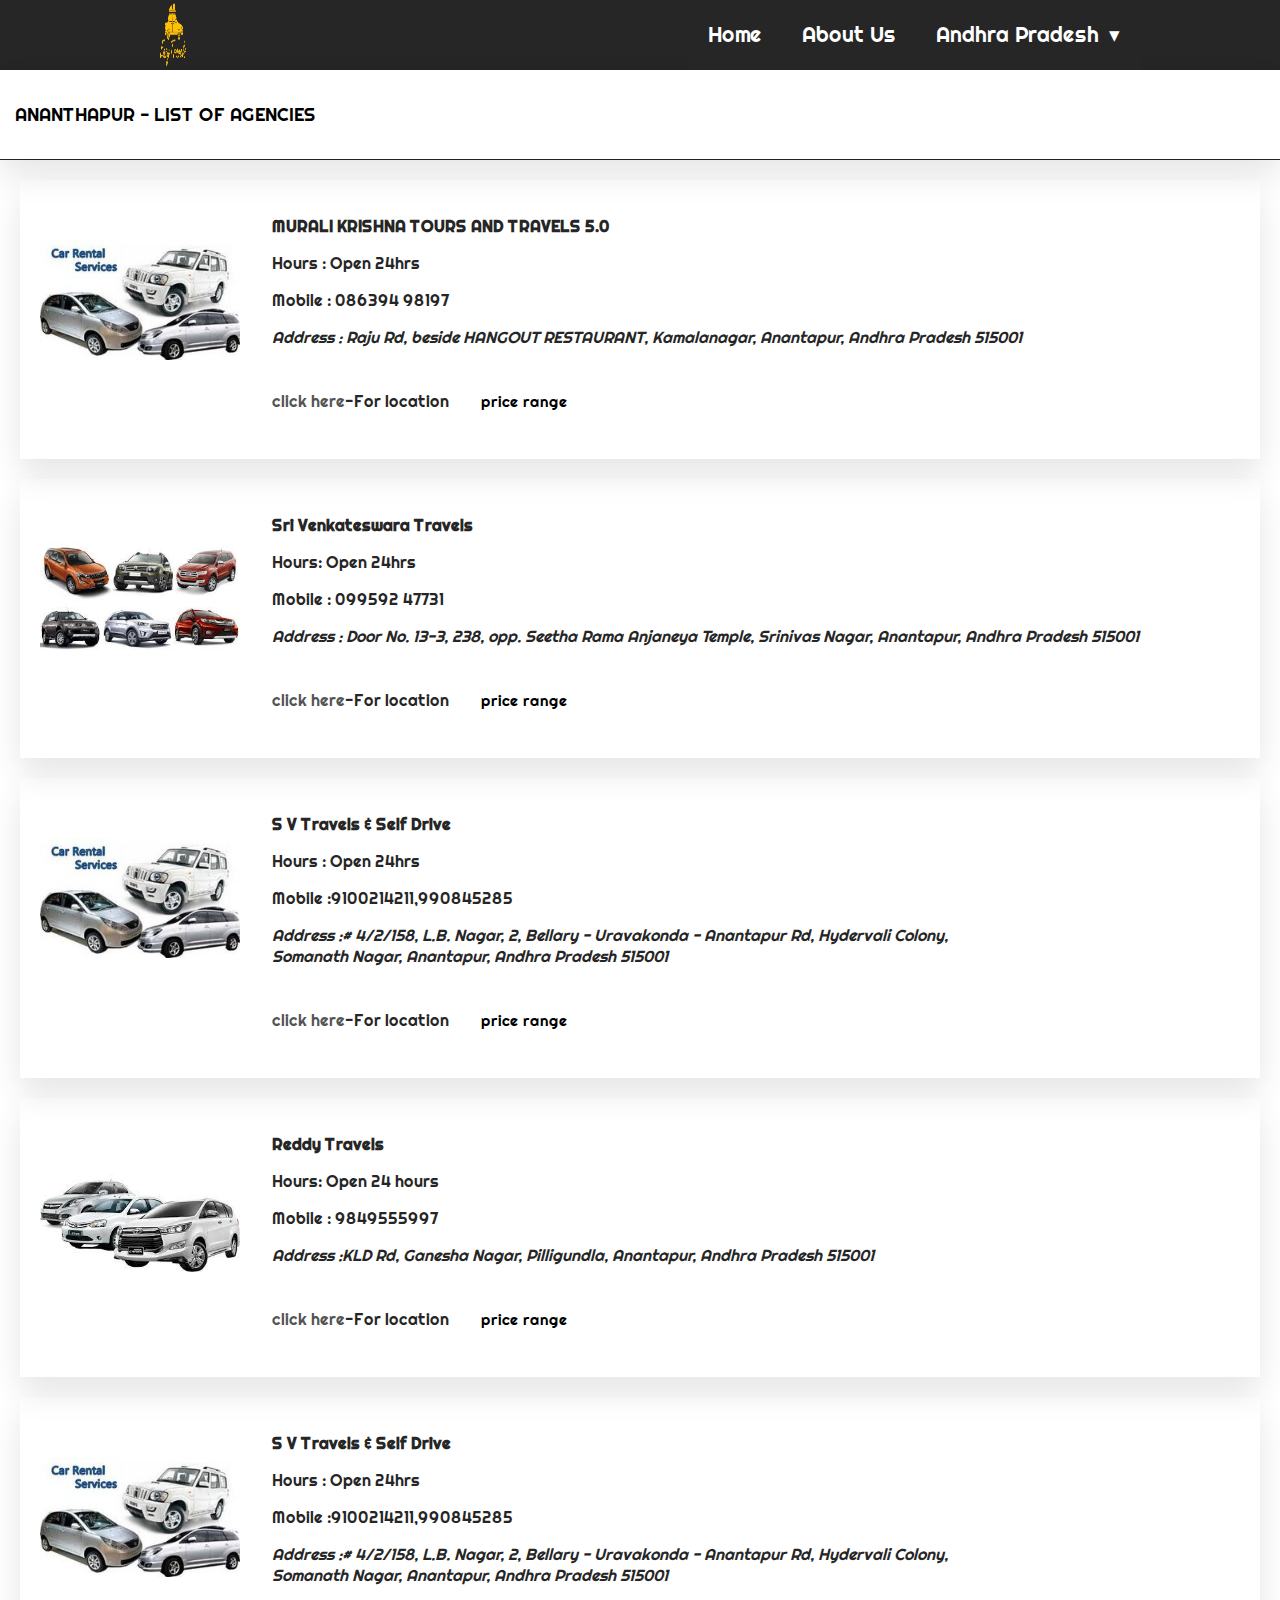
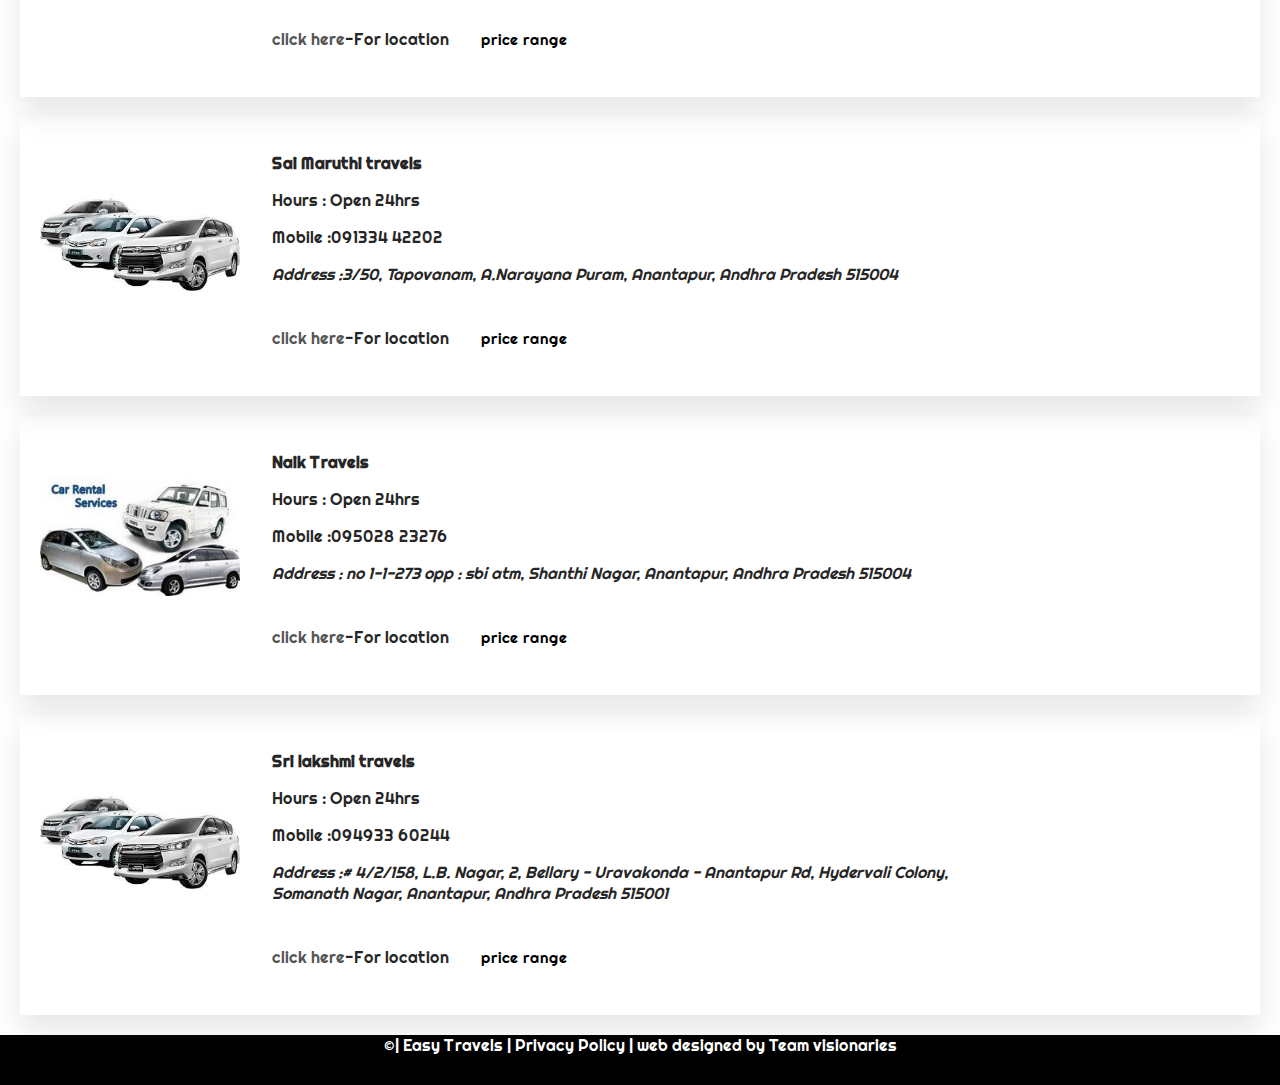
<file: Ananthapur.html>
<!DOCTYPE html>
<!-- code by webdevtrick ( https://webdevtrick.com ) -->
<html>

<head>
  <meta charset="UTF-8">
  <meta http-equiv="X-UA-Compatible" content="IE=edge">
  <meta name="viewport" content="width=device-width, initial-scale=1.0">
  <title>Easy Travel/ANANTHAPUR</title>
	<link href="https://fonts.googleapis.com/css?family=Righteous&display=swap" rel="stylesheet">
      <link href="css/style-1.css" rel="stylesheet" type="text/css" />
      <link id="favicon" rel="icon" type="images/logo.png" href="images/logo.png" />
</head>

<body>

  <section class="nav-bar">
  <div class="nav-container">
    <div class="brand">
      <a><img src="images/logorange1.png" width="26%"height="70px"></a>
    </div>
    <nav>
      <div class="nav-mobile"><a id="nav-toggle" href="#!"><span></span></a></div>
      <ul class="nav-list">
        <li>
          <a href="index.html">Home</a>
        </li>
        <li>
          <a href="index.html">About Us</a>
        </li>
        <li>
          <a href="#andhrapradesh">Andhra Pradesh</a>
          <ul class="nav-dropdown">
            <li><a href="Ananthapur.html">Ananthapur</a></li>
            <li><a href="Chittoor.html">Chittoor</a></li>
            <li><a href="Godavari.html">Godavari</a></li>
            <li><a href="Guntur.html">Guntur</a></li>
            <li><a href="Kadapa.html">Kadapa</a></li>
            <li><a href="Nellore.html">Nellore</a></li>
            <li><a href="Vijayawada.html">Vijayawada</a></li>
            <li><a href="Visakhapatnam.html">Visakhapatnam</a></li>
          </ul>
        </li>
       </ul>
    </nav>
  </div>
</section>

  <script src="https://cdnjs.cloudflare.com/ajax/libs/jquery/2.1.3/jquery.min.js"></script>
    <script  src="function.js"></script>
    <section class="districtname">
      <div class="text-name">
       <p>ANANTHAPUR - LIST OF AGENCIES</p>
      </div>
  </section>

    <!---content cards-->

    <section class="card">
      <div class="agencycard">
          <img src="images/pic1.jpg" alt="" >
          <div  class="content">
              <p class="titleofagency">MURALI KRISHNA TOURS AND TRAVELS
                  5.0</p>
              <p>Hours : Open 24hrs</p>
              <p>Mobile : 086394 98197 </p>
              <p><Address>Address : Raju Rd, beside HANGOUT RESTAURANT, Kamalanagar, Anantapur, Andhra Pradesh 515001</Address></p>
             <a href="https://www.google.com/search?q=taxi+agents+in+anantapur&rlz=
             1C1RLNS_enIN920IN920&biw=1462&bih=762&tbm=lcl&sxsrf=ALeKk00Rr
             RPouCUp3qYIsVpjpAKDBkF_Uw%3A1625304950524&ei=di_gYMe4H7TFz7sP
             5tyI8AY&oq=taxi+agents+in+anantapur&gs_l=psy-ab.3...69792.734
             64.0.73981.12.11.1.0.0.0.259.1565.0j7j2.9.0....0...1c.1.64.ps
             y-ab..2.8.1181...35i304i39k1j0i7i5i30k1j0i7i30k1j0i13i5i30k1j
             0i13i5i10i30k1j0i7i10i30k1.0.6u5TAGfiqrA#">click here</a>-For location
             <button class="accordion">price range</button>
             <div class="panel">
              <div class="table-box">
                <div class="table-row table-head">
  
  
                <div class="table-cell first-cell">
                        <p>VehicleType</p>
                    </div>
                    <div class="table-cell">
                        <p>Seating capacity</p>
                    </div>
                    <div class="table-cell last-cell">
                        <p>Price per KM </p>
                    </div> 
                </div>
            
            
                <div class="table-row">
                    <div class="table-cell first-cell">
                        <p>Sedan</p>
                    </div>
                    <div class="table-cell">
                        <p>5</p>
                    </div>
                    <div class="table-cell last-cell">
                        <p>12/-</p>
                    </div>   
                </div>
            
            
                <div class="table-row">
                  <div class="table-cell first-cell">
                      <p>Innova </p>
                  </div>
                  <div class="table-cell">
                      <p>7</p>
                  </div>
                  <div class="table-cell last-cell">
                      <p>17/-</p>
                  </div>   
              </div>
            
              <div class="table-row">
                <div class="table-cell first-cell">
                    <p>Innova crysta</p>
                </div>
                <div class="table-cell">
                    <p>7</p>
                </div>
                <div class="table-cell last-cell">
                    <p>18/-</p>
                </div>   
            </div>
            
            <div class="table-row">
              <div class="table-cell first-cell">
                  <p>Temp Traveller</p>
              </div>
              <div class="table-cell">
                  <p>12-30</p>
              </div>
              <div class="table-cell last-cell">
                  <p>20/-</p>
              </div>
  
            </div>     
            </div>        
            </div>
          </div>
      </div>

      <div class="agencycard">
          <img src="images/pic2.jpg" alt="" >
          <div>
              <p class="titleofagency">Sri Venkateswara Travels</p>
              <p>Hours: Open 24hrs</p>
              <p>Mobile :  099592 47731</p>
              <p><Address>Address : Door No. 13-3, 238, opp. Seetha Rama Anjaneya Temple, Srinivas Nagar, Anantapur, Andhra Pradesh 515001</Address></p>
              <a href="https://www.google.com/search?q=Car+Travels+in+tirupati&rlz=1C1RLNS_enIN920IN920&biw=1462&bih=762&tbm=lcl&sxsrf=ALeKk02AATvdRyOmTwGYO8tyZdONfn8wmQ%3A1625309143684&ei=1z_gYPmjKbzez7sPi7KSmAg&oq=Car+Travels+in+tirupati&gs_l=psy-ab.3..0j0i22i30k1l2.25092.29202.0.29685.16.16.0.0.0.0.138.1659.8j8.16.0....0...1c.1.64.psy-ab..0.16.1654...38j35i39k1.0.EYE3O95CrG4#rlfi=hd:;si:16169804943494309834,l,[base64];mv:[[13.6475221,79.4397515],[13.6125777,79.4052366]]">click here</a>-For location
              <button class="accordion">price range</button>
              <div class="panel">
               <div class="table-box">
                 <div class="table-row table-head">
   
   
                 <div class="table-cell first-cell">
                         <p>VehicleType</p>
                     </div>
                     <div class="table-cell">
                         <p>Seating capacity</p>
                     </div>
                     <div class="table-cell last-cell">
                         <p>Price per KM </p>
                     </div> 
                 </div>
             
             
                 <div class="table-row">
                     <div class="table-cell first-cell">
                         <p>Sedan</p>
                     </div>
                     <div class="table-cell">
                         <p>5</p>
                     </div>
                     <div class="table-cell last-cell">
                         <p>12/-</p>
                     </div>   
                 </div>
             
             
                 <div class="table-row">
                   <div class="table-cell first-cell">
                       <p>Innova </p>
                   </div>
                   <div class="table-cell">
                       <p>7</p>
                   </div>
                   <div class="table-cell last-cell">
                       <p>17/-</p>
                   </div>   
               </div>
             
               <div class="table-row">
                 <div class="table-cell first-cell">
                     <p>Innova crysta</p>
                 </div>
                 <div class="table-cell">
                     <p>7</p>
                 </div>
                 <div class="table-cell last-cell">
                     <p>18/-</p>
                 </div>   
             </div>
             
             <div class="table-row">
               <div class="table-cell first-cell">
                   <p>Temp Traveller</p>
               </div>
               <div class="table-cell">
                   <p>12-30</p>
               </div>
               <div class="table-cell last-cell">
                   <p>20/-</p>
               </div>
   
             </div>     
             </div>        
             </div>
          </div>
      </div>

      <div class="agencycard">
          <img src="images/pic1.jpg" alt="" >
          <div>
              <p class="titleofagency">S V Travels & Self Drive </p>
              <p>Hours : Open 24hrs </p>
              <p>Mobile :9100214211,990845285</p>
              <p><Address>Address :# 4/2/158, L.B. Nagar, 2, Bellary - Uravakonda - Anantapur Rd, Hydervali Colony, <br> Somanath Nagar, Anantapur, Andhra Pradesh 515001</Address></p>
              <a href="https://www.google.com/search?q=Car+Travels+in+tirupati&rlz=1C1RLNS_enIN920IN920&biw=1462&bih=762&tbm=lcl&sxsrf=ALeKk02AATvdRyOmTwGYO8tyZdONfn8wmQ%3A1625309143684&ei=1z_gYPmjKbzez7sPi7KSmAg&oq=%20%20%20%20%20%20%20%20%20%20%20%20%20%20%20Car+Travels+in+tirupati&gs_l=psy-ab.3..0j0i22i30k1l2.25092.29202.0.29685.16.16.0.0.0.0.138.1659.8j8.16.0....0...1c.1.64.psy-ab..0.16.1654...38j35i39k1.0.EYE3O95CrG4#rlfi=hd:;si:456050864233099313,l,ChdDYXIgVHJhdmVscyBpbiB0aXJ1cGF0aUi8ieno8aqAgAhaJRAAEAEYABgBGAIYAyIXY2FyIHRyYXZlbHMgaW4gdGlydXBhdGmSAQx0YXhpX3NlcnZpY2WaASNDaFpEU1VoTk1HOW5TMFZKUTBGblNVTTRNa2xFUkdOQkVBRaoBExABKg8iC2NhciB0cmF2ZWxzKAA;mv:[[13.6475221,79.4397515],[13.6125777,79.4052366]]">click here</a>-For location
              <button class="accordion">price range</button>
              <div class="panel">
               <div class="table-box">
                 <div class="table-row table-head">
   
   
                 <div class="table-cell first-cell">
                         <p>VehicleType</p>
                     </div>
                     <div class="table-cell">
                         <p>Seating capacity</p>
                     </div>
                     <div class="table-cell last-cell">
                         <p>Price per KM </p>
                     </div> 
                 </div>
             
             
                 <div class="table-row">
                     <div class="table-cell first-cell">
                         <p>Sedan</p>
                     </div>
                     <div class="table-cell">
                         <p>5</p>
                     </div>
                     <div class="table-cell last-cell">
                         <p>12/-</p>
                     </div>   
                 </div>
             
             
                 <div class="table-row">
                   <div class="table-cell first-cell">
                       <p>Innova </p>
                   </div>
                   <div class="table-cell">
                       <p>7</p>
                   </div>
                   <div class="table-cell last-cell">
                       <p>17/-</p>
                   </div>   
               </div>
             
               <div class="table-row">
                 <div class="table-cell first-cell">
                     <p>Innova crysta</p>
                 </div>
                 <div class="table-cell">
                     <p>7</p>
                 </div>
                 <div class="table-cell last-cell">
                     <p>18/-</p>
                 </div>   
             </div>
             
             <div class="table-row">
               <div class="table-cell first-cell">
                   <p>Temp Traveller</p>
               </div>
               <div class="table-cell">
                   <p>12-30</p>
               </div>
               <div class="table-cell last-cell">
                   <p>20/-</p>
               </div>
   
             </div>     
             </div>        
             </div>
          </div>
      </div>


      <div class="agencycard">
          <img src="images/pic3.jpg" alt="" >
          <div>
              <p class="titleofagency">Reddy Travels</p>
              <p>Hours: 
                  Open 24 hours</p>
              <p>Mobile : 9849555997</p>
              <p><Address>Address :KLD Rd, Ganesha Nagar, Pilligundla, Anantapur, Andhra Pradesh 515001</Address></p>
              <a href="https://www.google.com/search?rlz=1C1RLNS_enIN920IN920&sxsrf=ALeKk0055xTa3jT8QYSgVZYCLNdeMp-

              JzA:1625306397263&q=Car%20Travels%20in%20Anantapur&sa=X&ved=2ahUKEwicvtaT0sbxAhWLYH0KHQE-
              
              CQcQvS4wAHoECAkQLA&biw=1462&bih=762&tbs=lf:1,lf_ui:2&tbm=lcl&rflfq=1&num=10&rldimm=13784724666995732289&lqi=C
              
              hhDYXIgVHJhdmVscyBpbiBBbmFudGFwdXJIkOyuxfCqgIAIWiQQABABGAAYARgDIhhjYXIgdHJhdmVscyBpbiBhbmFudGFwdXKSARNjYXJf
              
              bGVhc2luZ19zZXJ2aWNlmgEk
              Q2hkRFNVaE5NRzluUzBWSlEwRm5TVVJqYzJWVE1UVm5SUkFCqgETEAEqDyILY2FyIHRyYXZlbHMoAA&rlst=f#">click here</a>-For location
              <button class="accordion">price range</button>
              <div class="panel">
               <div class="table-box">
                 <div class="table-row table-head">
   
   
                 <div class="table-cell first-cell">
                         <p>VehicleType</p>
                     </div>
                     <div class="table-cell">
                         <p>Seating capacity</p>
                     </div>
                     <div class="table-cell last-cell">
                         <p>Price per KM </p>
                     </div> 
                 </div>
             
             
                 <div class="table-row">
                     <div class="table-cell first-cell">
                         <p>Sedan</p>
                     </div>
                     <div class="table-cell">
                         <p>5</p>
                     </div>
                     <div class="table-cell last-cell">
                         <p>12/-</p>
                     </div>   
                 </div>
             
             
                 <div class="table-row">
                   <div class="table-cell first-cell">
                       <p>Innova </p>
                   </div>
                   <div class="table-cell">
                       <p>7</p>
                   </div>
                   <div class="table-cell last-cell">
                       <p>17/-</p>
                   </div>   
               </div>
             
               <div class="table-row">
                 <div class="table-cell first-cell">
                     <p>Innova crysta</p>
                 </div>
                 <div class="table-cell">
                     <p>7</p>
                 </div>
                 <div class="table-cell last-cell">
                     <p>18/-</p>
                 </div>   
             </div>
             
             <div class="table-row">
               <div class="table-cell first-cell">
                   <p>Temp Traveller</p>
               </div>
               <div class="table-cell">
                   <p>12-30</p>
               </div>
               <div class="table-cell last-cell">
                   <p>20/-</p>
               </div>
   
             </div>     
             </div>        
             </div>
          </div>
      </div>

      <div class="agencycard">
        <img src="images/pic1.jpg" alt="" >
        <div>
            <p class="titleofagency">S V Travels & Self Drive </p>
            <p>Hours : Open 24hrs </p>
            <p>Mobile :9100214211,990845285</p>
            <p><Address>Address :# 4/2/158, L.B. Nagar, 2, Bellary - Uravakonda - Anantapur Rd, Hydervali Colony, <br> Somanath Nagar, Anantapur, Andhra Pradesh 515001</Address></p>
            <a href="https://www.google.com/search?q=Car+Travels+in+tirupati&rlz=1C1RLNS_enIN920IN920&biw=1462&bih=762&tbm=lcl&sxsrf=ALeKk02AATvdRyOmTwGYO8tyZdONfn8wmQ%3A1625309143684&ei=1z_gYPmjKbzez7sPi7KSmAg&oq=%20%20%20%20%20%20%20%20%20%20%20%20%20%20%20Car+Travels+in+tirupati&gs_l=psy-ab.3..0j0i22i30k1l2.25092.29202.0.29685.16.16.0.0.0.0.138.1659.8j8.16.0....0...1c.1.64.psy-ab..0.16.1654...38j35i39k1.0.EYE3O95CrG4#rlfi=hd:;si:456050864233099313,l,ChdDYXIgVHJhdmVscyBpbiB0aXJ1cGF0aUi8ieno8aqAgAhaJRAAEAEYABgBGAIYAyIXY2FyIHRyYXZlbHMgaW4gdGlydXBhdGmSAQx0YXhpX3NlcnZpY2WaASNDaFpEU1VoTk1HOW5TMFZKUTBGblNVTTRNa2xFUkdOQkVBRaoBExABKg8iC2NhciB0cmF2ZWxzKAA;mv:[[13.6475221,79.4397515],[13.6125777,79.4052366]]">click here</a>-For location
            <button class="accordion">price range</button>
            <div class="panel">
             <div class="table-box">
               <div class="table-row table-head">
 
 
               <div class="table-cell first-cell">
                       <p>VehicleType</p>
                   </div>
                   <div class="table-cell">
                       <p>Seating capacity</p>
                   </div>
                   <div class="table-cell last-cell">
                       <p>Price per KM </p>
                   </div> 
               </div>
           
           
               <div class="table-row">
                   <div class="table-cell first-cell">
                       <p>Sedan</p>
                   </div>
                   <div class="table-cell">
                       <p>5</p>
                   </div>
                   <div class="table-cell last-cell">
                       <p>12/-</p>
                   </div>   
               </div>
           
           
               <div class="table-row">
                 <div class="table-cell first-cell">
                     <p>Innova </p>
                 </div>
                 <div class="table-cell">
                     <p>7</p>
                 </div>
                 <div class="table-cell last-cell">
                     <p>17/-</p>
                 </div>   
             </div>
           
             <div class="table-row">
               <div class="table-cell first-cell">
                   <p>Innova crysta</p>
               </div>
               <div class="table-cell">
                   <p>7</p>
               </div>
               <div class="table-cell last-cell">
                   <p>18/-</p>
               </div>   
           </div>
           
           <div class="table-row">
             <div class="table-cell first-cell">
                 <p>Temp Traveller</p>
             </div>
             <div class="table-cell">
                 <p>12-30</p>
             </div>
             <div class="table-cell last-cell">
                 <p>20/-</p>
             </div>
 
           </div>     
           </div>        
           </div>
        </div>
    </div>

    <div class="agencycard">
      <img src="images/pic3.jpg" alt="" >
      <div>
          <p class="titleofagency">Sai Maruthi travels </p>
          <p>Hours : Open 24hrs </p>
          <p>Mobile :091334 42202</p>
          <p><Address>Address :3/50, Tapovanam, A.Narayana Puram, Anantapur, Andhra Pradesh 515004</Address></p>
          <a href="https://www.google.com/search?rlz=1C1RLNS_enIN920IN920&sxsrf=ALeKk0055xTa3jT8QYSgVZYCLNdeMp-JzA:1625306397263&q=Car%20Travels%20in%20Anantapur&sa=X&ved=2ahUKEwicvtaT0sbxAhWLYH0KHQE-CQcQvS4wAHoECAkQLA&biw=1462&bih=762&tbs=lf:1,lf_ui:2&tbm=lcl&rflfq=1&num=10&rldimm=13784724666995732289&lqi=ChhDYXIgVHJhdmVscyBpbiBBbmFudGFwdXJIkOyuxfCqgIAIWiQQABABGAAYARgDIhhjYXIgdHJhdmVscyBpbiBhbmFudGFwdXKSARNjYXJfbGVhc2luZ19zZXJ2aWNlmgEk
          Q2hkRFNVaE5NRzluUzBWSlEwRm5TVVJqYzJWVE1UVm5SUkFCqgETEAEqDyILY2FyIHRyYXZlbHMoAA&rlst=f#">click here</a>-For location
          <button class="accordion">price range</button>
          <div class="panel">
           <div class="table-box">
             <div class="table-row table-head">


             <div class="table-cell first-cell">
                     <p>VehicleType</p>
                 </div>
                 <div class="table-cell">
                     <p>Seating capacity</p>
                 </div>
                 <div class="table-cell last-cell">
                     <p>Price per KM </p>
                 </div> 
             </div>
         
         
             <div class="table-row">
                 <div class="table-cell first-cell">
                     <p>Sedan</p>
                 </div>
                 <div class="table-cell">
                     <p>5</p>
                 </div>
                 <div class="table-cell last-cell">
                     <p>12/-</p>
                 </div>   
             </div>
         
         
             <div class="table-row">
               <div class="table-cell first-cell">
                   <p>Innova </p>
               </div>
               <div class="table-cell">
                   <p>7</p>
               </div>
               <div class="table-cell last-cell">
                   <p>17/-</p>
               </div>   
           </div>
         
           <div class="table-row">
             <div class="table-cell first-cell">
                 <p>Innova crysta</p>
             </div>
             <div class="table-cell">
                 <p>7</p>
             </div>
             <div class="table-cell last-cell">
                 <p>18/-</p>
             </div>   
         </div>
         
         <div class="table-row">
           <div class="table-cell first-cell">
               <p>Temp Traveller</p>
           </div>
           <div class="table-cell">
               <p>12-30</p>
           </div>
           <div class="table-cell last-cell">
               <p>20/-</p>
           </div>

         </div>     
         </div>        
         </div>
      </div>
  </div>

  <div class="agencycard">
    <img src="images/pic1.jpg" alt="" >
    <div>
        <p class="titleofagency">Naik Travels </p>
        <p>Hours : Open 24hrs </p>
        <p>Mobile :095028 23276</p>
        <p><Address>Address : no 1-1-273 opp : sbi atm, Shanthi Nagar, Anantapur, Andhra Pradesh 515004</Address></p>
        <a href="https://www.google.com/search?rlz=1C1RLNS_enIN920IN920&sxsrf=ALeKk0055xTa3jT8QYSgVZYCLNdeMp-JzA:1625306397263&q=Car%20Travels%20in%20Anantapur&sa=X&ved=2ahUKEwicvtaT0sbxAhWLYH0KHQE-CQcQvS4wAHoECAkQLA&biw=1462&bih=762&tbs=lf:1,lf_ui:2&tbm=lcl&rflfq=1&num=10&rldimm=13784724666995732289&lqi=ChhDYXIgVHJhdmVscyBpbiBBbmFudGFwdXJIkOyuxfCqgIAIWiQQABABGAAYARgDIhhjYXIgdHJhdmVscyBpbiBhbmFudGFwdXKSARNjYXJfbGVhc2luZ19zZXJ2aWNlmgEk
        Q2hkRFNVaE5NRzluUzBWSlEwRm5TVVJqYzJWVE1UVm5SUkFCqgETEAEqDyILY2FyIHRyYXZlbHMoAA&rlst=f#">click here</a>-For location
        <button class="accordion">price range</button>
        <div class="panel">
         <div class="table-box">
           <div class="table-row table-head">


           <div class="table-cell first-cell">
                   <p>VehicleType</p>
               </div>
               <div class="table-cell">
                   <p>Seating capacity</p>
               </div>
               <div class="table-cell last-cell">
                   <p>Price per KM </p>
               </div> 
           </div>
       
       
           <div class="table-row">
               <div class="table-cell first-cell">
                   <p>Sedan</p>
               </div>
               <div class="table-cell">
                   <p>5</p>
               </div>
               <div class="table-cell last-cell">
                   <p>12/-</p>
               </div>   
           </div>
       
       
           <div class="table-row">
             <div class="table-cell first-cell">
                 <p>Innova </p>
             </div>
             <div class="table-cell">
                 <p>7</p>
             </div>
             <div class="table-cell last-cell">
                 <p>17/-</p>
             </div>   
         </div>
       
         <div class="table-row">
           <div class="table-cell first-cell">
               <p>Innova crysta</p>
           </div>
           <div class="table-cell">
               <p>7</p>
           </div>
           <div class="table-cell last-cell">
               <p>18/-</p>
           </div>   
       </div>
       
       <div class="table-row">
         <div class="table-cell first-cell">
             <p>Temp Traveller</p>
         </div>
         <div class="table-cell">
             <p>12-30</p>
         </div>
         <div class="table-cell last-cell">
             <p>20/-</p>
         </div>
       </div>     
       </div>        
       </div>
    </div>
</div>

<div class="agencycard">
  <img src="images/pic3.jpg" alt="" >
  <div>
      <p class="titleofagency">Sri lakshmi travels </p>
      <p>Hours : Open 24hrs </p>
      <p>Mobile :094933 60244</p>
      <p><Address>Address :# 4/2/158, L.B. Nagar, 2, Bellary - Uravakonda - Anantapur Rd, Hydervali Colony, <br> Somanath Nagar, Anantapur, Andhra Pradesh 515001</Address></p>
      <a href="https://www.google.com/search?q=Car+Travels+in+tirupati&rlz=1C1RLNS_enIN920IN920&biw=1462&bih=762&tbm=lcl&sxsrf=ALeKk02AATvdRyOmTwGYO8tyZdONfn8wmQ%3A1625309143684&ei=1z_gYPmjKbzez7sPi7KSmAg&oq=%20%20%20%20%20%20%20%20%20%20%20%20%20%20%20Car+Travels+in+tirupati&gs_l=psy-ab.3..0j0i22i30k1l2.25092.29202.0.29685.16.16.0.0.0.0.138.1659.8j8.16.0....0...1c.1.64.psy-ab..0.16.1654...38j35i39k1.0.EYE3O95CrG4#rlfi=hd:;si:456050864233099313,l,ChdDYXIgVHJhdmVscyBpbiB0aXJ1cGF0aUi8ieno8aqAgAhaJRAAEAEYABgBGAIYAyIXY2FyIHRyYXZlbHMgaW4gdGlydXBhdGmSAQx0YXhpX3NlcnZpY2WaASNDaFpEU1VoTk1HOW5TMFZKUTBGblNVTTRNa2xFUkdOQkVBRaoBExABKg8iC2NhciB0cmF2ZWxzKAA;mv:[[13.6475221,79.4397515],[13.6125777,79.4052366]]">click here</a>-For location
      <button class="accordion">price range</button>
      <div class="panel">
       <div class="table-box">
         <div class="table-row table-head">


         <div class="table-cell first-cell">
                 <p>VehicleType</p>
             </div>
             <div class="table-cell">
                 <p>Seating capacity</p>
             </div>
             <div class="table-cell last-cell">
                 <p>Price per KM </p>
             </div> 
         </div>
     
     
         <div class="table-row">
             <div class="table-cell first-cell">
                 <p>Sedan</p>
             </div>
             <div class="table-cell">
                 <p>5</p>
             </div>
             <div class="table-cell last-cell">
                 <p>12/-</p>
             </div>   
         </div>
     
     
         <div class="table-row">
           <div class="table-cell first-cell">
               <p>Innova </p>
           </div>
           <div class="table-cell">
               <p>7</p>
           </div>
           <div class="table-cell last-cell">
               <p>17/-</p>
           </div>   
       </div>
     
       <div class="table-row">
         <div class="table-cell first-cell">
             <p>Innova crysta</p>
         </div>
         <div class="table-cell">
             <p>7</p>
         </div>
         <div class="table-cell last-cell">
             <p>18/-</p>
         </div>   
     </div>
     
     <div class="table-row">
       <div class="table-cell first-cell">
           <p>Temp Traveller</p>
       </div>
       <div class="table-cell">
           <p>12-30</p>
       </div>
       <div class="table-cell last-cell">
           <p>20/-</p>
       </div>

     </div>     
     </div>        
     </div>
  </div>
</div>
      
  </section>
    
    

<style>
.footer {
   
   left: 0;
   bottom: 0;
   width: 100%;
   height: 50px;
   background-color: black;
   color: white;
   text-align: center;
}
</style>


<div class="footer">
  <p>&#169| Easy Travels | Privacy Policy | web designed by Team visionaries</p>
</div>
   <script>
  var acc = document.getElementsByClassName("accordion");
var i;

for (i = 0; i < acc.length; i++) {
acc[i].addEventListener("click", function() {
  this.classList.toggle("active");
  var panel = this.nextElementSibling;
  if (panel.style.display === "block") {
    panel.style.display = "none";
  } else {
    panel.style.display = "block";
  }
});
}
</script>          
                     

</body>

</html>
</file>
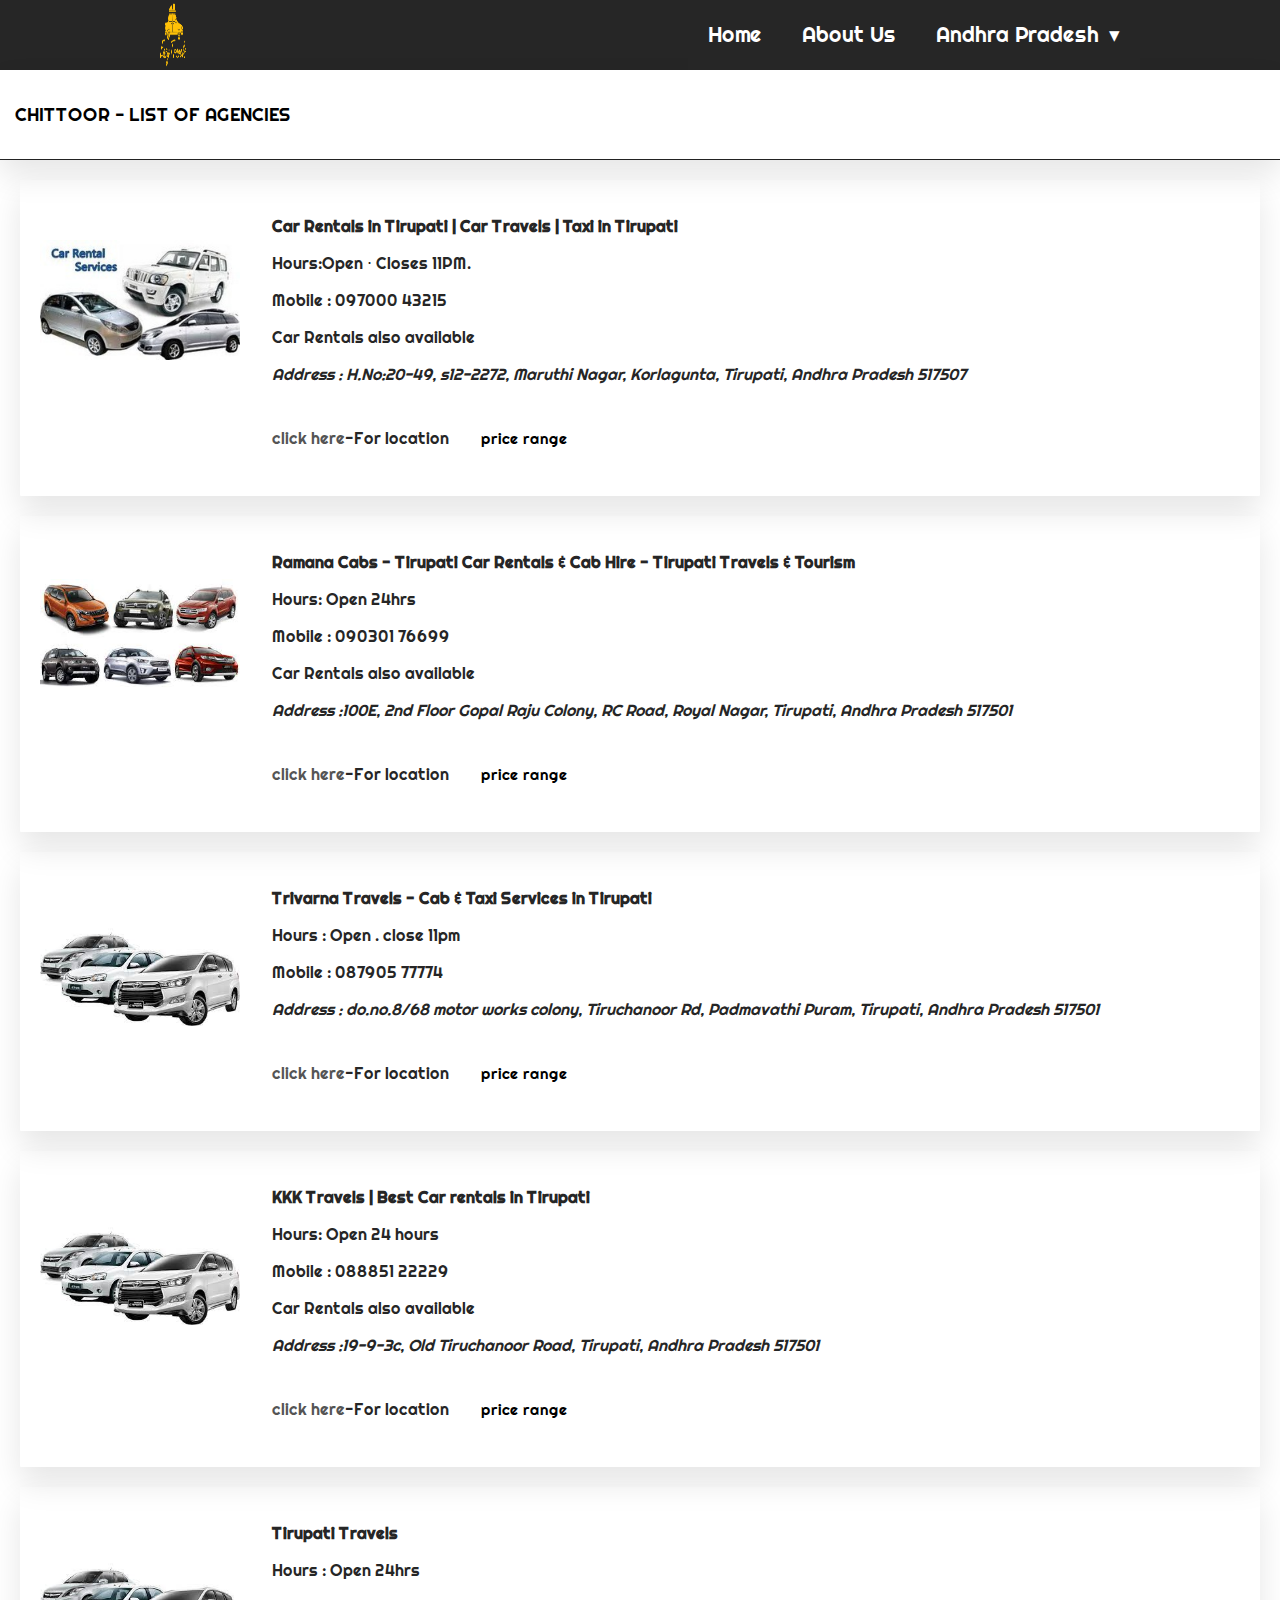
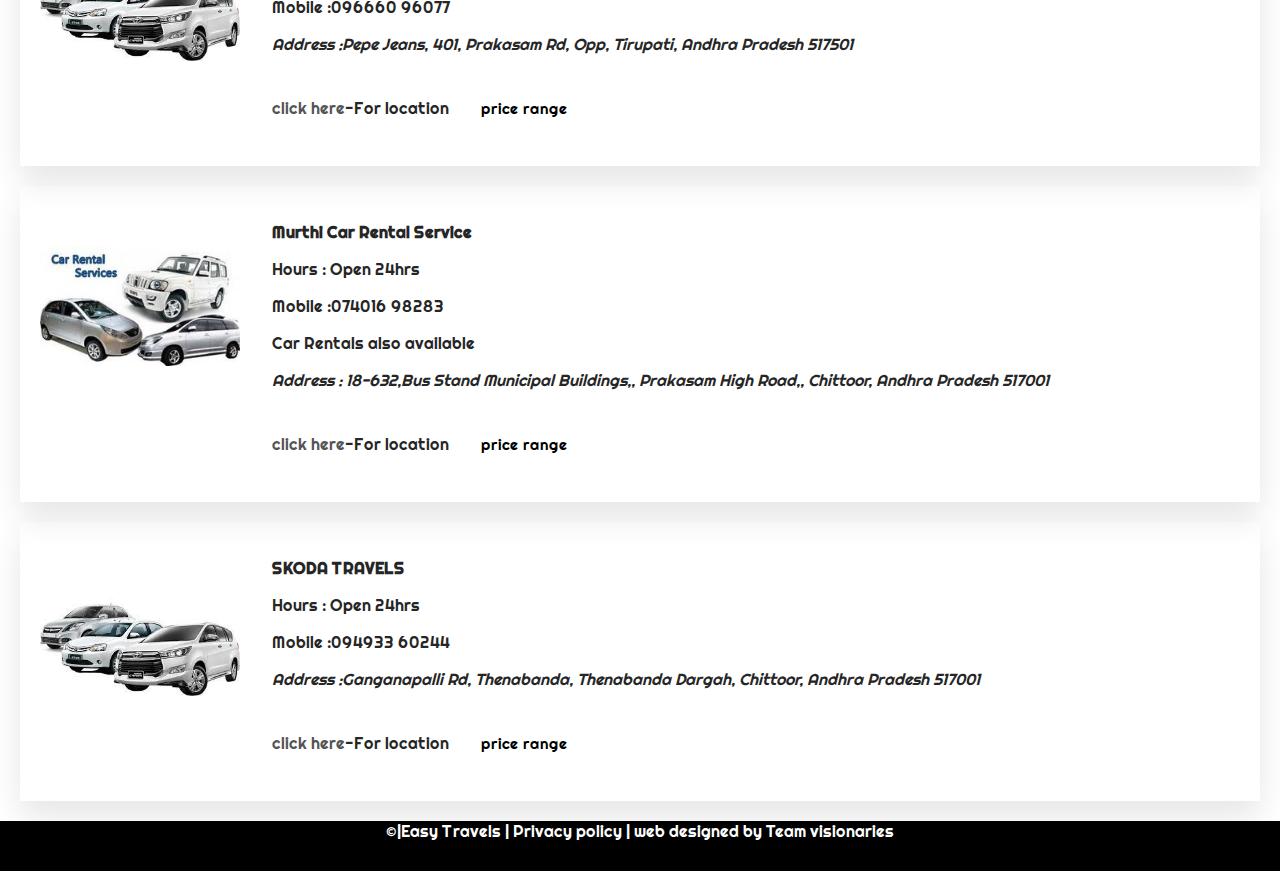
<file: Chittoor.html>
<!DOCTYPE html>
<!-- code by webdevtrick ( https://webdevtrick.com ) -->
<html>

<head>
  <meta charset="UTF-8">
  <meta http-equiv="X-UA-Compatible" content="IE=edge">
  <meta name="viewport" content="width=device-width, initial-scale=1.0">
  <title>Easy Travel/CHITTOOR</title>
	<link href="https://fonts.googleapis.com/css?family=Righteous&display=swap" rel="stylesheet">
      <link href="css/style-2.css" rel="stylesheet" type="text/css" />
      <link id="favicon" rel="icon" type="images/logo.png" href="images/logo.png" />
</head>

<body>

  <section class="nav-bar">
  <div class="nav-container">
    <div class="brand">
      <a><img src="images/logorange1.png" width="26%"height="70px"></a>
    </div>
    <nav>
      <div class="nav-mobile"><a id="nav-toggle" href="#!"><span></span></a></div>
      <ul class="nav-list">
        <li>
          <a href="index.html">Home</a>
        </li>
        <li>
          <a href="index.html">About Us</a>
        </li>
        <li>
          <a href="#andhrapradesh">Andhra Pradesh</a>
          <ul class="nav-dropdown">
            <li><a href="Ananthapur.html">Ananthapur</a></li>
            <li><a href="Chittoor.html">Chittoor</a></li>
            <li><a href="Godavari.html">Godavari</a></li>
            <li><a href="Guntur.html">Guntur</a></li>
            <li><a href="Kadapa.html">Kadapa</a></li>
            <li><a href="Nellore.html">Nellore</a></li>
            <li><a href="Vijayawada.html">Vijayawada</a></li>
            <li><a href="Visakhapatnam.html">Visakhapatnam</a></li>
          </ul>
        </li>
       </ul>
    </nav>
  </div>
</section>

  <script src="https://cdnjs.cloudflare.com/ajax/libs/jquery/2.1.3/jquery.min.js"></script>
    <script  src="function.js"></script>
    <section class="districtname">
      <div class="text-name">
       <p>CHITTOOR - LIST OF AGENCIES</p>
      </div>
  </section>

  
    <!---content cards-->

    <section class="card">
      <div class="agencycard">
        <img src="images/pic1.jpg" alt="" >
        <div  class="content">
            <p class="titleofagency">Car Rentals in Tirupati | Car Travels | Taxi in Tirupati</p>
            <p>Hours:Open ⋅ Closes 11PM.</p>
            <p>Mobile : 097000 43215</p>
            <p>Car Rentals also available</p>
            <p><Address>Address : H.No:20-49, s12-2272, Maruthi Nagar, Korlagunta, Tirupati, Andhra Pradesh 517507</Address></p>
           <a href="https://www.google.com/search?q=Car+Travels+in+tirupati&rlz=1C1RLNS_enIN920IN920&biw=1462&bih=762&tbm=lcl&sxsrf=ALeKk02AATvdRyOmTwGYO8tyZdONfn8wmQ%3A1625309143684&ei=1z_gYPmjKbzez7sPi7KSmAg&oq=%20%20%20%20%20%20%20%20%20%20%20%20%20%20%20Car+Travels+in+tirupati&gs_l=psy-ab.3..0j0i22i30k1l2.25092.29202.0.29685.16.16.0.0.0.0.138.1659.8j8.16.0....0...1c.1.64.psy-ab..0.16.1654...38j35i39k1.0.EYE3O95CrG4#rlfi=hd:;si:12956556601670960616,l,[base64];mv:[[13.6475221,79.4397515],[13.6125777,79.4052366]]">click here</a>-For location
           <button class="accordion">price range</button>
           <div class="panel">
            <div class="table-box">
              <div class="table-row table-head">


              <div class="table-cell first-cell">
                      <p>VehicleType</p>
                  </div>
                  <div class="table-cell">
                      <p>Seating capacity</p>
                  </div>
                  <div class="table-cell last-cell">
                      <p>Price per KM </p>
                  </div> 
              </div>
          
          
              <div class="table-row">
                  <div class="table-cell first-cell">
                      <p>Sedan</p>
                  </div>
                  <div class="table-cell">
                      <p>5</p>
                  </div>
                  <div class="table-cell last-cell">
                      <p>12/-</p>
                  </div>   
              </div>
          
          
              <div class="table-row">
                <div class="table-cell first-cell">
                    <p>Innova </p>
                </div>
                <div class="table-cell">
                    <p>7</p>
                </div>
                <div class="table-cell last-cell">
                    <p>17/-</p>
                </div>   
            </div>
          
            <div class="table-row">
              <div class="table-cell first-cell">
                  <p>Innova crysta</p>
              </div>
              <div class="table-cell">
                  <p>7</p>
              </div>
              <div class="table-cell last-cell">
                  <p>18/-</p>
              </div>   
          </div>
          
          <div class="table-row">
            <div class="table-cell first-cell">
                <p>Temp Traveller</p>
            </div>
            <div class="table-cell">
                <p>12-30</p>
            </div>
            <div class="table-cell last-cell">
                <p>20/-</p>
            </div>

          </div>     
          </div>        
          </div>
        </div>
    </div>

    <div class="agencycard">
        <img src="images/pic2.jpg" alt="" >
        <div>
            <p class="titleofagency">Ramana Cabs - Tirupati Car Rentals & Cab Hire - Tirupati Travels & Tourism</p>
            <p>Hours: Open 24hrs</p>
            <p>Mobile : 090301 76699</p>
            <p>Car Rentals also available</p>
            <p><Address>Address :100E, 2nd Floor Gopal Raju Colony, RC Road, Royal Nagar, Tirupati, Andhra Pradesh 517501</Address></p>
            <a href="https://www.google.com/search?q=Car+Travels+in+tirupati&rlz=1C1RLNS_enIN920IN920&biw=1462&bih=762&tbm=lcl&sxsrf=ALeKk02AATvdRyOmTwGYO8tyZdONfn8wmQ%3A1625309143684&ei=1z_gYPmjKbzez7sPi7KSmAg&oq=Car+Travels+in+tirupati&gs_l=psy-ab.3..0j0i22i30k1l2.25092.29202.0.29685.16.16.0.0.0.0.138.1659.8j8.16.0....0...1c.1.64.psy-ab..0.16.1654...38j35i39k1.0.EYE3O95CrG4#rlfi=hd:;si:16169804943494309834,l,[base64];mv:[[13.6475221,79.4397515],[13.6125777,79.4052366]]">click here</a>-For location
           
            <button class="accordion">price range</button>
            <div class="panel">
             <div class="table-box">
               <div class="table-row table-head">
 
 
               <div class="table-cell first-cell">
                       <p>VehicleType</p>
                   </div>
                   <div class="table-cell">
                       <p>Seating capacity</p>
                   </div>
                   <div class="table-cell last-cell">
                       <p>Price per KM </p>
                   </div> 
               </div>
           
           
               <div class="table-row">
                   <div class="table-cell first-cell">
                       <p>Sedan</p>
                   </div>
                   <div class="table-cell">
                       <p>5</p>
                   </div>
                   <div class="table-cell last-cell">
                       <p>12/-</p>
                   </div>   
               </div>
           
           
               <div class="table-row">
                 <div class="table-cell first-cell">
                     <p>Innova </p>
                 </div>
                 <div class="table-cell">
                     <p>7</p>
                 </div>
                 <div class="table-cell last-cell">
                     <p>17/-</p>
                 </div>   
             </div>
           
             <div class="table-row">
               <div class="table-cell first-cell">
                   <p>Innova crysta</p>
               </div>
               <div class="table-cell">
                   <p>7</p>
               </div>
               <div class="table-cell last-cell">
                   <p>18/-</p>
               </div>   
           </div>
           
           <div class="table-row">
             <div class="table-cell first-cell">
                 <p>Temp Traveller</p>
             </div>
             <div class="table-cell">
                 <p>12-30</p>
             </div>
             <div class="table-cell last-cell">
                 <p>20/-</p>
             </div>
 
           </div>     
           </div>        
           </div>
        </div>
    </div>

    <div class="agencycard">
        <img src="images/pic3.jpg" alt="" >
        <div>
            <p class="titleofagency">Trivarna Travels - Cab & Taxi Services in Tirupati </p>
            <p>Hours : Open . close 11pm </p>
            <p>Mobile : 087905 77774</p>
            <p><Address>Address :  do.no.8/68 motor works colony, Tiruchanoor Rd, Padmavathi Puram, Tirupati, Andhra Pradesh 517501</Address></p>
            <a href="https://www.google.com/search?q=Car+Travels+in+tirupati&rlz=1C1RLNS_enIN920IN920&biw=1462&bih=762&tbm=lcl&sxsrf=ALeKk02AATvdRyOmTwGYO8tyZdONfn8wmQ%3A1625309143684&ei=1z_gYPmjKbzez7sPi7KSmAg&oq=%20%20%20%20%20%20%20%20%20%20%20%20%20%20%20Car+Travels+in+tirupati&gs_l=psy-ab.3..0j0i22i30k1l2.25092.29202.0.29685.16.16.0.0.0.0.138.1659.8j8.16.0....0...1c.1.64.psy-ab..0.16.1654...38j35i39k1.0.EYE3O95CrG4#rlfi=hd:;si:456050864233099313,l,ChdDYXIgVHJhdmVscyBpbiB0aXJ1cGF0aUi8ieno8aqAgAhaJRAAEAEYABgBGAIYAyIXY2FyIHRyYXZlbHMgaW4gdGlydXBhdGmSAQx0YXhpX3NlcnZpY2WaASNDaFpEU1VoTk1HOW5TMFZKUTBGblNVTTRNa2xFUkdOQkVBRaoBExABKg8iC2NhciB0cmF2ZWxzKAA;mv:[[13.6475221,79.4397515],[13.6125777,79.4052366]]">click here</a>-For location
            <button class="accordion">price range</button>
            <div class="panel">
             <div class="table-box">
               <div class="table-row table-head">
 
 
               <div class="table-cell first-cell">
                       <p>VehicleType</p>
                   </div>
                   <div class="table-cell">
                       <p>Seating capacity</p>
                   </div>
                   <div class="table-cell last-cell">
                       <p>Price per KM </p>
                   </div> 
               </div>
           
           
               <div class="table-row">
                   <div class="table-cell first-cell">
                       <p>Sedan</p>
                   </div>
                   <div class="table-cell">
                       <p>5</p>
                   </div>
                   <div class="table-cell last-cell">
                       <p>12/-</p>
                   </div>   
               </div>
           
           
               <div class="table-row">
                 <div class="table-cell first-cell">
                     <p>Innova </p>
                 </div>
                 <div class="table-cell">
                     <p>7</p>
                 </div>
                 <div class="table-cell last-cell">
                     <p>17/-</p>
                 </div>   
             </div>
           
             <div class="table-row">
               <div class="table-cell first-cell">
                   <p>Innova crysta</p>
               </div>
               <div class="table-cell">
                   <p>7</p>
               </div>
               <div class="table-cell last-cell">
                   <p>18/-</p>
               </div>   
           </div>
           
           <div class="table-row">
             <div class="table-cell first-cell">
                 <p>Temp Traveller</p>
             </div>
             <div class="table-cell">
                 <p>12-30</p>
             </div>
             <div class="table-cell last-cell">
                 <p>20/-</p>
             </div>
 
           </div>     
           </div>        
           </div>
        </div>
    </div>

    <div class="agencycard">
        <img src="images/pic3.jpg" alt="" >
        <div>
            <p class="titleofagency">KKK Travels | Best Car rentals in Tirupati</p>
            <p>Hours: 
                Open 24 hours</p>
            <p>Mobile : 088851 22229</p>
            <p>Car Rentals also available</p>
            <p><Address>Address :19-9-3c, Old Tiruchanoor Road, Tirupati, Andhra Pradesh 517501</Address></p>
            <a href="https://www.google.com/search?q=Car+Travels+in+tirupati&rlz=1C1RLNS_enIN920IN920&biw=1462&bih=762&tbm=lcl&sxsrf=ALeKk02AATvdRyOmTwGYO8tyZdONfn8wmQ%3A1625309143684&ei=1z_gYPmjKbzez7sPi7KSmAg&oq=%20%20%20%20%20%20%20%20%20%20%20%20%20%20%20Car+Travels+in+tirupati&gs_l=psy-ab.3..0j0i22i30k1l2.25092.29202.0.29685.16.16.0.0.0.0.138.1659.8j8.16.0....0...1c.1.64.psy-ab..0.16.1654...38j35i39k1.0.EYE3O95CrG4#rlfi=hd:;si:10197404591679297704,l,[base64];mv:[[13.6475221,79.4397515],[13.6125777,79.4052366]]">click here</a>-For location
            <button class="accordion">price range</button>
            <div class="panel">
             <div class="table-box">
               <div class="table-row table-head">
 
 
               <div class="table-cell first-cell">
                       <p>VehicleType</p>
                   </div>
                   <div class="table-cell">
                       <p>Seating capacity</p>
                   </div>
                   <div class="table-cell last-cell">
                       <p>Price per KM </p>
                   </div> 
               </div>
           
           
               <div class="table-row">
                   <div class="table-cell first-cell">
                       <p>Sedan</p>
                   </div>
                   <div class="table-cell">
                       <p>5</p>
                   </div>
                   <div class="table-cell last-cell">
                       <p>12/-</p>
                   </div>   
               </div>
           
           
               <div class="table-row">
                 <div class="table-cell first-cell">
                     <p>Innova </p>
                 </div>
                 <div class="table-cell">
                     <p>7</p>
                 </div>
                 <div class="table-cell last-cell">
                     <p>17/-</p>
                 </div>   
             </div>
           
             <div class="table-row">
               <div class="table-cell first-cell">
                   <p>Innova crysta</p>
               </div>
               <div class="table-cell">
                   <p>7</p>
               </div>
               <div class="table-cell last-cell">
                   <p>18/-</p>
               </div>   
           </div>
           
           <div class="table-row">
             <div class="table-cell first-cell">
                 <p>Temp Traveller</p>
             </div>
             <div class="table-cell">
                 <p>12-30</p>
             </div>
             <div class="table-cell last-cell">
                 <p>20/-</p>
             </div>
 
           </div>     
           </div>        
           </div>
        </div>
    </div>

    <div class="agencycard">
      <img src="images/pic3.jpg" alt="" >
      <div>
          <p class="titleofagency">Tirupati Travels</p>
          <p>Hours : Open 24hrs </p>
          <p>Mobile :096660 96077</p>
          <p><Address>Address :Pepe Jeans, 401, Prakasam Rd, Opp, Tirupati, Andhra Pradesh 517501</Address></p>
          <a href="https://www.google.com/search?q=Car+Travels+in+tirupati&rlz=1C1RLNS_enIN920IN920&biw=1462&bih=762&tbm=lcl&sxsrf=ALeKk02AATvdRyOmTwGYO8tyZdONfn8wmQ%3A1625309143684&ei=1z_gYPmjKbzez7sPi7KSmAg&oq=
          Car+Travels+in+tirupati&gs_l=psy-ab.3..0j0i22i30k1l2.25092.29202.0.29685.16.16.0.0.0.0.138.1659.8j8.16.0....0...1c.1.64.psy-ab..0.16.1654...38j35i39k1.0.EYE3O95CrG4#">click here</a>-For location
          <button class="accordion">price range</button>
            <div class="panel">
             <div class="table-box">
               <div class="table-row table-head">
 
 
               <div class="table-cell first-cell">
                       <p>VehicleType</p>
                   </div>
                   <div class="table-cell">
                       <p>Seating capacity</p>
                   </div>
                   <div class="table-cell last-cell">
                       <p>Price per KM </p>
                   </div> 
               </div>
           
           
               <div class="table-row">
                   <div class="table-cell first-cell">
                       <p>Sedan</p>
                   </div>
                   <div class="table-cell">
                       <p>5</p>
                   </div>
                   <div class="table-cell last-cell">
                       <p>12/-</p>
                   </div>   
               </div>
           
           
               <div class="table-row">
                 <div class="table-cell first-cell">
                     <p>Innova </p>
                 </div>
                 <div class="table-cell">
                     <p>7</p>
                 </div>
                 <div class="table-cell last-cell">
                     <p>17/-</p>
                 </div>   
             </div>
           
             <div class="table-row">
               <div class="table-cell first-cell">
                   <p>Innova crysta</p>
               </div>
               <div class="table-cell">
                   <p>7</p>
               </div>
               <div class="table-cell last-cell">
                   <p>18/-</p>
               </div>   
           </div>
           
           <div class="table-row">
             <div class="table-cell first-cell">
                 <p>Temp Traveller</p>
             </div>
             <div class="table-cell">
                 <p>12-30</p>
             </div>
             <div class="table-cell last-cell">
                 <p>20/-</p>
             </div>
 
           </div>     
           </div>        
           </div>
      </div>
  </div>

  <div class="agencycard">
    <img src="images/pic1.jpg" alt="" >
    <div>
        <p class="titleofagency">Murthi Car Rental Service</p>
        <p>Hours : Open 24hrs </p>
        <p>Mobile :074016 98283</p>
        <p>Car Rentals also available</p>
        <p><Address>Address : 18-632,Bus Stand Municipal Buildings,, Prakasam High Road,, Chittoor, Andhra Pradesh 517001</Address></p>
        <a href="https://www.google.com/search?q=Car+Travels+in+chittoor&rlz=1C1RLNS_enIN920IN920&biw=1462&bih=762&tbm=lcl&sxsrf=ALeKk009QUnS17ecmErWAjSGMvRbzZeqpg%3A1625309174532&ei=9j_gYNf-H-7az7sPqsm48AI&oq=
        Car+Travels+in+chittoor&gs_l=psy-ab.3..35i39k1j38.178378.183078.0.183696.16.16.0.0.0.0.124.1626.9j7.16.0....0...1c.1.64.psy-ab..0.16.1621...0j0i67k1j0i22i30k1.0.uW5RbDQczOo#">click here</a>-For location
        <button class="accordion">price range</button>
            <div class="panel">
             <div class="table-box">
               <div class="table-row table-head">
 
 
               <div class="table-cell first-cell">
                       <p>VehicleType</p>
                   </div>
                   <div class="table-cell">
                       <p>Seating capacity</p>
                   </div>
                   <div class="table-cell last-cell">
                       <p>Price per KM </p>
                   </div> 
               </div>
           
           
               <div class="table-row">
                   <div class="table-cell first-cell">
                       <p>Sedan</p>
                   </div>
                   <div class="table-cell">
                       <p>5</p>
                   </div>
                   <div class="table-cell last-cell">
                       <p>12/-</p>
                   </div>   
               </div>
           
           
               <div class="table-row">
                 <div class="table-cell first-cell">
                     <p>Innova </p>
                 </div>
                 <div class="table-cell">
                     <p>7</p>
                 </div>
                 <div class="table-cell last-cell">
                     <p>17/-</p>
                 </div>   
             </div>
           
             <div class="table-row">
               <div class="table-cell first-cell">
                   <p>Innova crysta</p>
               </div>
               <div class="table-cell">
                   <p>7</p>
               </div>
               <div class="table-cell last-cell">
                   <p>18/-</p>
               </div>   
           </div>
           
           <div class="table-row">
             <div class="table-cell first-cell">
                 <p>Temp Traveller</p>
             </div>
             <div class="table-cell">
                 <p>12-30</p>
             </div>
             <div class="table-cell last-cell">
                 <p>20/-</p>
             </div>
 
           </div>     
           </div>        
           </div>
    </div>
</div>

<div class="agencycard">
  <img src="images/pic3.jpg" alt="" >
  <div>
      <p class="titleofagency">SKODA TRAVELS </p>
      <p>Hours : Open 24hrs </p>
      <p>Mobile :094933 60244</p>
      <p><Address>Address :Ganganapalli Rd, Thenabanda, Thenabanda Dargah, Chittoor, Andhra Pradesh 517001</Address></p>
      <a href="https://www.google.com/search?q=Car+Travels+in+chittoor&rlz=1C1RLNS_enIN920IN920&biw=1462&bih=762&tbm=lcl&sxsrf=ALeKk009QUnS17ecmErWAjSGMvRbzZeqpg%3A1625309174532&ei=
      9j_gYNf-H-7az7sPqsm48AI&oq=Car+Travels+in+chittoor&gs_l=psy-ab.3..35i39k1j38.178378.183078.0.183696.16.16.0.0.0.0.124.1626.9j7.16.0....0...1c.1.64.psy-ab..0.16.1621...0j0i67k1j0i22i30k1.0.uW5RbDQczOo#">click here</a>-For location
      <button class="accordion">price range</button>
            <div class="panel">
             <div class="table-box">
               <div class="table-row table-head">
 
 
               <div class="table-cell first-cell">
                       <p>VehicleType</p>
                   </div>
                   <div class="table-cell">
                       <p>Seating capacity</p>
                   </div>
                   <div class="table-cell last-cell">
                       <p>Price per KM </p>
                   </div> 
               </div>
           
           
               <div class="table-row">
                   <div class="table-cell first-cell">
                       <p>Sedan</p>
                   </div>
                   <div class="table-cell">
                       <p>5</p>
                   </div>
                   <div class="table-cell last-cell">
                       <p>12/-</p>
                   </div>   
               </div>
           
           
               <div class="table-row">
                 <div class="table-cell first-cell">
                     <p>Innova </p>
                 </div>
                 <div class="table-cell">
                     <p>7</p>
                 </div>
                 <div class="table-cell last-cell">
                     <p>17/-</p>
                 </div>   
             </div>
           
             <div class="table-row">
               <div class="table-cell first-cell">
                   <p>Innova crysta</p>
               </div>
               <div class="table-cell">
                   <p>7</p>
               </div>
               <div class="table-cell last-cell">
                   <p>18/-</p>
               </div>   
           </div>
           
           <div class="table-row">
             <div class="table-cell first-cell">
                 <p>Temp Traveller</p>
             </div>
             <div class="table-cell">
                 <p>12-30</p>
             </div>
             <div class="table-cell last-cell">
                 <p>20/-</p>
             </div>
 
           </div>     
           </div>        
           </div>
  </div>
</div>
      
  </section>
    

<style>
.footer {
   
   left: 0;
   bottom: 0;
   width: 100%;
   height: 50px;
   background-color: black;
   color: white;
   text-align: center;
}
</style>


<div class="footer">
  <p>&#169|Easy Travels | Privacy policy | web designed by Team visionaries</p>
</div>

<script>
  var acc = document.getElementsByClassName("accordion");
var i;

for (i = 0; i < acc.length; i++) {
acc[i].addEventListener("click", function() {
  this.classList.toggle("active");
  var panel = this.nextElementSibling;
  if (panel.style.display === "block") {
    panel.style.display = "none";
  } else {
    panel.style.display = "block";
  }
});
}
</script>
                     

</body>

</html>
</file>
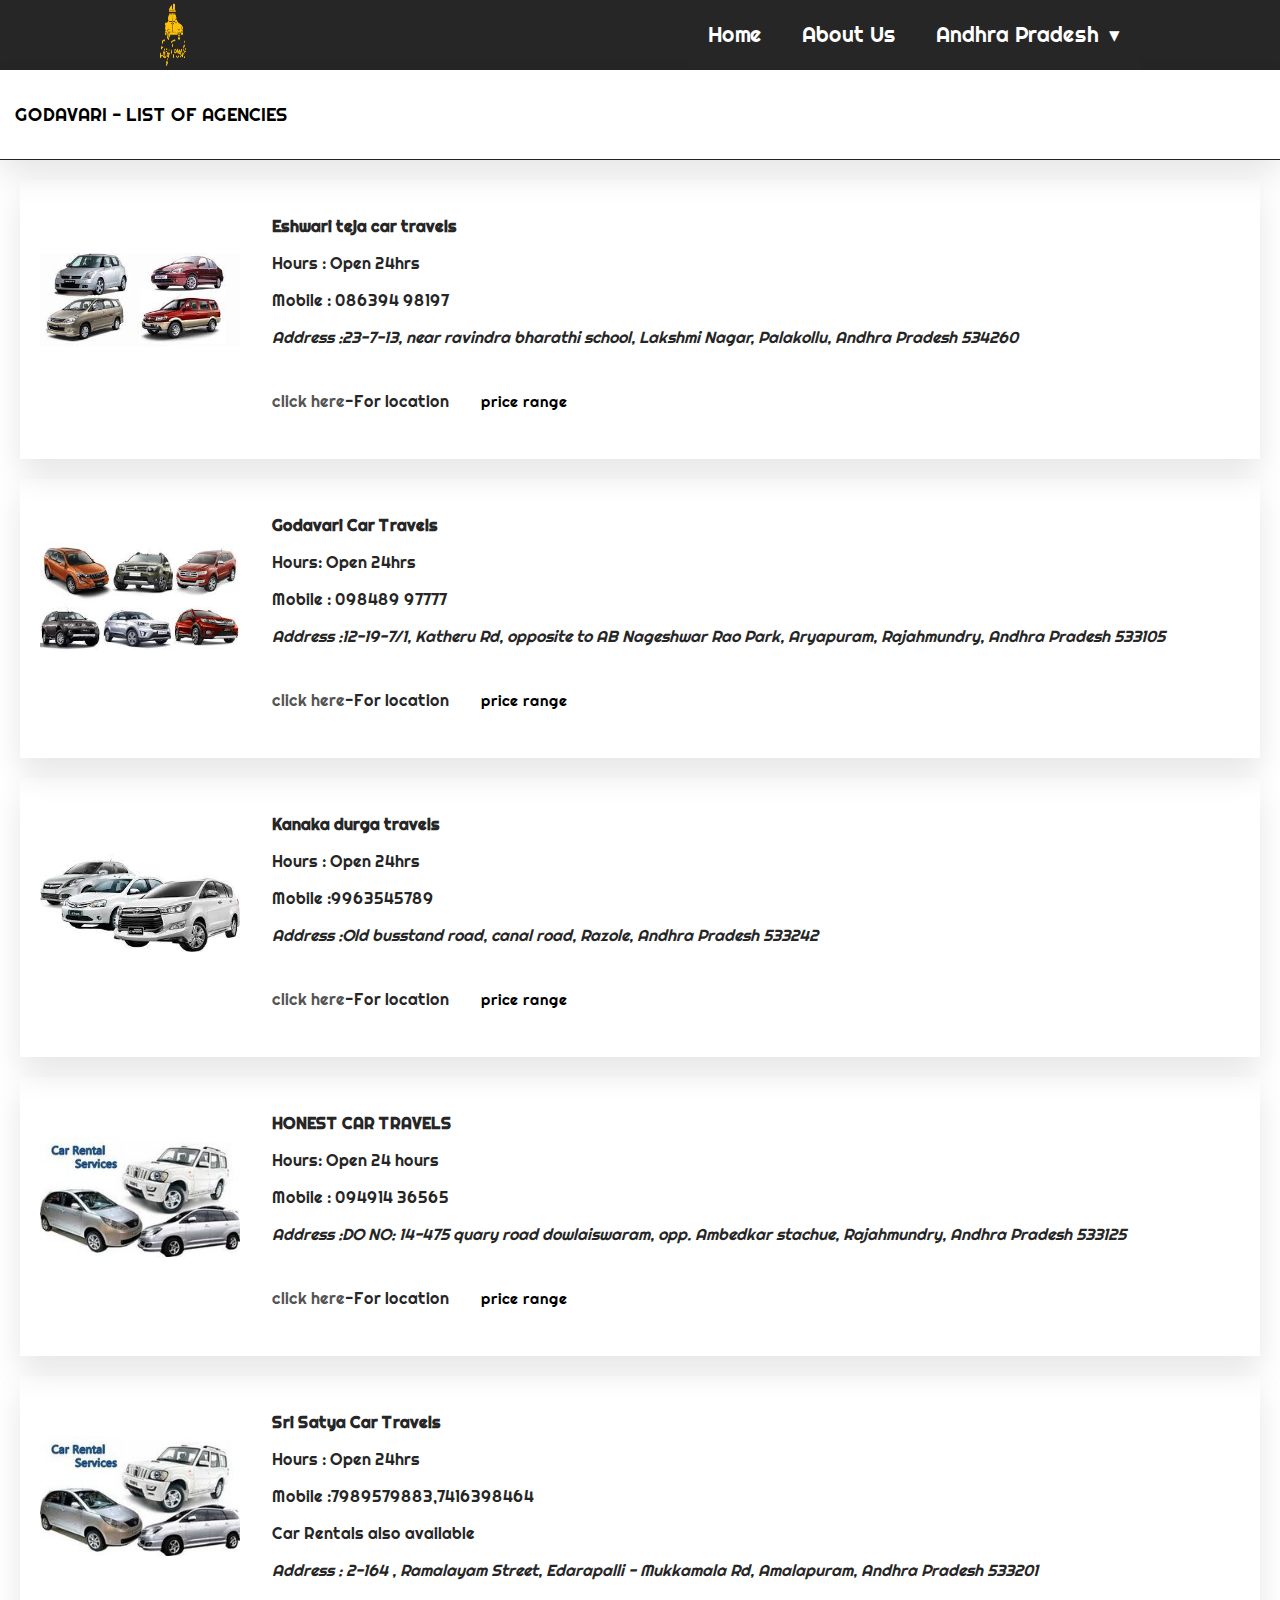
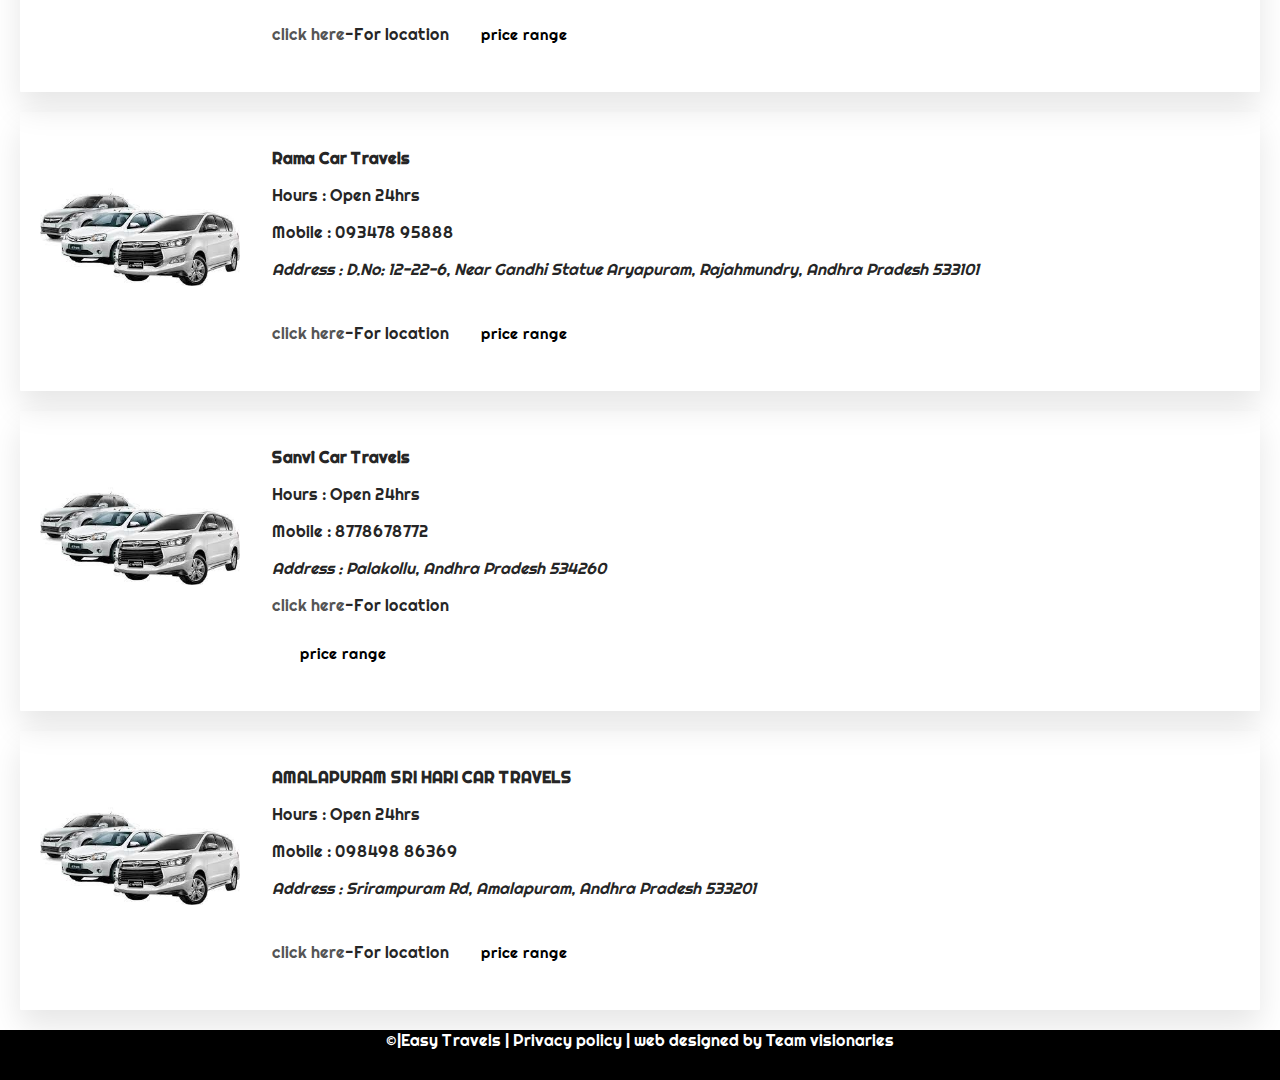
<file: Godavari.html>
<!DOCTYPE html>
<!-- code by webdevtrick ( https://webdevtrick.com ) -->
<html>

<head>
  <meta charset="UTF-8">
  <meta http-equiv="X-UA-Compatible" content="IE=edge">
  <meta name="viewport" content="width=device-width, initial-scale=1.0">
  <title>Easy Travel/GODAVARI</title>
	<link href="https://fonts.googleapis.com/css?family=Righteous&display=swap" rel="stylesheet">
      <link href="css/style-3.css" rel="stylesheet" type="text/css" />
      <link id="favicon" rel="icon" type="images/logo.png" href="images/logo.png" />
</head>

<body>

  <section class="nav-bar">
  <div class="nav-container">
    <div class="brand">
      <a><img src="images/logorange1.png" width="26%"height="70px"></a>
    </div>
    <nav>
      <div class="nav-mobile"><a id="nav-toggle" href="#!"><span></span></a></div>
      <ul class="nav-list">
        <li>
          <a href="index.html">Home</a>
        </li>
        <li>
          <a href="index.html">About Us</a>
        </li>
        <li>
          <a href="#andhrapradesh">Andhra Pradesh</a>
          <ul class="nav-dropdown">
            <li><a href="Ananthapur.html">Ananthapur</a></li>
            <li><a href="Chittoor.html">Chittoor</a></li>
            <li><a href="Godavari.html">Godavari</a></li>
            <li><a href="Guntur.html">Guntur</a></li>
            <li><a href="Kadapa.html">Kadapa</a></li>
            <li><a href="Nellore.html">Nellore</a></li>
            <li><a href="Vijayawada.html">Vijayawada</a></li>
            <li><a href="Visakhapatnam.html">Visakhapatnam</a></li>
          </ul>
        </li>
       </ul>
    </nav>
  </div>
</section>

  <script src="https://cdnjs.cloudflare.com/ajax/libs/jquery/2.1.3/jquery.min.js"></script>
    <script  src="function.js"></script>
    <section class="districtname">
      <div class="text-name">
       <p>GODAVARI - LIST OF AGENCIES</p>
      </div>
  </section>

   <!---content cards-->

    <section class="card">

      <div class="agencycard">
        <img src="images/pic5.jpg" alt="" >
        <div  class="content">
            <p class="titleofagency">Eshwari teja car travels</p>
            <p>Hours : Open 24hrs</p>
            <p>Mobile : 086394 98197 </p>
            <p><Address>Address :23-7-13, near ravindra bharathi school, Lakshmi Nagar, Palakollu, Andhra Pradesh 534260</Address></p>
           <a href="https://www.google.com/search?q=Car+Travels+in+godavari&rlz=1C1RLNS_enIN920IN920&biw=1462&bih=762&tbm=lcl&sxsrf=ALeKk01RemAX5Bj6_BMSn5BfgKbTWzjbuw%3A1625310367450&ei=n0TgYMjRGqW38QOTmKSwCw&oq=Car+Travels+in+godavari&gs_l=psy-ab.3..0.39946.44750.0.45220.16.11.0.5.5.0.157.1206.3j8.11.0....0...1c.1.64.psy-ab..0.16.1226...38j35i39k1j0i22i30k1.0.H7L438KMips#">click here</a>-For location
           <button class="accordion">price range</button>
           <div class="panel">
            <div class="table-box">
              <div class="table-row table-head">


              <div class="table-cell first-cell">
                      <p>VehicleType</p>
                  </div>
                  <div class="table-cell">
                      <p>Seating capacity</p>
                  </div>
                  <div class="table-cell last-cell">
                      <p>Price per KM </p>
                  </div> 
              </div>
          
          
              <div class="table-row">
                  <div class="table-cell first-cell">
                      <p>Sedan</p>
                  </div>
                  <div class="table-cell">
                      <p>5</p>
                  </div>
                  <div class="table-cell last-cell">
                      <p>12/-</p>
                  </div>   
              </div>
          
          
              <div class="table-row">
                <div class="table-cell first-cell">
                    <p>Innova </p>
                </div>
                <div class="table-cell">
                    <p>7</p>
                </div>
                <div class="table-cell last-cell">
                    <p>17/-</p>
                </div>   
            </div>
          
            <div class="table-row">
              <div class="table-cell first-cell">
                  <p>Innova crysta</p>
              </div>
              <div class="table-cell">
                  <p>7</p>
              </div>
              <div class="table-cell last-cell">
                  <p>18/-</p>
              </div>   
          </div>
          
          <div class="table-row">
            <div class="table-cell first-cell">
                <p>Temp Traveller</p>
            </div>
            <div class="table-cell">
                <p>12-30</p>
            </div>
            <div class="table-cell last-cell">
                <p>20/-</p>
            </div>

          </div>     
          </div>        
          </div>
        </div>
    </div>

    <div class="agencycard">
        <img src="images/pic2.jpg" alt="" >
        <div>
            <p class="titleofagency">Godavari Car Travels</p>
            <p>Hours: Open 24hrs</p>
            <p>Mobile :  098489 97777</p>
            <p><Address>Address :12-19-7/1, Katheru Rd, opposite to AB Nageshwar Rao Park, Aryapuram, Rajahmundry, Andhra Pradesh 533105</Address></p>
            <a href="https://www.google.com/maps/dir//Car+Travels+in+godavari/data=!4m6!4m5!1m1!4e2!1m2!1m1!1s0x3a37a40edf813c05:0x8ada5f5be650a104?sa=X&ved=2ahUKEwjFiM7f4cbxAhWtxzgGHeHFAMMQ9RcwAHoECBMQBQ">click here</a>-For location
            <button class="accordion">price range</button>
            <div class="panel">
             <div class="table-box">
               <div class="table-row table-head">
 
 
               <div class="table-cell first-cell">
                       <p>VehicleType</p>
                   </div>
                   <div class="table-cell">
                       <p>Seating capacity</p>
                   </div>
                   <div class="table-cell last-cell">
                       <p>Price per KM </p>
                   </div> 
               </div>
           
           
               <div class="table-row">
                   <div class="table-cell first-cell">
                       <p>Sedan</p>
                   </div>
                   <div class="table-cell">
                       <p>5</p>
                   </div>
                   <div class="table-cell last-cell">
                       <p>12/-</p>
                   </div>   
               </div>
           
           
               <div class="table-row">
                 <div class="table-cell first-cell">
                     <p>Innova </p>
                 </div>
                 <div class="table-cell">
                     <p>7</p>
                 </div>
                 <div class="table-cell last-cell">
                     <p>17/-</p>
                 </div>   
             </div>
           
             <div class="table-row">
               <div class="table-cell first-cell">
                   <p>Innova crysta</p>
               </div>
               <div class="table-cell">
                   <p>7</p>
               </div>
               <div class="table-cell last-cell">
                   <p>18/-</p>
               </div>   
           </div>
           
           <div class="table-row">
             <div class="table-cell first-cell">
                 <p>Temp Traveller</p>
             </div>
             <div class="table-cell">
                 <p>12-30</p>
             </div>
             <div class="table-cell last-cell">
                 <p>20/-</p>
             </div>
 
           </div>     
           </div>        
           </div>
        </div>
    </div>

    <div class="agencycard">
        <img src="images/pic3.jpg" alt="" >
        <div>
            <p class="titleofagency">Kanaka durga travels</p>
            <p>Hours : Open 24hrs </p>
            <p>Mobile :9963545789</p>
            <p><Address>Address :Old busstand road, canal road, Razole, Andhra Pradesh 533242</Address></p>
            <a href="https://www.google.com/maps/dir//Kanaka+durga+travels,+Old+busstand+road,+canal+road,+Razole,+Andhra+Pradesh+533242/data=!4m6!4m5!1m1!4e2!1m2!1m1!1s0x3a37ddedcc4b4ee3:0xff2d4d19e1d1ffc9?sa=X&ved=2ahUKEwigof-O4cbxAhWh63MBHejgDBkQ48ADMAl6BQgBEI8B">click here</a>-For location
            <button class="accordion">price range</button>
            <div class="panel">
             <div class="table-box">
               <div class="table-row table-head">
 
 
               <div class="table-cell first-cell">
                       <p>VehicleType</p>
                   </div>
                   <div class="table-cell">
                       <p>Seating capacity</p>
                   </div>
                   <div class="table-cell last-cell">
                       <p>Price per KM </p>
                   </div> 
               </div>
           
           
               <div class="table-row">
                   <div class="table-cell first-cell">
                       <p>Sedan</p>
                   </div>
                   <div class="table-cell">
                       <p>5</p>
                   </div>
                   <div class="table-cell last-cell">
                       <p>12/-</p>
                   </div>   
               </div>
           
           
               <div class="table-row">
                 <div class="table-cell first-cell">
                     <p>Innova </p>
                 </div>
                 <div class="table-cell">
                     <p>7</p>
                 </div>
                 <div class="table-cell last-cell">
                     <p>17/-</p>
                 </div>   
             </div>
           
             <div class="table-row">
               <div class="table-cell first-cell">
                   <p>Innova crysta</p>
               </div>
               <div class="table-cell">
                   <p>7</p>
               </div>
               <div class="table-cell last-cell">
                   <p>18/-</p>
               </div>   
           </div>
           
           <div class="table-row">
             <div class="table-cell first-cell">
                 <p>Temp Traveller</p>
             </div>
             <div class="table-cell">
                 <p>12-30</p>
             </div>
             <div class="table-cell last-cell">
                 <p>20/-</p>
             </div>
 
           </div>     
           </div>        
           </div>
        </div>
    </div>


    <div class="agencycard">
        <img src="images/pic1.jpg" alt="" >
        <div>
            <p class="titleofagency">HONEST CAR TRAVELS</p>
            <p>Hours: 
                Open 24 hours</p>
            <p>Mobile : 094914 36565</p>
            <p><Address>Address :DO NO: 14-475 quary road dowlaiswaram, opp. Ambedkar stachue, Rajahmundry, Andhra Pradesh 533125</Address></p>
            <a href="https://www.google.com/maps/dir//Car+Travels+in+godavari/data=!4m6!4m5!1m1!4e2!1m2!1m1!1s0x3a37a3661c1405f9:0x595502671457a1de?sa=X&ved=2ahUKEwiRsbG94sbxAhV4wjgGHUUeBAgQ9RcwAHoECBcQBQ">click here</a>-For location
            <button class="accordion">price range</button>
            <div class="panel">
             <div class="table-box">
               <div class="table-row table-head">
 
 
               <div class="table-cell first-cell">
                       <p>VehicleType</p>
                   </div>
                   <div class="table-cell">
                       <p>Seating capacity</p>
                   </div>
                   <div class="table-cell last-cell">
                       <p>Price per KM </p>
                   </div> 
               </div>
           
           
               <div class="table-row">
                   <div class="table-cell first-cell">
                       <p>Sedan</p>
                   </div>
                   <div class="table-cell">
                       <p>5</p>
                   </div>
                   <div class="table-cell last-cell">
                       <p>12/-</p>
                   </div>   
               </div>
           
           
               <div class="table-row">
                 <div class="table-cell first-cell">
                     <p>Innova </p>
                 </div>
                 <div class="table-cell">
                     <p>7</p>
                 </div>
                 <div class="table-cell last-cell">
                     <p>17/-</p>
                 </div>   
             </div>
           
             <div class="table-row">
               <div class="table-cell first-cell">
                   <p>Innova crysta</p>
               </div>
               <div class="table-cell">
                   <p>7</p>
               </div>
               <div class="table-cell last-cell">
                   <p>18/-</p>
               </div>   
           </div>
           
           <div class="table-row">
             <div class="table-cell first-cell">
                 <p>Temp Traveller</p>
             </div>
             <div class="table-cell">
                 <p>12-30</p>
             </div>
             <div class="table-cell last-cell">
                 <p>20/-</p>
             </div>
 
           </div>     
           </div>        
           </div>
        </div>
    </div>



  <div class="agencycard">
    <img src="images/pic1.jpg" alt="" >
    <div>
        <p class="titleofagency">Sri Satya Car Travels</p>
        <p>Hours : Open 24hrs </p>
        <p>Mobile :7989579883,7416398464</p>
        <p>Car Rentals also available</p>
        <p><Address>Address : 2-164 , Ramalayam Street, Edarapalli - Mukkamala Rd, Amalapuram, Andhra Pradesh 533201</Address></p>
        <a href="">click here</a>-For location
        <button class="accordion">price range</button>
        <div class="panel">
         <div class="table-box">
           <div class="table-row table-head">


           <div class="table-cell first-cell">
                   <p>VehicleType</p>
               </div>
               <div class="table-cell">
                   <p>Seating capacity</p>
               </div>
               <div class="table-cell last-cell">
                   <p>Price per KM </p>
               </div> 
           </div>
       
       
           <div class="table-row">
               <div class="table-cell first-cell">
                   <p>Sedan</p>
               </div>
               <div class="table-cell">
                   <p>5</p>
               </div>
               <div class="table-cell last-cell">
                   <p>12/-</p>
               </div>   
           </div>
       
       
           <div class="table-row">
             <div class="table-cell first-cell">
                 <p>Innova </p>
             </div>
             <div class="table-cell">
                 <p>7</p>
             </div>
             <div class="table-cell last-cell">
                 <p>17/-</p>
             </div>   
         </div>
       
         <div class="table-row">
           <div class="table-cell first-cell">
               <p>Innova crysta</p>
           </div>
           <div class="table-cell">
               <p>7</p>
           </div>
           <div class="table-cell last-cell">
               <p>18/-</p>
           </div>   
       </div>
       
       <div class="table-row">
         <div class="table-cell first-cell">
             <p>Temp Traveller</p>
         </div>
         <div class="table-cell">
             <p>12-30</p>
         </div>
         <div class="table-cell last-cell">
             <p>20/-</p>
         </div>

       </div>     
       </div>        
       </div>
    </div>
</div>

<div class="agencycard">
  <img src="images/pic3.jpg" alt="" >
  <div>
      <p class="titleofagency">
        Rama Car Travels</p>
      <p>Hours : Open 24hrs </p>
      <p>Mobile : 093478 95888</p>
      <p><Address>Address : D.No: 12-22-6, Near Gandhi Statue Aryapuram, Rajahmundry, Andhra Pradesh 533101</Address></p>
      <a href="https://www.google.com/maps/dir/13.6276524,79.4248008/Car+Travels+in+godavari/@15.3088236,79.4767114,8z/data=!3m1!4b1!4m9!4m8!1m1!4e1!1m5!1m1!1s0x3a37a40e98a6a8df:0xf149618132c59e8d!2m2!1d81.7718614!2d17.0118365">click here</a>-For location
      <button class="accordion">price range</button>
      <div class="panel">
       <div class="table-box">
         <div class="table-row table-head">


         <div class="table-cell first-cell">
                 <p>VehicleType</p>
             </div>
             <div class="table-cell">
                 <p>Seating capacity</p>
             </div>
             <div class="table-cell last-cell">
                 <p>Price per KM </p>
             </div> 
         </div>
     
     
         <div class="table-row">
             <div class="table-cell first-cell">
                 <p>Sedan</p>
             </div>
             <div class="table-cell">
                 <p>5</p>
             </div>
             <div class="table-cell last-cell">
                 <p>12/-</p>
             </div>   
         </div>
     
     
         <div class="table-row">
           <div class="table-cell first-cell">
               <p>Innova </p>
           </div>
           <div class="table-cell">
               <p>7</p>
           </div>
           <div class="table-cell last-cell">
               <p>17/-</p>
           </div>   
       </div>
     
       <div class="table-row">
         <div class="table-cell first-cell">
             <p>Innova crysta</p>
         </div>
         <div class="table-cell">
             <p>7</p>
         </div>
         <div class="table-cell last-cell">
             <p>18/-</p>
         </div>   
     </div>
     
     <div class="table-row">
       <div class="table-cell first-cell">
           <p>Temp Traveller</p>
       </div>
       <div class="table-cell">
           <p>12-30</p>
       </div>
       <div class="table-cell last-cell">
           <p>20/-</p>
       </div>

     </div>     
     </div>        
     </div>
  </div>
</div>

<div class="agencycard">
  <img src="images/pic3.jpg" alt="" >
  <div>
      <p class="titleofagency">Sanvi Car Travels</p>
      <p>Hours : Open 24hrs </p>
      <p>Mobile : 8778678772</p>
      <p><Address>Address : Palakollu, Andhra Pradesh 534260</Address></p>
      <a href="https://www.google.com/maps/dir//Car+Travels+in+godavari/data=!4m6!4m5!1m1!4e2!1m2!1m1!1s0x3a37db23be584869:0x72b385b0bfe9d98b?sa=X&ved=2ahUKEwiggYCe4sbxAhVywjgGHdSrC2YQ9RcwAHoECAYQAw">click here</a>-For location
      <button class="accordion">price range</button>
      <div class="panel">
       <div class="table-box">
         <div class="table-row table-head">


         <div class="table-cell first-cell">
                 <p>VehicleType</p>
             </div>
             <div class="table-cell">
                 <p>Seating capacity</p>
             </div>
             <div class="table-cell last-cell">
                 <p>Price per KM </p>
             </div> 
         </div>
     
     
         <div class="table-row">
             <div class="table-cell first-cell">
                 <p>Sedan</p>
             </div>
             <div class="table-cell">
                 <p>5</p>
             </div>
             <div class="table-cell last-cell">
                 <p>12/-</p>
             </div>   
         </div>
     
     
         <div class="table-row">
           <div class="table-cell first-cell">
               <p>Innova </p>
           </div>
           <div class="table-cell">
               <p>7</p>
           </div>
           <div class="table-cell last-cell">
               <p>17/-</p>
           </div>   
       </div>
     
       <div class="table-row">
         <div class="table-cell first-cell">
             <p>Innova crysta</p>
         </div>
         <div class="table-cell">
             <p>7</p>
         </div>
         <div class="table-cell last-cell">
             <p>18/-</p>
         </div>   
     </div>
     
     <div class="table-row">
       <div class="table-cell first-cell">
           <p>Temp Traveller</p>
       </div>
       <div class="table-cell">
           <p>12-30</p>
       </div>
       <div class="table-cell last-cell">
           <p>20/-</p>
       </div>

     </div>     
     </div>        
     </div>
  </div>
</div>

<div class="agencycard">
  <img src="images/pic3.jpg" alt="" >
  <div>
      <p class="titleofagency">AMALAPURAM SRI HARI CAR TRAVELS</p>
      <p>Hours : Open 24hrs </p>
      <p>Mobile : 098498 86369</p>
      <p><Address>Address : Srirampuram Rd, Amalapuram, Andhra Pradesh 533201</Address></p>
      <a href="https://www.google.com/maps/dir/13.6276524,79.4248008/Car+Travels+in+godavari/@15.4971264,77.7701223,7z/data=!3m1!4b1!4m9!4m8!1m1!4e1!1m5!1m1!1s0x3a37effb455ceee3:0xb18b662f201e599!2m2!1d82.0078599!2d16.5766531">click here</a>-For location
      <button class="accordion">price range</button>
      <div class="panel">
       <div class="table-box">
         <div class="table-row table-head">


         <div class="table-cell first-cell">
                 <p>VehicleType</p>
             </div>
             <div class="table-cell">
                 <p>Seating capacity</p>
             </div>
             <div class="table-cell last-cell">
                 <p>Price per KM </p>
             </div> 
         </div>
     
     
         <div class="table-row">
             <div class="table-cell first-cell">
                 <p>Sedan</p>
             </div>
             <div class="table-cell">
                 <p>5</p>
             </div>
             <div class="table-cell last-cell">
                 <p>12/-</p>
             </div>   
         </div>
     
     
         <div class="table-row">
           <div class="table-cell first-cell">
               <p>Innova </p>
           </div>
           <div class="table-cell">
               <p>7</p>
           </div>
           <div class="table-cell last-cell">
               <p>17/-</p>
           </div>   
       </div>
     
       <div class="table-row">
         <div class="table-cell first-cell">
             <p>Innova crysta</p>
         </div>
         <div class="table-cell">
             <p>7</p>
         </div>
         <div class="table-cell last-cell">
             <p>18/-</p>
         </div>   
     </div>
     
     <div class="table-row">
       <div class="table-cell first-cell">
           <p>Temp Traveller</p>
       </div>
       <div class="table-cell">
           <p>12-30</p>
       </div>
       <div class="table-cell last-cell">
           <p>20/-</p>
       </div>

     </div>     
     </div>        
     </div>
  </div>
</div>
  </section>
    

<style>
.footer {
   
   left: 0;
   bottom: 0;
   width: 100%;
   height: 50px;
   background-color: black;
   color: white;
   text-align: center;
}
</style>


<div class="footer">
  <p>&#169|Easy Travels | Privacy policy | web designed by Team visionaries</p>
</div>                   

<script>
  var acc = document.getElementsByClassName("accordion");
var i;

for (i = 0; i < acc.length; i++) {
acc[i].addEventListener("click", function() {
  this.classList.toggle("active");
  var panel = this.nextElementSibling;
  if (panel.style.display === "block") {
    panel.style.display = "none";
  } else {
    panel.style.display = "block";
  }
});
}
</script>
</body>

</html>
</file>
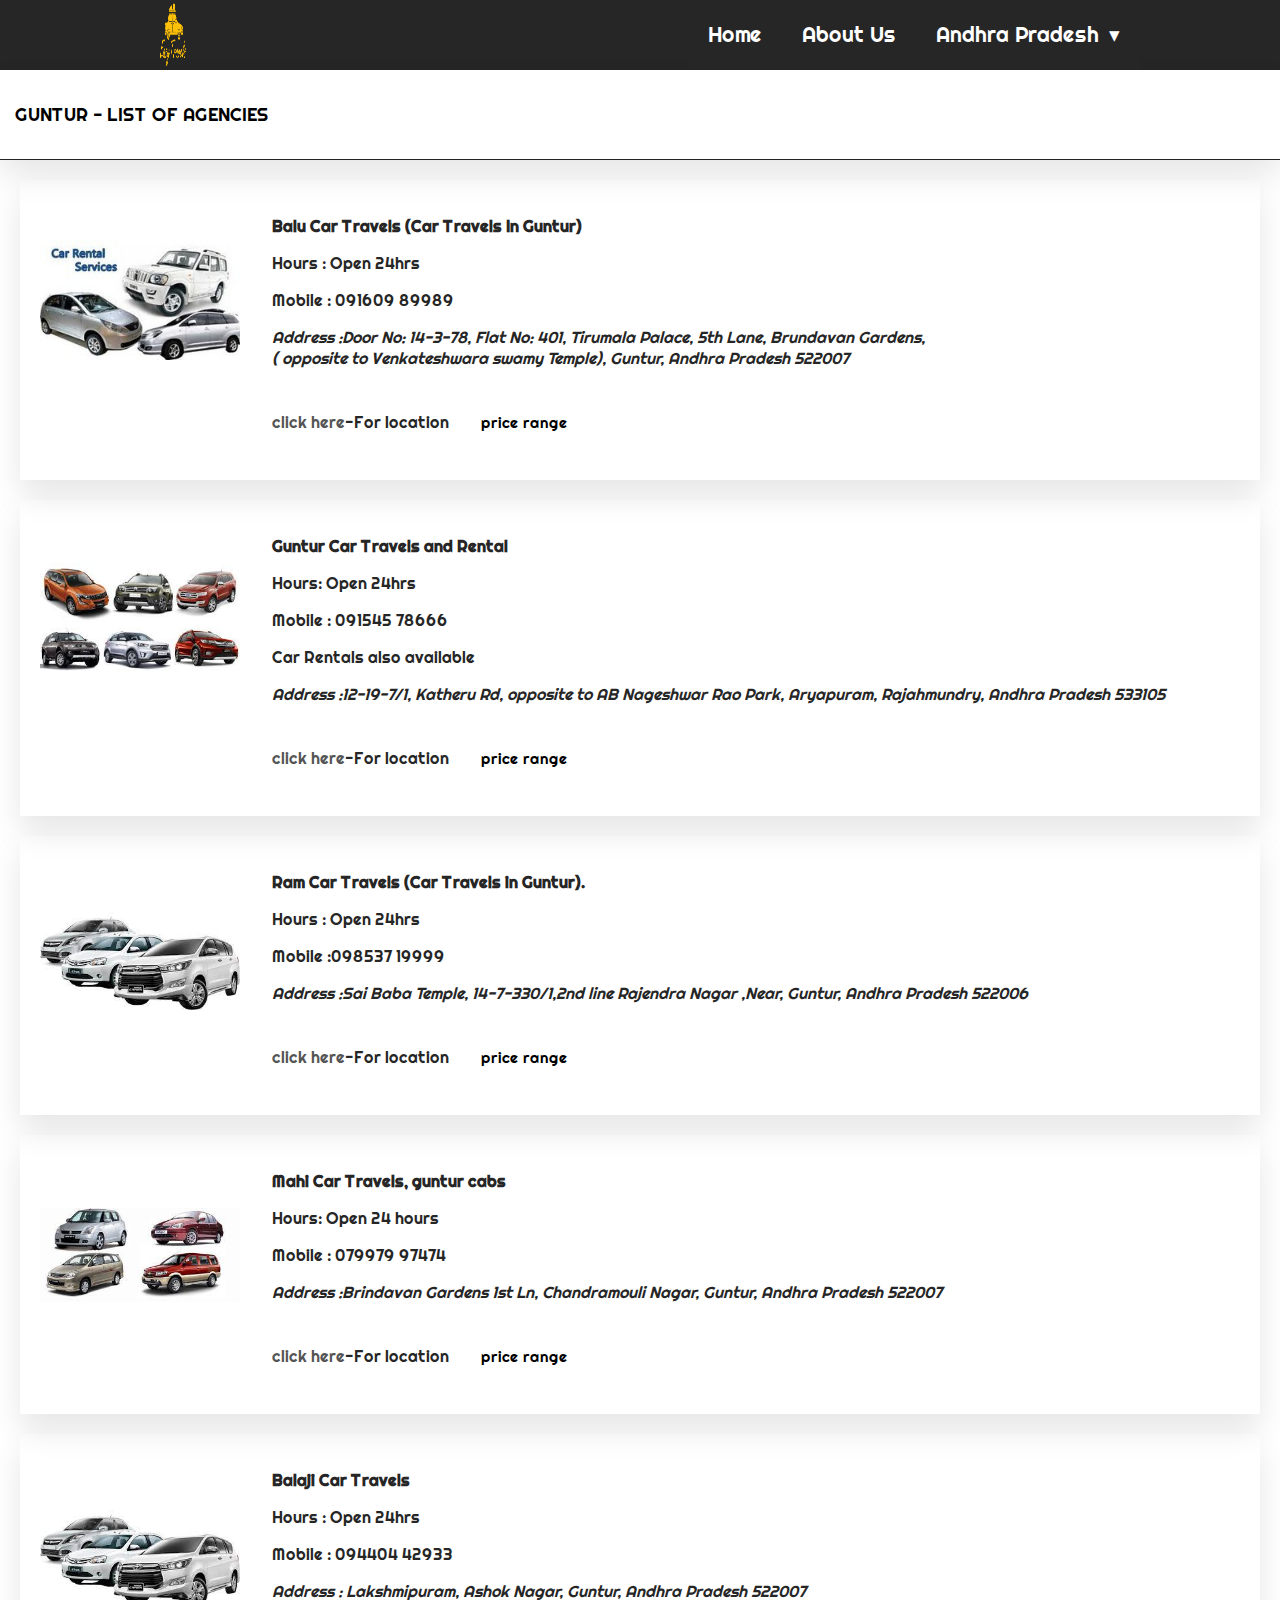
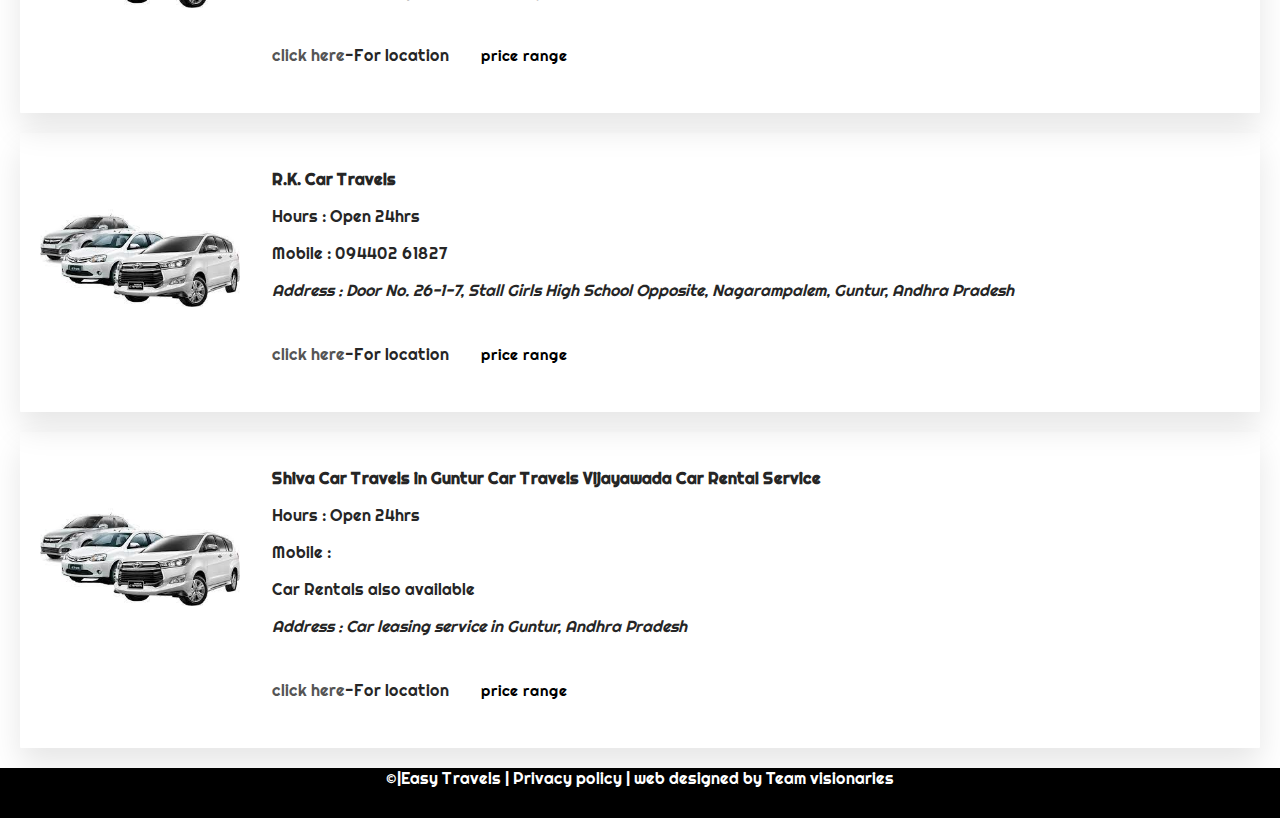
<file: Guntur.html>
<!DOCTYPE html>
<!-- code by webdevtrick ( https://webdevtrick.com ) -->
<html>

<head>
  <meta charset="UTF-8">
  <meta http-equiv="X-UA-Compatible" content="IE=edge">
  <meta name="viewport" content="width=device-width, initial-scale=1.0">
  <title>Easy Travel/GUNTUR</title>
	<link href="https://fonts.googleapis.com/css?family=Righteous&display=swap" rel="stylesheet">
     <link href="css/style-4.css" rel="stylesheet" type="text/css" />
     <link id="favicon" rel="icon" type="images/logo.png" href="images/logo.png" />
</head>

<body>

  <section class="nav-bar">
  <div class="nav-container">
    <div class="brand">
      <a><img src="images/logorange1.png" width="26%"height="70px"></a>
    </div>
    <nav>
      <div class="nav-mobile"><a id="nav-toggle" href="#!"><span></span></a></div>
      <ul class="nav-list">
        <li>
          <a href="index.html">Home</a>
        </li>
        <li>
          <a href="index.html">About Us</a>
        </li>
        <li>
          <a href="#andhrapradesh">Andhra Pradesh</a>
          <ul class="nav-dropdown">
            <li><a href="Ananthapur.html">Ananthapur</a></li>
            <li><a href="Chittoor.html">Chittoor</a></li>
            <li><a href="Godavari.html">Godavari</a></li>
            <li><a href="Guntur.html">Guntur</a></li>
            <li><a href="Kadapa.html">Kadapa</a></li>
            <li><a href="Nellore.html">Nellore</a></li>
            <li><a href="Vijayawada.html">Vijayawada</a></li>
         <li><a href="Visakhapatnam.html">Visakhapatnam</a></li>
          </ul>
        </li>
       </ul>
    </nav>
  </div>
</section>

  <script src="https://cdnjs.cloudflare.com/ajax/libs/jquery/2.1.3/jquery.min.js"></script>
    <script  src="function.js"></script>
    <section class="districtname">
      <div class="text-name">
       <p>GUNTUR - LIST OF AGENCIES</p>
      </div>
  </section>
   <!---content cards-->
   <section class="card">
   <div class="agencycard">
    <img src="images/pic1.jpg" alt="" >
    <div  class="content">
        <p class="titleofagency">Balu Car Travels (Car Travels In Guntur)</p>
        <p>Hours : Open 24hrs</p>
        <p>Mobile : 091609 89989</p>
        <p><Address>Address :Door No: 14-3-78, Flat No: 401, Tirumala Palace, 5th Lane, Brundavan Gardens, <br> ( opposite to Venkateshwara swamy Temple), Guntur, Andhra Pradesh 522007</Address></p>
       <a href="https://www.google.com/search?q=Car+Travels+in+godavari&rlz=1C1RLNS_enIN920IN920&biw=1462&bih=762&tbm=lcl&sxsrf=ALeKk01RemAX5Bj6_BMSn5BfgKbTWzjbuw%3A1625310367450&ei=n0TgYMjRGqW38QOTmKSwCw&oq=Car+Travels+in+godavari&gs_l=psy-ab.3..0.39946.44750.0.45220.16.11.0.5.5.0.157.1206.3j8.11.0....0...1c.1.64.psy-ab..0.16.1226...38j35i39k1j0i22i30k1.0.H7L438KMips#">click here</a>-For location
       <button class="accordion">price range</button>
       <div class="panel">
        <div class="table-box">
          <div class="table-row table-head">


          <div class="table-cell first-cell">
                  <p>VehicleType</p>
              </div>
              <div class="table-cell">
                  <p>Seating capacity</p>
              </div>
              <div class="table-cell last-cell">
                  <p>Price per KM </p>
              </div> 
          </div>
      
      
          <div class="table-row">
              <div class="table-cell first-cell">
                  <p>Sedan</p>
              </div>
              <div class="table-cell">
                  <p>5</p>
              </div>
              <div class="table-cell last-cell">
                  <p>12/-</p>
              </div>   
          </div>
      
      
          <div class="table-row">
            <div class="table-cell first-cell">
                <p>Innova </p>
            </div>
            <div class="table-cell">
                <p>7</p>
            </div>
            <div class="table-cell last-cell">
                <p>17/-</p>
            </div>   
        </div>
      
        <div class="table-row">
          <div class="table-cell first-cell">
              <p>Innova crysta</p>
          </div>
          <div class="table-cell">
              <p>7</p>
          </div>
          <div class="table-cell last-cell">
              <p>18/-</p>
          </div>   
      </div>
      
      <div class="table-row">
        <div class="table-cell first-cell">
            <p>Temp Traveller</p>
        </div>
        <div class="table-cell">
            <p>12-30</p>
        </div>
        <div class="table-cell last-cell">
            <p>20/-</p>
        </div>

      </div>     
      </div>        
      </div>
    </div>
</div>

<div class="agencycard">
    <img src="images/pic2.jpg" >
    <div>
        <p class="titleofagency">Guntur Car Travels and Rental</p>
        <p>Hours: Open 24hrs</p>
        <p>Mobile :  091545 78666</p>
        <p>Car Rentals also available</p>
        <p><Address>Address :12-19-7/1, Katheru Rd, opposite to AB Nageshwar Rao Park, Aryapuram, Rajahmundry, Andhra Pradesh 533105</Address></p>
        <a href="https://www.google.com/maps/dir//Car+Travels+in+godavari/data=!4m6!4m5!1m1!4e2!1m2!1m1!1s0x3a37a40edf813c05:0x8ada5f5be650a104?sa=X&ved=2ahUKEwjFiM7f4cbxAhWtxzgGHeHFAMMQ9RcwAHoECBMQBQ">click here</a>-For location
        <button class="accordion">price range</button>
        <div class="panel">
         <div class="table-box">
           <div class="table-row table-head">


           <div class="table-cell first-cell">
                   <p>VehicleType</p>
               </div>
               <div class="table-cell">
                   <p>Seating capacity</p>
               </div>
               <div class="table-cell last-cell">
                   <p>Price per KM </p>
               </div> 
           </div>
       
       
           <div class="table-row">
               <div class="table-cell first-cell">
                   <p>Sedan</p>
               </div>
               <div class="table-cell">
                   <p>5</p>
               </div>
               <div class="table-cell last-cell">
                   <p>12/-</p>
               </div>   
           </div>
       
       
           <div class="table-row">
             <div class="table-cell first-cell">
                 <p>Innova </p>
             </div>
             <div class="table-cell">
                 <p>7</p>
             </div>
             <div class="table-cell last-cell">
                 <p>17/-</p>
             </div>   
         </div>
       
         <div class="table-row">
           <div class="table-cell first-cell">
               <p>Innova crysta</p>
           </div>
           <div class="table-cell">
               <p>7</p>
           </div>
           <div class="table-cell last-cell">
               <p>18/-</p>
           </div>   
       </div>
       
       <div class="table-row">
         <div class="table-cell first-cell">
             <p>Temp Traveller</p>
         </div>
         <div class="table-cell">
             <p>12-30</p>
         </div>
         <div class="table-cell last-cell">
             <p>20/-</p>
         </div>

       </div>     
       </div>        
       </div>
    </div>
</div>

<div class="agencycard">
    <img src="images/pic3.jpg" alt="" >
    <div>
        <p class="titleofagency">Ram Car Travels (Car Travels in Guntur).</p>
        <p>Hours : Open 24hrs </p>
        <p>Mobile :098537 19999</p>
        <p><Address>Address :Sai Baba Temple, 14-7-330/1,2nd line Rajendra Nagar ,Near, Guntur, Andhra Pradesh 522006</Address></p>
        <a href="https://www.google.com/maps/dir/13.6276524,79.4248008/Car+Travels+in+guntur/@14.960612,78.5715978,8z/data=!3m1!4b1!4m9!4m8!1m1!4e1!1m5!1m1!1s0x3a358bc71f680e2d:0xe37ed20ad2df9463!2m2!1d80.415087!2d16.314743">click here</a>-For location
        <button class="accordion">price range</button>
        <div class="panel">
         <div class="table-box">
           <div class="table-row table-head">


           <div class="table-cell first-cell">
                   <p>VehicleType</p>
               </div>
               <div class="table-cell">
                   <p>Seating capacity</p>
               </div>
               <div class="table-cell last-cell">
                   <p>Price per KM </p>
               </div> 
           </div>
       
       
           <div class="table-row">
               <div class="table-cell first-cell">
                   <p>Sedan</p>
               </div>
               <div class="table-cell">
                   <p>5</p>
               </div>
               <div class="table-cell last-cell">
                   <p>12/-</p>
               </div>   
           </div>
       
       
           <div class="table-row">
             <div class="table-cell first-cell">
                 <p>Innova </p>
             </div>
             <div class="table-cell">
                 <p>7</p>
             </div>
             <div class="table-cell last-cell">
                 <p>17/-</p>
             </div>   
         </div>
       
         <div class="table-row">
           <div class="table-cell first-cell">
               <p>Innova crysta</p>
           </div>
           <div class="table-cell">
               <p>7</p>
           </div>
           <div class="table-cell last-cell">
               <p>18/-</p>
           </div>   
       </div>
       
       <div class="table-row">
         <div class="table-cell first-cell">
             <p>Temp Traveller</p>
         </div>
         <div class="table-cell">
             <p>12-30</p>
         </div>
         <div class="table-cell last-cell">
             <p>20/-</p>
         </div>

       </div>     
       </div>        
       </div>
    </div>
</div>


<div class="agencycard">
    <img src="images/pic5.jpg" alt="" >
    <div>
        <p class="titleofagency">Mahi Car Travels, guntur cabs</p>
        <p>Hours: 
            Open 24 hours</p>
        <p>Mobile : 079979 97474</p>
        <p><Address>Address :Brindavan Gardens 1st Ln, Chandramouli Nagar, Guntur, Andhra Pradesh 522007</Address></p>
        <a href="https://www.google.com/maps/dir//Car+Travels+in+guntur/data=!4m6!4m5!1m1!4e2!1m2!1m1!1s0x3a358a8410812a03:0xeb9938ea9c19e4ce?sa=X&ved=2ahUKEwjRhe-B6MbxAhUQb30KHdwGDGcQ9RcwAHoECA0QBQ">click here</a>-For location
        <button class="accordion">price range</button>
        <div class="panel">
         <div class="table-box">
           <div class="table-row table-head">


           <div class="table-cell first-cell">
                   <p>VehicleType</p>
               </div>
               <div class="table-cell">
                   <p>Seating capacity</p>
               </div>
               <div class="table-cell last-cell">
                   <p>Price per KM </p>
               </div> 
           </div>
       
       
           <div class="table-row">
               <div class="table-cell first-cell">
                   <p>Sedan</p>
               </div>
               <div class="table-cell">
                   <p>5</p>
               </div>
               <div class="table-cell last-cell">
                   <p>12/-</p>
               </div>   
           </div>
       
       
           <div class="table-row">
             <div class="table-cell first-cell">
                 <p>Innova </p>
             </div>
             <div class="table-cell">
                 <p>7</p>
             </div>
             <div class="table-cell last-cell">
                 <p>17/-</p>
             </div>   
         </div>
       
         <div class="table-row">
           <div class="table-cell first-cell">
               <p>Innova crysta</p>
           </div>
           <div class="table-cell">
               <p>7</p>
           </div>
           <div class="table-cell last-cell">
               <p>18/-</p>
           </div>   
       </div>
       
       <div class="table-row">
         <div class="table-cell first-cell">
             <p>Temp Traveller</p>
         </div>
         <div class="table-cell">
             <p>12-30</p>
         </div>
         <div class="table-cell last-cell">
             <p>20/-</p>
         </div>

       </div>     
       </div>        
       </div>
    </div>
</div>

<div class="agencycard">
  <img src="images/pic3.jpg" alt="" >
  <div>
      <p class="titleofagency">Balaji Car Travels</p>
      <p>Hours : Open 24hrs </p>
      <p>Mobile : 094404 42933</p>
      <p><Address>Address : Lakshmipuram, Ashok Nagar, Guntur, Andhra Pradesh 522007</Address></p>
      <a href="https://www.google.com/maps/dir//Car+Travels+in+guntur/data=!4m6!4m5!1m1!4e2!1m2!1m1!1s0x3a4a755d04f7ba0d:0xd4c47738a2ebb5b7?sa=X&ved=2ahUKEwiprtCz6MbxAhVMSX0KHWJoDJwQ9RcwAHoECBAQAw">click here</a>-For location
      <button class="accordion">price range</button>
      <div class="panel">
       <div class="table-box">
         <div class="table-row table-head">


         <div class="table-cell first-cell">
                 <p>VehicleType</p>
             </div>
             <div class="table-cell">
                 <p>Seating capacity</p>
             </div>
             <div class="table-cell last-cell">
                 <p>Price per KM </p>
             </div> 
         </div>
     
     
         <div class="table-row">
             <div class="table-cell first-cell">
                 <p>Sedan</p>
             </div>
             <div class="table-cell">
                 <p>5</p>
             </div>
             <div class="table-cell last-cell">
                 <p>12/-</p>
             </div>   
         </div>
     
     
         <div class="table-row">
           <div class="table-cell first-cell">
               <p>Innova </p>
           </div>
           <div class="table-cell">
               <p>7</p>
           </div>
           <div class="table-cell last-cell">
               <p>17/-</p>
           </div>   
       </div>
     
       <div class="table-row">
         <div class="table-cell first-cell">
             <p>Innova crysta</p>
         </div>
         <div class="table-cell">
             <p>7</p>
         </div>
         <div class="table-cell last-cell">
             <p>18/-</p>
         </div>   
     </div>
     
     <div class="table-row">
       <div class="table-cell first-cell">
           <p>Temp Traveller</p>
       </div>
       <div class="table-cell">
           <p>12-30</p>
       </div>
       <div class="table-cell last-cell">
           <p>20/-</p>
       </div>

     </div>     
     </div>        
     </div>
  </div>
</div>

<div class="agencycard">
  <img src="images/pic3.jpg" alt="" >
  <div>
      <p class="titleofagency">R.K. Car Travels</p>
      <p>Hours : Open 24hrs </p>
      <p>Mobile : 094402 61827</p>
      <p><Address>Address : Door No. 26-1-7, Stall Girls High School Opposite, Nagarampalem, Guntur, Andhra Pradesh</Address></p>
      <a href="https://www.google.com/maps/dir//Car+Travels+in+guntur/data=!4m6!4m5!1m1!4e2!1m2!1m1!1s0x3a4a75389d73a7ff:0x9bfc5b0529510d32?sa=X&ved=2ahUKEwiDzLaN6cbxAhULA3IKHWQxD9AQ9RcwAHoECBQQBA">click here</a>-For location
      <button class="accordion">price range</button>
      <div class="panel">
       <div class="table-box">
         <div class="table-row table-head">


         <div class="table-cell first-cell">
                 <p>VehicleType</p>
             </div>
             <div class="table-cell">
                 <p>Seating capacity</p>
             </div>
             <div class="table-cell last-cell">
                 <p>Price per KM </p>
             </div> 
         </div>
     
     
         <div class="table-row">
             <div class="table-cell first-cell">
                 <p>Sedan</p>
             </div>
             <div class="table-cell">
                 <p>5</p>
             </div>
             <div class="table-cell last-cell">
                 <p>12/-</p>
             </div>   
         </div>
     
     
         <div class="table-row">
           <div class="table-cell first-cell">
               <p>Innova </p>
           </div>
           <div class="table-cell">
               <p>7</p>
           </div>
           <div class="table-cell last-cell">
               <p>17/-</p>
           </div>   
       </div>
     
       <div class="table-row">
         <div class="table-cell first-cell">
             <p>Innova crysta</p>
         </div>
         <div class="table-cell">
             <p>7</p>
         </div>
         <div class="table-cell last-cell">
             <p>18/-</p>
         </div>   
     </div>
     
     <div class="table-row">
       <div class="table-cell first-cell">
           <p>Temp Traveller</p>
       </div>
       <div class="table-cell">
           <p>12-30</p>
       </div>
       <div class="table-cell last-cell">
           <p>20/-</p>
       </div>

     </div>     
     </div>        
     </div>
  </div>
</div>

<div class="agencycard">
  <img src="images/pic3.jpg" alt="" >
  <div>
      <p class="titleofagency">Shiva Car Travels in Guntur Car Travels Vijayawada Car Rental Service</p>
      <p>Hours : Open 24hrs </p>
      <p>Mobile :</p>
      <p>Car Rentals also available</p>
      <p><Address>Address : Car leasing service in Guntur, Andhra Pradesh</Address></p>
      <a href="https://www.google.com/maps/dir//Car+Travels+in+guntur/data=!4m6!4m5!1m1!4e2!1m2!1m1!1s0x3a4a75389d73a7ff:0x9bfc5b0529510d32?sa=X&ved=2ahUKEwiDzLaN6cbxAhULA3IKHWQxD9AQ9RcwAHoECBQQBA">click here</a>-For location
      <button class="accordion">price range</button>
      <div class="panel">
       <div class="table-box">
         <div class="table-row table-head">


         <div class="table-cell first-cell">
                 <p>VehicleType</p>
             </div>
             <div class="table-cell">
                 <p>Seating capacity</p>
             </div>
             <div class="table-cell last-cell">
                 <p>Price per KM </p>
             </div> 
         </div>
     
     
         <div class="table-row">
             <div class="table-cell first-cell">
                 <p>Sedan</p>
             </div>
             <div class="table-cell">
                 <p>5</p>
             </div>
             <div class="table-cell last-cell">
                 <p>12/-</p>
             </div>   
         </div>
     
     
         <div class="table-row">
           <div class="table-cell first-cell">
               <p>Innova </p>
           </div>
           <div class="table-cell">
               <p>7</p>
           </div>
           <div class="table-cell last-cell">
               <p>17/-</p>
           </div>   
       </div>
     
       <div class="table-row">
         <div class="table-cell first-cell">
             <p>Innova crysta</p>
         </div>
         <div class="table-cell">
             <p>7</p>
         </div>
         <div class="table-cell last-cell">
             <p>18/-</p>
         </div>   
     </div>
     
     <div class="table-row">
       <div class="table-cell first-cell">
           <p>Temp Traveller</p>
       </div>
       <div class="table-cell">
           <p>12-30</p>
       </div>
       <div class="table-cell last-cell">
           <p>20/-</p>
       </div>

     </div>     
     </div>        
     </div>
  </div>
</div>

</section>
    

<style>
.footer {
   
   left: 0;
   bottom: 0;
   width: 100%;
   height: 50px;
   background-color: black;
   color: white;
   text-align: center;
}
</style>


<div class="footer">
  <p>&#169|Easy Travels | Privacy policy | web designed by Team visionaries</p>
</div>
<script>
    var acc = document.getElementsByClassName("accordion");
  var i;
  
  for (i = 0; i < acc.length; i++) {
  acc[i].addEventListener("click", function() {
    this.classList.toggle("active");
    var panel = this.nextElementSibling;
    if (panel.style.display === "block") {
      panel.style.display = "none";
    } else {
      panel.style.display = "block";
    }
  });
  }
  </script>
</body>

</html>
</file>
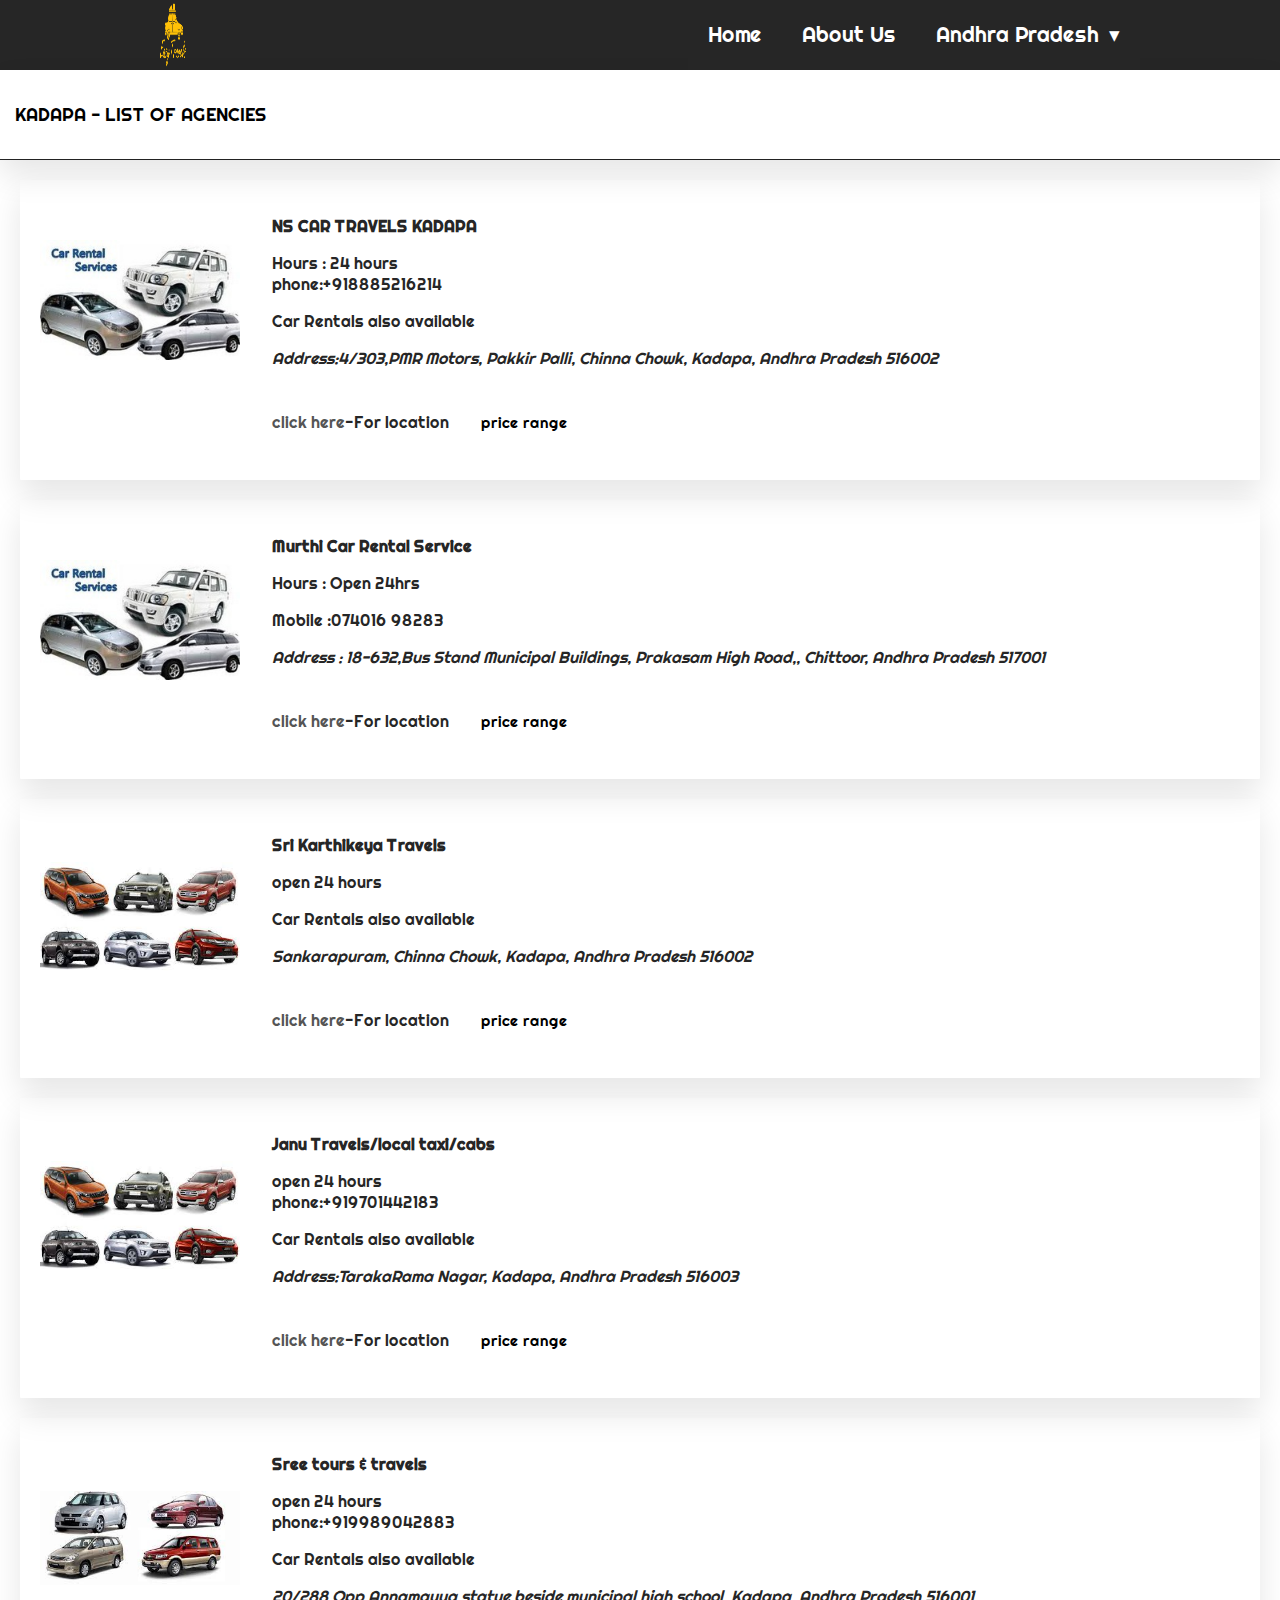
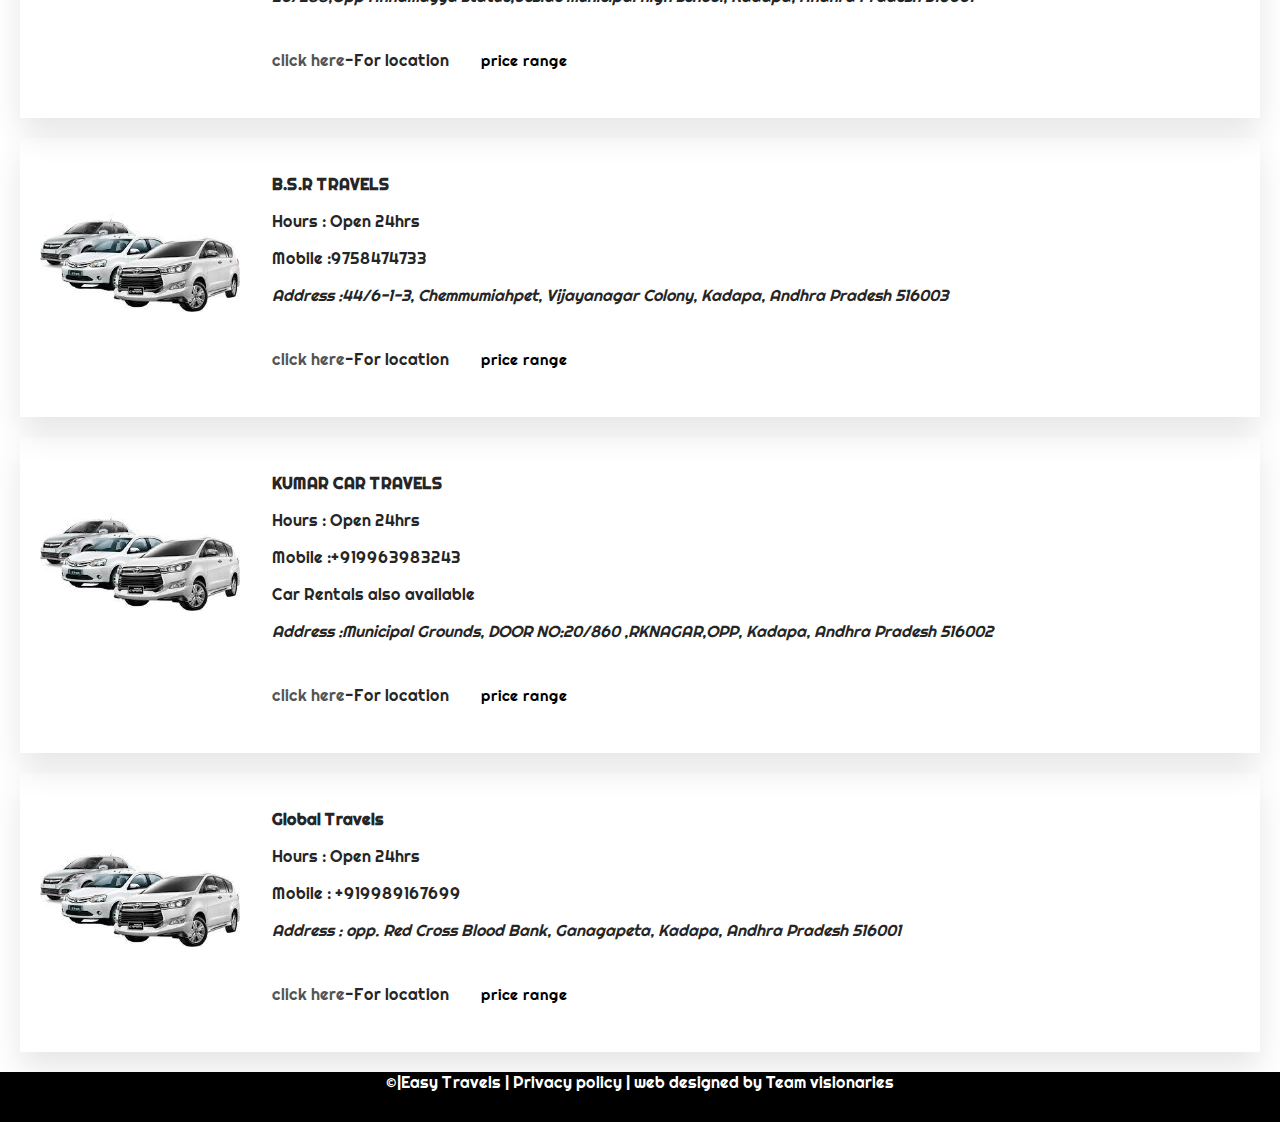
<file: Kadapa.html>
<!DOCTYPE html>
<!-- code by webdevtrick ( https://webdevtrick.com ) -->
<html>

<head>
  <meta charset="UTF-8">
  <meta http-equiv="X-UA-Compatible" content="IE=edge">
  <meta name="viewport" content="width=device-width, initial-scale=1.0">
  <title>Easy Travel/KADAPA</title>
	<link href="https://fonts.googleapis.com/css?family=Righteous&display=swap" rel="stylesheet">
      <link href="css/style-5.css" rel="stylesheet" type="text/css" />
      <link id="favicon" rel="icon" type="images/logo.png" href="images/logo.png" />
</head>

<body>

  <section class="nav-bar">
  <div class="nav-container">
    <div class="brand">
      <a><img src="images/logorange1.png" width="26%"height="70px"></a>
    </div>
    <nav>
      <div class="nav-mobile"><a id="nav-toggle" href="#!"><span></span></a></div>
      <ul class="nav-list">
        <li>
          <a href="index.html">Home</a>
        </li>
        <li>
          <a href="index.html">About Us</a>
        </li>
        <li>
          <a href="#andhrapradesh">Andhra Pradesh</a>
          <ul class="nav-dropdown">
            <li><a href="Ananthapur.html">Ananthapur</a></li>
            <li><a href="Chittoor.html">Chittoor</a></li>
            <li><a href="Godavari.html">Godavari</a></li>
            <li><a href="Guntur.html">Guntur</a></li>
            <li><a href="Kadapa.html">Kadapa</a></li>
            <li><a href="Nellore.html">Nellore</a></li>
            <li><a href="Vijayawada.html">Vijayawada</a></li>
            <li><a href="Visakhapatnam.html">Visakhapatnam</a></li>
          </ul>
        </li>
       </ul>
    </nav>
  </div>
</section>

  <script src="https://cdnjs.cloudflare.com/ajax/libs/jquery/2.1.3/jquery.min.js"></script>
    <script  src="function.js"></script>
    <section class="districtname">
      <div class="text-name">
       <p>KADAPA - LIST OF AGENCIES</p>
      </div>
  </section>

   <!---content cards-->

    <section class="card">
      <div class="agencycard">
        <img src="images/pic1.jpg" alt="" >
        <div  class="content">
            <p class="titleofagency">NS CAR TRAVELS KADAPA</p>
            <p>Hours : 24 hours <br>phone:+918885216214</p>
            <p>Car Rentals also available</p>
            <p><Address>Address:4/303,PMR Motors, Pakkir Palli, Chinna Chowk, Kadapa, Andhra Pradesh 516002</Address></p>
           <a href="https://www.google.com/maps/dir//NS+CAR+TRAVELS+KADAPA,+D.No:+4%2F303,PMR+Motors,+Pakkir+Palli,+Chinna+Chowk,+Kadapa,+Andhra+Pradesh+516002/@14.4685615,78.8067242,14z/data=!4m9!4m8!1m0!1m5!1m1!1s0x3bb36df8c0000001:0x3075710d62b517ac!2m2!1d78.839651!2d14.4777029!3e0">click here</a>-For location
           <button class="accordion">price range</button>
           <div class="panel">
            <div class="table-box">
              <div class="table-row table-head">


              <div class="table-cell first-cell">
                      <p>VehicleType</p>
                  </div>
                  <div class="table-cell">
                      <p>Seating capacity</p>
                  </div>
                  <div class="table-cell last-cell">
                      <p>Price per KM </p>
                  </div> 
              </div>
          
          
              <div class="table-row">
                  <div class="table-cell first-cell">
                      <p>Sedan</p>
                  </div>
                  <div class="table-cell">
                      <p>5</p>
                  </div>
                  <div class="table-cell last-cell">
                      <p>12/-</p>
                  </div>   
              </div>
          
          
              <div class="table-row">
                <div class="table-cell first-cell">
                    <p>Innova </p>
                </div>
                <div class="table-cell">
                    <p>7</p>
                </div>
                <div class="table-cell last-cell">
                    <p>17/-</p>
                </div>   
            </div>
          
            <div class="table-row">
              <div class="table-cell first-cell">
                  <p>Innova crysta</p>
              </div>
              <div class="table-cell">
                  <p>7</p>
              </div>
              <div class="table-cell last-cell">
                  <p>18/-</p>
              </div>   
          </div>
          
          <div class="table-row">
            <div class="table-cell first-cell">
                <p>Temp Traveller</p>
            </div>
            <div class="table-cell">
                <p>12-30</p>
            </div>
            <div class="table-cell last-cell">
                <p>20/-</p>
            </div>

          </div>     
          </div>        
          </div>
     </div>
 </div>

 <div class="agencycard">
   <img src="images/pic1.jpg" alt="" >
   <div>
       <p class="titleofagency">Murthi Car Rental Service</p>
       <p>Hours : Open 24hrs </p>
       <p>Mobile :074016 98283</p>
       <p><Address>Address : 18-632,Bus Stand Municipal Buildings, Prakasam High Road,, Chittoor, Andhra Pradesh 517001</Address></p>
       <a href="https://www.google.com/search?q=Car+Travels+in+chittoor&rlz=1C1RLNS_enIN920IN920&biw=1462&bih=762&tbm=lcl&sxsrf=ALeKk009QUnS17ecmErWAjSGMvRbzZeqpg%3A1625309174532&ei=9j_gYNf-H-7az7sPqsm48AI&oq=
       Car+Travels+in+chittoor&gs_l=psy-ab.3..35i39k1j38.178378.183078.0.183696.16.16.0.0.0.0.124.1626.9j7.16.0....0...1c.1.64.psy-ab..0.16.1621...0j0i67k1j0i22i30k1.0.uW5RbDQczOo#">click here</a>-For location
    
       <button class="accordion">price range</button>
           <div class="panel">
            <div class="table-box">
              <div class="table-row table-head">


              <div class="table-cell first-cell">
                      <p>VehicleType</p>
                  </div>
                  <div class="table-cell">
                      <p>Seating capacity</p>
                  </div>
                  <div class="table-cell last-cell">
                      <p>Price per KM </p>
                  </div> 
              </div>
          
          
              <div class="table-row">
                  <div class="table-cell first-cell">
                      <p>Sedan</p>
                  </div>
                  <div class="table-cell">
                      <p>5</p>
                  </div>
                  <div class="table-cell last-cell">
                      <p>12/-</p>
                  </div>   
              </div>
          
          
              <div class="table-row">
                <div class="table-cell first-cell">
                    <p>Innova </p>
                </div>
                <div class="table-cell">
                    <p>7</p>
                </div>
                <div class="table-cell last-cell">
                    <p>17/-</p>
                </div>   
            </div>
          
            <div class="table-row">
              <div class="table-cell first-cell">
                  <p>Innova crysta</p>
              </div>
              <div class="table-cell">
                  <p>7</p>
              </div>
              <div class="table-cell last-cell">
                  <p>18/-</p>
              </div>   
          </div>
          
          <div class="table-row">
            <div class="table-cell first-cell">
                <p>Temp Traveller</p>
            </div>
            <div class="table-cell">
                <p>12-30</p>
            </div>
            <div class="table-cell last-cell">
                <p>20/-</p>
            </div>

          </div>     
          </div>        
          </div>
        </div>
    </div>

    <div class="agencycard">
        <img src="images/pic2.jpg" alt="" >
        <div>
            <p class="titleofagency">Sri Karthikeya Travels</p>
            <p>open 24 hours <br></p>
            <p>Car Rentals also available</p>
           <p><Address>Sankarapuram, Chinna Chowk, Kadapa, Andhra Pradesh 516002</Address></p>
           <a href="https://www.google.com/maps/dir//Sri+Karthikeya+Travels,+Sankarapuram,+Chinna+Chowk,+Kadapa,+Andhra+Pradesh+516002/@14.4819701,78.8144279,14z/data=!4m9!4m8!1m0!1m5!1m1!1s0x3bb36d7f4dbd816b:0xe49b6bb02ec19987!2m2!1d78.8367645!2d14.4764794!3e0">click here</a>-For location
           <button class="accordion">price range</button>
           <div class="panel">
            <div class="table-box">
              <div class="table-row table-head">


              <div class="table-cell first-cell">
                      <p>VehicleType</p>
                  </div>
                  <div class="table-cell">
                      <p>Seating capacity</p>
                  </div>
                  <div class="table-cell last-cell">
                      <p>Price per KM </p>
                  </div> 
              </div>
          
          
              <div class="table-row">
                  <div class="table-cell first-cell">
                      <p>Sedan</p>
                  </div>
                  <div class="table-cell">
                      <p>5</p>
                  </div>
                  <div class="table-cell last-cell">
                      <p>12/-</p>
                  </div>   
              </div>
          
          
              <div class="table-row">
                <div class="table-cell first-cell">
                    <p>Innova </p>
                </div>
                <div class="table-cell">
                    <p>7</p>
                </div>
                <div class="table-cell last-cell">
                    <p>17/-</p>
                </div>   
            </div>
          
            <div class="table-row">
              <div class="table-cell first-cell">
                  <p>Innova crysta</p>
              </div>
              <div class="table-cell">
                  <p>7</p>
              </div>
              <div class="table-cell last-cell">
                  <p>18/-</p>
              </div>   
          </div>
          
          <div class="table-row">
            <div class="table-cell first-cell">
                <p>Temp Traveller</p>
            </div>
            <div class="table-cell">
                <p>12-30</p>
            </div>
            <div class="table-cell last-cell">
                <p>20/-</p>
            </div>

          </div>     
          </div>        
          </div>
     </div>
 </div>
        </div>
    </div>

    <div class="agencycard">
        <img src="images/pic2.jpg" alt="" >
        <div>
            <p class="titleofagency">Janu Travels/local taxi/cabs</p>
            <p>open 24 hours <br>
               phone:+919701442183 </p>
               <p>Car Rentals also available</p>
           <p><Address>Address:TarakaRama Nagar, Kadapa, Andhra Pradesh 516003</Address></p>
           <a href="https://www.google.com/maps/dir//Janu+Travels%2Flocal+taxi%2Fcabs,+TarakaRama+Nagar,+Kadapa,+Andhra+Pradesh+516003/@14.4538435,78.7947416,14z/data=!4m9!4m8!1m0!1m5!1m1!1s0x3bb3726ad969fa11:0xd8a7189e50aaeca!2m2!1d78.818154!2d14.4600056!3e0">click here</a>-For location
           <button class="accordion">price range</button>
           <div class="panel">
            <div class="table-box">
              <div class="table-row table-head">


              <div class="table-cell first-cell">
                      <p>VehicleType</p>
                  </div>
                  <div class="table-cell">
                      <p>Seating capacity</p>
                  </div>
                  <div class="table-cell last-cell">
                      <p>Price per KM </p>
                  </div> 
              </div>
          
          
              <div class="table-row">
                  <div class="table-cell first-cell">
                      <p>Sedan</p>
                  </div>
                  <div class="table-cell">
                      <p>5</p>
                  </div>
                  <div class="table-cell last-cell">
                      <p>12/-</p>
                  </div>   
              </div>
          
          
              <div class="table-row">
                <div class="table-cell first-cell">
                    <p>Innova </p>
                </div>
                <div class="table-cell">
                    <p>7</p>
                </div>
                <div class="table-cell last-cell">
                    <p>17/-</p>
                </div>   
            </div>
          
            <div class="table-row">
              <div class="table-cell first-cell">
                  <p>Innova crysta</p>
              </div>
              <div class="table-cell">
                  <p>7</p>
              </div>
              <div class="table-cell last-cell">
                  <p>18/-</p>
              </div>   
          </div>
          
          <div class="table-row">
            <div class="table-cell first-cell">
                <p>Temp Traveller</p>
            </div>
            <div class="table-cell">
                <p>12-30</p>
            </div>
            <div class="table-cell last-cell">
                <p>20/-</p>
            </div>

          </div>     
          </div>        
          </div>
     </div>
 </div>
        </div>
    </div>

    <div class="agencycard">
        <img src="images/pic5.jpg" alt="logo" >
        <div>
            <p class="titleofagency">Sree tours & travels</p>
            <p>open 24 hours <br>
                phone:+919989042883</p>
                <p>Car Rentals also available</p>
           <p><Address>20/288,Opp Annamayya statue,beside municipal high school, Kadapa, Andhra Pradesh 516001</Address></p>
           <a href="https://www.google.com/maps/dir//Sree+tours+%26+travels,+20%2F288,Opp+Annamayya+statue,beside+municipal+high+school,+Kadapa,+Andhra+Pradesh+516001/@14.4685615,78.8067242,14z/data=!4m9!4m8!1m0!1m5!1m1!1s0x3bb37204f11b0403:0x5c79f7e34dd6371!2m2!1d78.8286191!2d14.4791643!3e0">click here</a>-For location
           <button class="accordion">price range</button>
           <div class="panel">
            <div class="table-box">
              <div class="table-row table-head">


              <div class="table-cell first-cell">
                      <p>VehicleType</p>
                  </div>
                  <div class="table-cell">
                      <p>Seating capacity</p>
                  </div>
                  <div class="table-cell last-cell">
                      <p>Price per KM </p>
                  </div> 
              </div>
          
          
              <div class="table-row">
                  <div class="table-cell first-cell">
                      <p>Sedan</p>
                  </div>
                  <div class="table-cell">
                      <p>5</p>
                  </div>
                  <div class="table-cell last-cell">
                      <p>12/-</p>
                  </div>   
              </div>
          
          
              <div class="table-row">
                <div class="table-cell first-cell">
                    <p>Innova </p>
                </div>
                <div class="table-cell">
                    <p>7</p>
                </div>
                <div class="table-cell last-cell">
                    <p>17/-</p>
                </div>   
            </div>
          
            <div class="table-row">
              <div class="table-cell first-cell">
                  <p>Innova crysta</p>
              </div>
              <div class="table-cell">
                  <p>7</p>
              </div>
              <div class="table-cell last-cell">
                  <p>18/-</p>
              </div>   
          </div>
          
          <div class="table-row">
            <div class="table-cell first-cell">
                <p>Temp Traveller</p>
            </div>
            <div class="table-cell">
                <p>12-30</p>
            </div>
            <div class="table-cell last-cell">
                <p>20/-</p>
            </div>

          </div>     
          </div>        
          </div>
     </div>
 </div>
        </div>
    </div>
      

<div class="agencycard">
  <img src="images/pic3.jpg" alt="" >
  <div>
      <p class="titleofagency">B.S.R TRAVELS</p>
      <p>Hours : Open 24hrs </p>
      <p>Mobile :9758474733</p>
      <p><Address>Address :44/6-1-3, Chemmumiahpet, Vijayanagar Colony, Kadapa, Andhra Pradesh 516003</Address></p>
      <a href="https://www.google.com/maps/dir//B.S.R+TRAVELS,+44%2F6-1-3,+Chemmumiahpet,+Vijayanagar+Colony,+Kadapa,+Andhra+Pradesh+516003/@14.4632875,78.8113712,17z/data=!4m9!4m8!1m0!1m5!1m1!1s0x3bb373b282de3cdf:0xa85fe1aee95729a1!2m2!1d78.8136051!2d14.463277!3e0">click here</a>-For location
      <button class="accordion">price range</button>
      <div class="panel">
       <div class="table-box">
         <div class="table-row table-head">


         <div class="table-cell first-cell">
                 <p>VehicleType</p>
             </div>
             <div class="table-cell">
                 <p>Seating capacity</p>
             </div>
             <div class="table-cell last-cell">
                 <p>Price per KM </p>
             </div> 
         </div>
     
     
         <div class="table-row">
             <div class="table-cell first-cell">
                 <p>Sedan</p>
             </div>
             <div class="table-cell">
                 <p>5</p>
             </div>
             <div class="table-cell last-cell">
                 <p>12/-</p>
             </div>   
         </div>
     
     
         <div class="table-row">
           <div class="table-cell first-cell">
               <p>Innova </p>
           </div>
           <div class="table-cell">
               <p>7</p>
           </div>
           <div class="table-cell last-cell">
               <p>17/-</p>
           </div>   
       </div>
     
       <div class="table-row">
         <div class="table-cell first-cell">
             <p>Innova crysta</p>
         </div>
         <div class="table-cell">
             <p>7</p>
         </div>
         <div class="table-cell last-cell">
             <p>18/-</p>
         </div>   
     </div>
     
     <div class="table-row">
       <div class="table-cell first-cell">
           <p>Temp Traveller</p>
       </div>
       <div class="table-cell">
           <p>12-30</p>
       </div>
       <div class="table-cell last-cell">
           <p>20/-</p>
       </div>

     </div>     
     </div>        
     </div>
</div>
</div>
  </div>
</div>

<div class="agencycard">
  <img src="images/pic3.jpg" alt="" >
  <div>
      <p class="titleofagency">KUMAR CAR TRAVELS</p>
      <p>Hours : Open 24hrs </p>
      <p>Mobile :+919963983243</p>
      <p>Car Rentals also available</p>
      <p><Address>Address :Municipal Grounds, DOOR NO:20/860 ,RKNAGAR,OPP, Kadapa, Andhra Pradesh 516002</Address></p>
      <a href="https://www.google.com/maps/dir//KUMAR+CAR+TRAVELS,+Municipal+Grounds,+DOOR+NO:20%2F860+,RKNAGAR,OPP,+Kadapa,+Andhra+Pradesh+516002/@14.4819701,78.8144279,14z/data=!4m9!4m8!1m0!1m5!1m1!1s0x3bb37388d5d2b02b:0x8d2b8ed6aa16633d!2m2!1d78.8315398!2d14.4806312!3e0
      ">click here</a>-For location
      <button class="accordion">price range</button>
      <div class="panel">
       <div class="table-box">
         <div class="table-row table-head">


         <div class="table-cell first-cell">
                 <p>VehicleType</p>
             </div>
             <div class="table-cell">
                 <p>Seating capacity</p>
             </div>
             <div class="table-cell last-cell">
                 <p>Price per KM </p>
             </div> 
         </div>
     
     
         <div class="table-row">
             <div class="table-cell first-cell">
                 <p>Sedan</p>
             </div>
             <div class="table-cell">
                 <p>5</p>
             </div>
             <div class="table-cell last-cell">
                 <p>12/-</p>
             </div>   
         </div>
     
     
         <div class="table-row">
           <div class="table-cell first-cell">
               <p>Innova </p>
           </div>
           <div class="table-cell">
               <p>7</p>
           </div>
           <div class="table-cell last-cell">
               <p>17/-</p>
           </div>   
       </div>
     
       <div class="table-row">
         <div class="table-cell first-cell">
             <p>Innova crysta</p>
         </div>
         <div class="table-cell">
             <p>7</p>
         </div>
         <div class="table-cell last-cell">
             <p>18/-</p>
         </div>   
     </div>
     
     <div class="table-row">
       <div class="table-cell first-cell">
           <p>Temp Traveller</p>
       </div>
       <div class="table-cell">
           <p>12-30</p>
       </div>
       <div class="table-cell last-cell">
           <p>20/-</p>
       </div>

     </div>     
     </div>        
     </div>
</div>
</div>
  </div>
</div>


<div class="agencycard">
  <img src="images/pic3.jpg" alt="" >
  <div>
      <p class="titleofagency">Global Travels</p>
      <p>Hours : Open 24hrs </p>
      <p>Mobile : +919989167699</p>
      <p><Address>Address : opp. Red Cross Blood Bank, Ganagapeta, Kadapa, Andhra Pradesh 516001</Address></p>
      <a href="https://www.google.com/maps/dir//10,+Global+Travels,+1032,+Trunk+Rd,+opp.+Red+Cross+Blood+Bank,+Ganagapeta,+Kadapa,+Andhra+Pradesh+516001/@14.4836815,78.8165013,17z/data=!4m9!4m8!1m0!1m5!1m1!1s0x3bb3721e2b95cdb3:0xe5ef190d9cdf6522!2m2!1d78.8186895!2d14.483678!3e0">click here</a>-For location
       <button class="accordion">price range</button>
            <div class="panel">
             <div class="table-box">
               <div class="table-row table-head">
 
 
               <div class="table-cell first-cell">
                       <p>VehicleType</p>
                   </div>
                   <div class="table-cell">
                       <p>Seating capacity</p>
                   </div>
                   <div class="table-cell last-cell">
                       <p>Price per KM </p>
                   </div> 
               </div>
           
           
               <div class="table-row">
                   <div class="table-cell first-cell">
                       <p>Sedan</p>
                   </div>
                   <div class="table-cell">
                       <p>5</p>
                   </div>
                   <div class="table-cell last-cell">
                       <p>12/-</p>
                   </div>   
               </div>
           
           
               <div class="table-row">
                 <div class="table-cell first-cell">
                     <p>Innova </p>
                 </div>
                 <div class="table-cell">
                     <p>7</p>
                 </div>
                 <div class="table-cell last-cell">
                     <p>17/-</p>
                 </div>   
             </div>
           
             <div class="table-row">
               <div class="table-cell first-cell">
                   <p>Innova crysta</p>
               </div>
               <div class="table-cell">
                   <p>7</p>
               </div>
               <div class="table-cell last-cell">
                   <p>18/-</p>
               </div>   
           </div>
           
           <div class="table-row">
             <div class="table-cell first-cell">
                 <p>Temp Traveller</p>
             </div>
             <div class="table-cell">
                 <p>12-30</p>
             </div>
             <div class="table-cell last-cell">
                 <p>20/-</p>
             </div>
 
           </div>     
           </div>        
           </div>
      </div>
  </div>
  </div>
</div>
  </section>
    

<style>
.footer {
   
   left: 0;
   bottom: 0;
   width: 100%;
   height: 50px;
   background-color: black;
   color: white;
   text-align: center;
}
</style>


<div class="footer">
  <p>&#169|Easy Travels | Privacy policy | web designed by Team visionaries</p>
</div>
  <script>
  var acc = document.getElementsByClassName("accordion");
var i;

for (i = 0; i < acc.length; i++) {
acc[i].addEventListener("click", function() {
  this.classList.toggle("active");
  var panel = this.nextElementSibling;
  if (panel.style.display === "block") {
    panel.style.display = "none";
  } else {
    panel.style.display = "block";
  }
});
}
</script>           
                     

</body>

</html>
</file>
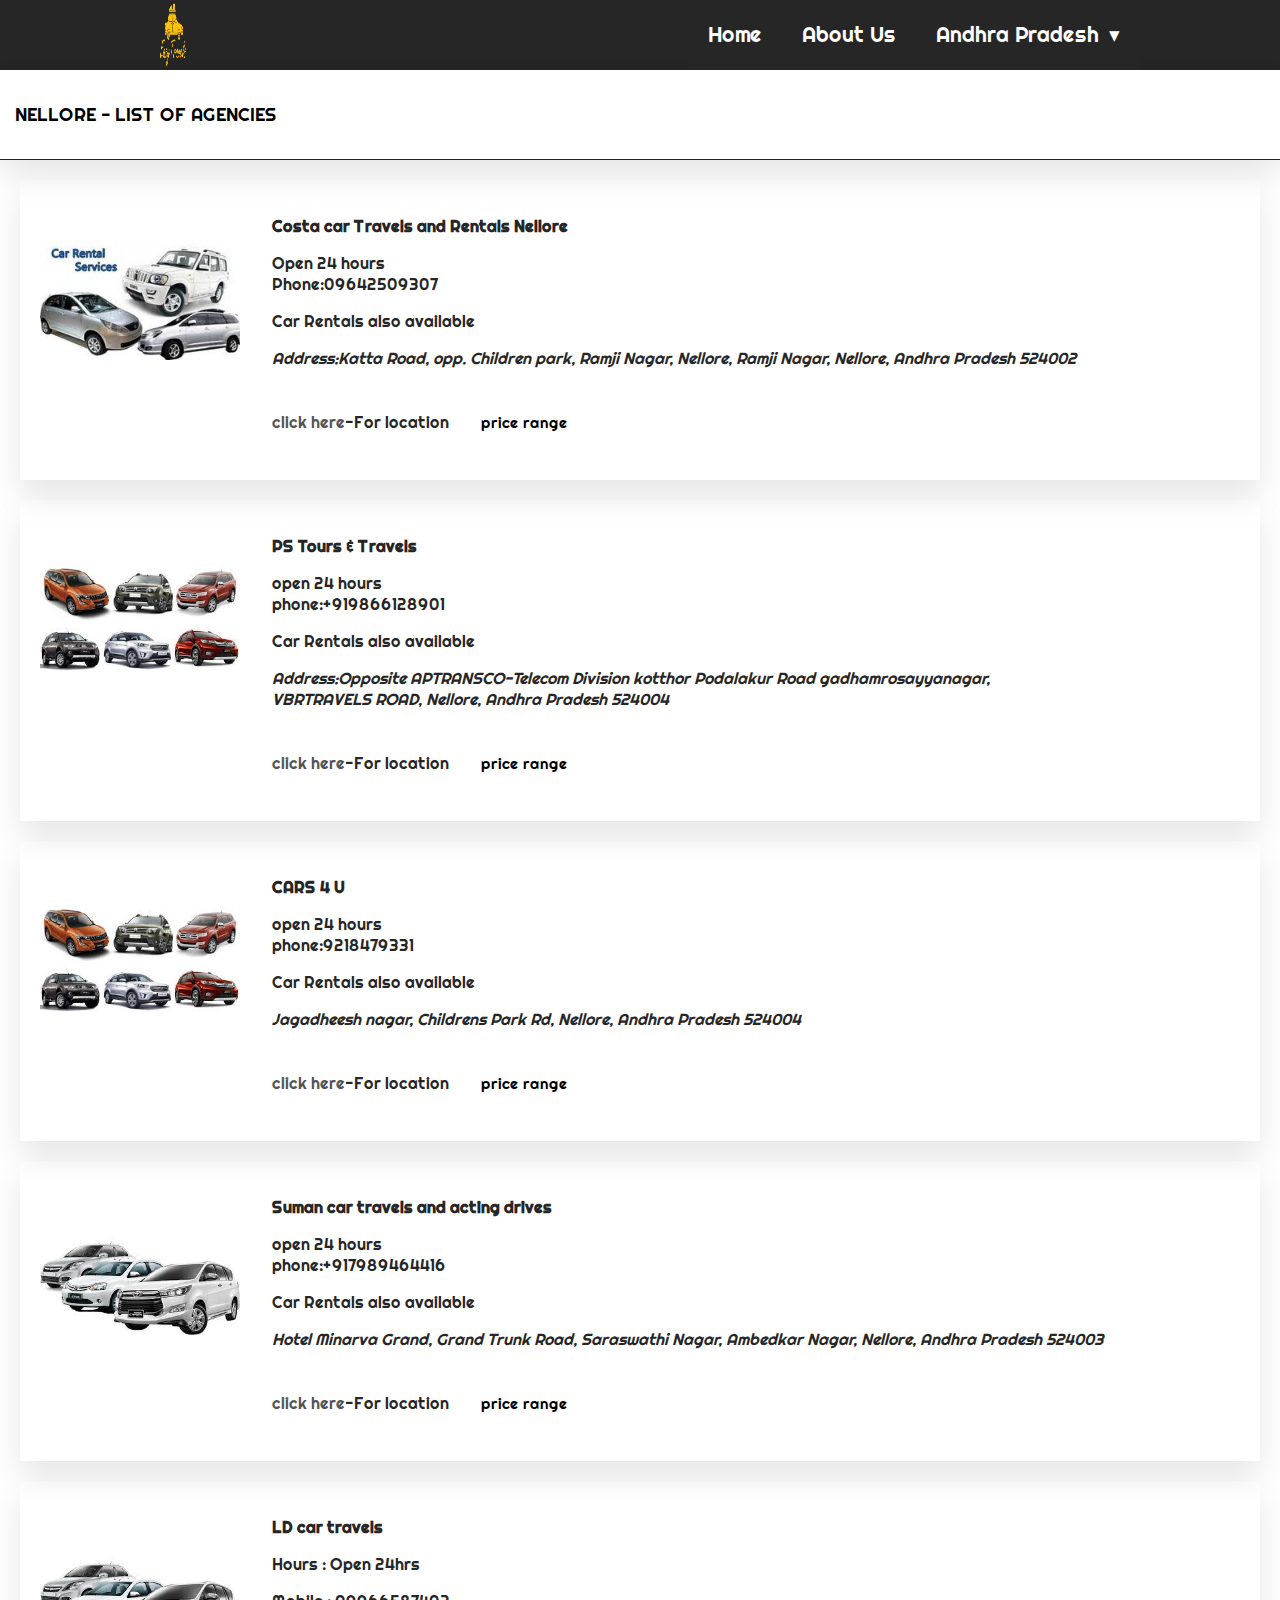
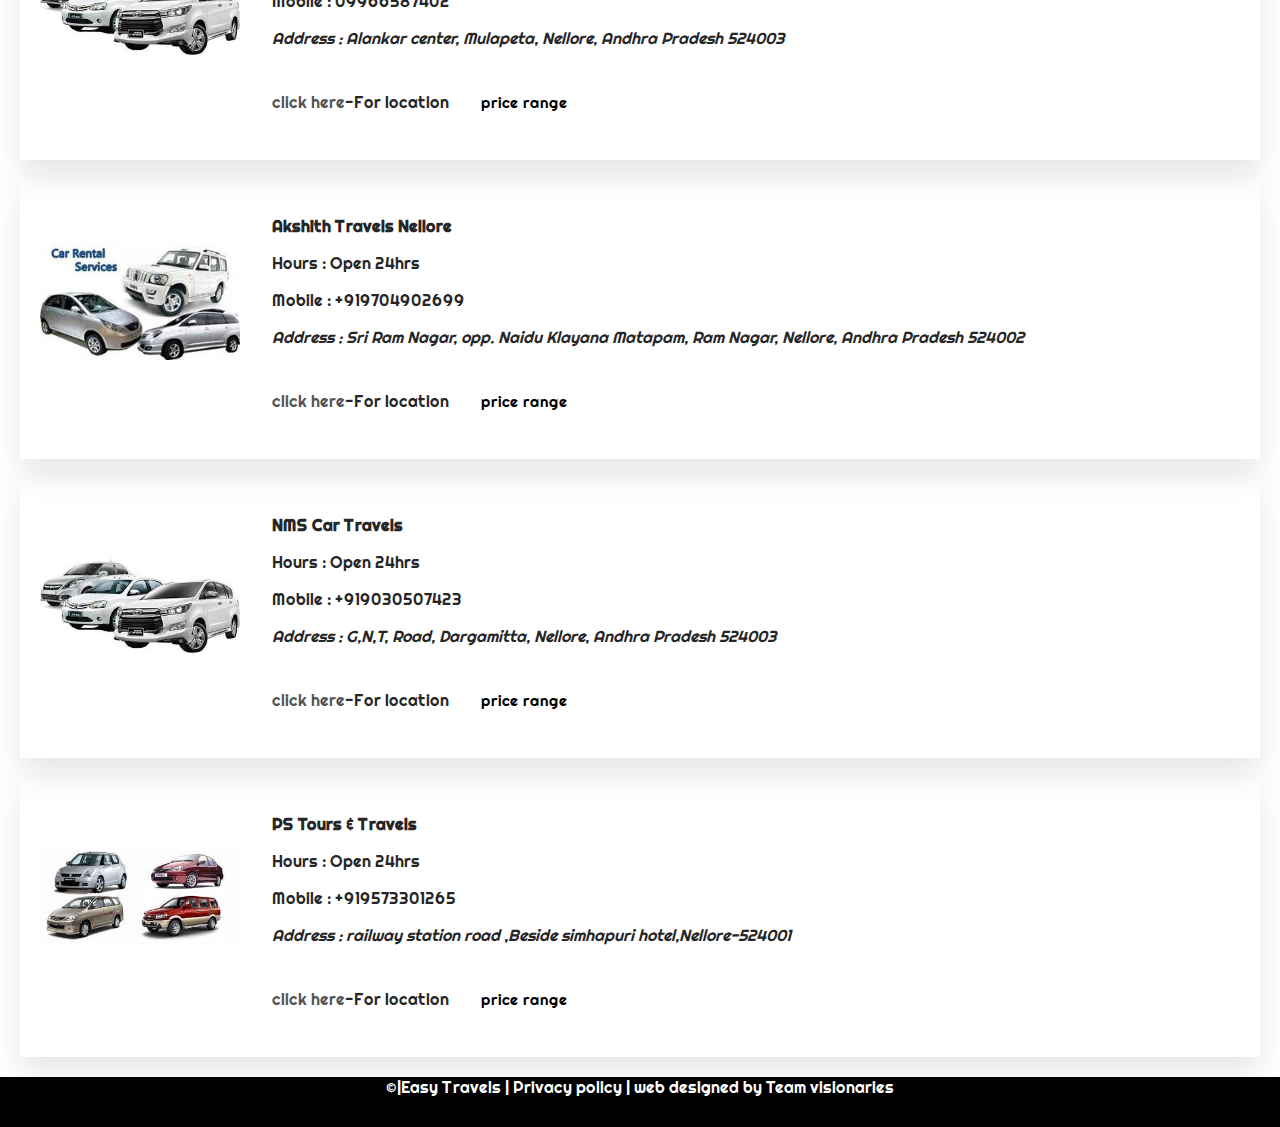
<file: Nellore.html>
<!DOCTYPE html>
<!-- code by webdevtrick ( https://webdevtrick.com ) -->
<html>

<head>
  <meta charset="UTF-8">
  <meta http-equiv="X-UA-Compatible" content="IE=edge">
  <meta name="viewport" content="width=device-width, initial-scale=1.0">
  <title>Easy Travel/NELLORE</title>
	<link href="https://fonts.googleapis.com/css?family=Righteous&display=swap" rel="stylesheet">
     <link href="css/style-6.css" rel="stylesheet" type="text/css" />
     <link id="favicon" rel="icon" type="images/logo.png" href="images/logo.png" />
</head>

<body>

  <section class="nav-bar">
  <div class="nav-container">
    <div class="brand">
      <a><img src="images/logorange1.png" width="26%"height="70px"></a>
    </div>
    <nav>
      <div class="nav-mobile"><a id="nav-toggle" href="#!"><span></span></a></div>
      <ul class="nav-list">
        <li>
          <a href="index.html">Home</a>
        </li>
        <li>
          <a href="index.html">About Us</a>
        </li>
        <li>
          <a href="#andhrapradesh">Andhra Pradesh</a>
          <ul class="nav-dropdown">
            <li><a href="Ananthapur.html">Ananthapur</a></li>
            <li><a href="Chittoor.html">Chittoor</a></li>
            <li><a href="Godavari.html">Godavari</a></li>
            <li><a href="Guntur.html">Guntur</a></li>
            <li><a href="Kadapa.html">Kadapa</a></li>
            <li><a href="Nellore.html">Nellore</a></li>
            <li><a href="Vijayawada.html">Vijayawada</a></li>
           <li><a href="Visakhapatnam.html">Visakhapatnam</a></li>
          </ul>
        </li>
       </ul>
    </nav>
  </div>
</section>

  <script src="https://cdnjs.cloudflare.com/ajax/libs/jquery/2.1.3/jquery.min.js"></script>
    <script  src="function.js"></script>
    <section class="districtname">
      <div class="text-name">
       <p>NELLORE - LIST OF AGENCIES</p>
      </div>
  </section>

    <!---content cards-->

<section class="card">
  <div class="agencycard">
    <img src="images/pic1.jpg" alt="" >
    <div  class="content">
        <p class="titleofagency">Costa car Travels and Rentals Nellore</p>
        <p>Open 24 hours <br>
            Phone:09642509307</p>
            <p>Car Rentals also available</p>
        <p><Address>Address:Katta Road, opp. Children park, Ramji Nagar, Nellore, Ramji Nagar, Nellore, Andhra Pradesh 524002</Address></p>
       <a href="https://www.google.com/maps/dir//Costa+Car+Travels+and+Rentals+Nellore,+Katta+Road,+opp.+Children+park,+Ramji+Nagar,+Nellore,+Ramji+Nagar,+Nellore,+Andhra+Pradesh+524002/@14.4414249,79.956203,13z/data=!3m1!4b1!4m9!4m8!1m1!4e2!1m5!1m1!1s0x3a4cf34b901488b3:0x4a5d1ab912d1c182!2m2!1d79.9912162!2d14.4414087">click here</a>-For location
       <button class="accordion">price range</button>
<div class="panel">
 <div class="table-box">
   <div class="table-row table-head">


   <div class="table-cell first-cell">
           <p>VehicleType</p>
       </div>
       <div class="table-cell">
           <p>Seating capacity</p>
       </div>
       <div class="table-cell last-cell">
           <p>Price per KM </p>
       </div> 
   </div>


   <div class="table-row">
       <div class="table-cell first-cell">
           <p>Sedan</p>
       </div>
       <div class="table-cell">
           <p>5</p>
       </div>
       <div class="table-cell last-cell">
           <p>12/-</p>
       </div>   
   </div>


   <div class="table-row">
     <div class="table-cell first-cell">
         <p>Innova </p>
     </div>
     <div class="table-cell">
         <p>7</p>
     </div>
     <div class="table-cell last-cell">
         <p>17/-</p>
     </div>   
 </div>

 <div class="table-row">
   <div class="table-cell first-cell">
       <p>Innova crysta</p>
   </div>
   <div class="table-cell">
       <p>7</p>
   </div>
   <div class="table-cell last-cell">
       <p>18/-</p>
   </div>   
</div>

<div class="table-row">
 <div class="table-cell first-cell">
     <p>Temp Traveller</p>
 </div>
 <div class="table-cell">
     <p>12-30</p>
 </div>
 <div class="table-cell last-cell">
     <p>20/-</p>
 </div>

</div>     
</div>        
</div>
</div>
</div>
    </div>
</div>

<div class="agencycard">
    <img src="images/pic2.jpg" alt="" >
    <div>
        <p class="titleofagency">PS Tours & Travels</p>
        <p>open 24 hours <br>
            phone:+919866128901</p>
            <p>Car Rentals also available</p>
       <p><Address>Address:Opposite APTRANSCO-Telecom Division kotthor Podalakur Road gadhamrosayyanagar, <br> VBRTRAVELS ROAD, Nellore, Andhra Pradesh 524004</Address></p>
       <a href="https://www.google.com/maps/dir//VBR+TRAVELS+NELLORE,+OPPSit+APTRANSCO-Telecom+Division+kotthor+Podalakur+Road+gadhamrosayyanagar,+VBRTRAVELS+ROAD,+Nellore,+Andhra+Pradesh+524004/@14.4116731,79.9303731,17z/data=!4m8!4m7!1m0!1m5!1m1!1s0x3a4cf34a82901f6d:0x9991c05c191aa6e8!2m2!1d79.9325618!2d14.4116731">click here</a>-For location
       <button class="accordion">price range</button>
<div class="panel">
 <div class="table-box">
   <div class="table-row table-head">


   <div class="table-cell first-cell">
           <p>VehicleType</p>
       </div>
       <div class="table-cell">
           <p>Seating capacity</p>
       </div>
       <div class="table-cell last-cell">
           <p>Price per KM </p>
       </div> 
   </div>


   <div class="table-row">
       <div class="table-cell first-cell">
           <p>Sedan</p>
       </div>
       <div class="table-cell">
           <p>5</p>
       </div>
       <div class="table-cell last-cell">
           <p>12/-</p>
       </div>   
   </div>


   <div class="table-row">
     <div class="table-cell first-cell">
         <p>Innova </p>
     </div>
     <div class="table-cell">
         <p>7</p>
     </div>
     <div class="table-cell last-cell">
         <p>17/-</p>
     </div>   
 </div>

 <div class="table-row">
   <div class="table-cell first-cell">
       <p>Innova crysta</p>
   </div>
   <div class="table-cell">
       <p>7</p>
   </div>
   <div class="table-cell last-cell">
       <p>18/-</p>
   </div>   
</div>

<div class="table-row">
 <div class="table-cell first-cell">
     <p>Temp Traveller</p>
 </div>
 <div class="table-cell">
     <p>12-30</p>
 </div>
 <div class="table-cell last-cell">
     <p>20/-</p>
 </div>

</div>     
</div>        
</div>
</div>
</div>
    </div>
</div>

<div class="agencycard">
    <img src="images/pic2.jpg" alt="" >
    <div>
        <p class="titleofagency">CARS 4 U</p>
        <p>open 24 hours <br>
            phone:9218479331</p>
            <p>Car Rentals also available</p>
        <p><Address>Jagadheesh nagar, Childrens Park Rd, Nellore, Andhra Pradesh 524004</Address></p>
       <a href="https://www.google.com/maps/dir//CARS+4+U.rentals,+Jagadheesh+nagar,+Childrens+Park+Rd,+Nellore,+Andhra+Pradesh+524004/@14.44069,79.9900799,17z/data=!4m8!4m7!1m0!1m5!1m1!1s0x3a4cf3c1cdd29bc1:0x577022672d4c09d1!2m2!1d79.9922686!2d14.44069">click here</a>-For location
       <button class="accordion">price range</button>
<div class="panel">
 <div class="table-box">
   <div class="table-row table-head">


   <div class="table-cell first-cell">
           <p>VehicleType</p>
       </div>
       <div class="table-cell">
           <p>Seating capacity</p>
       </div>
       <div class="table-cell last-cell">
           <p>Price per KM </p>
       </div> 
   </div>


   <div class="table-row">
       <div class="table-cell first-cell">
           <p>Sedan</p>
       </div>
       <div class="table-cell">
           <p>5</p>
       </div>
       <div class="table-cell last-cell">
           <p>12/-</p>
       </div>   
   </div>


   <div class="table-row">
     <div class="table-cell first-cell">
         <p>Innova </p>
     </div>
     <div class="table-cell">
         <p>7</p>
     </div>
     <div class="table-cell last-cell">
         <p>17/-</p>
     </div>   
 </div>

 <div class="table-row">
   <div class="table-cell first-cell">
       <p>Innova crysta</p>
   </div>
   <div class="table-cell">
       <p>7</p>
   </div>
   <div class="table-cell last-cell">
       <p>18/-</p>
   </div>   
</div>

<div class="table-row">
 <div class="table-cell first-cell">
     <p>Temp Traveller</p>
 </div>
 <div class="table-cell">
     <p>12-30</p>
 </div>
 <div class="table-cell last-cell">
     <p>20/-</p>
 </div>

</div>     
</div>        
</div>
</div>
</div>
    </div>
</div>

<div class="agencycard">
    <img src="images/pic3.jpg" alt="logo" >
    <div>
        <p class="titleofagency">Suman car travels and acting drives</p>
        <p>open 24 hours <br>
            phone:+917989464416</p>
            <p>Car Rentals also available</p>
        <p><Address>Hotel Minarva Grand, Grand Trunk Road, Saraswathi Nagar, Ambedkar Nagar, Nellore, Andhra Pradesh 524003</Address></p>
       <a href="https://www.google.com/maps/dir//KBN+Car+Travels,+Hotel+Minarva+Grand,+Grand+Trunk+Road,+Saraswathi+Nagar,+Ambedkar+Nagar,+Nellore,+Andhra+Pradesh+524003/@14.4355363,79.967332,17z/data=!4m8!4m7!1m0!1m5!1m1!1s0x3a4cf30f260c9981:0x4c0b955a9b52c87e!2m2!1d79.9695207!2d14.4355363">click here</a>-For location
       <button class="accordion">price range</button>
<div class="panel">
 <div class="table-box">
   <div class="table-row table-head">


   <div class="table-cell first-cell">
           <p>VehicleType</p>
       </div>
       <div class="table-cell">
           <p>Seating capacity</p>
       </div>
       <div class="table-cell last-cell">
           <p>Price per KM </p>
       </div> 
   </div>


   <div class="table-row">
       <div class="table-cell first-cell">
           <p>Sedan</p>
       </div>
       <div class="table-cell">
           <p>5</p>
       </div>
       <div class="table-cell last-cell">
           <p>12/-</p>
       </div>   
   </div>


   <div class="table-row">
     <div class="table-cell first-cell">
         <p>Innova </p>
     </div>
     <div class="table-cell">
         <p>7</p>
     </div>
     <div class="table-cell last-cell">
         <p>17/-</p>
     </div>   
 </div>

 <div class="table-row">
   <div class="table-cell first-cell">
       <p>Innova crysta</p>
   </div>
   <div class="table-cell">
       <p>7</p>
   </div>
   <div class="table-cell last-cell">
       <p>18/-</p>
   </div>   
</div>

<div class="table-row">
 <div class="table-cell first-cell">
     <p>Temp Traveller</p>
 </div>
 <div class="table-cell">
     <p>12-30</p>
 </div>
 <div class="table-cell last-cell">
     <p>20/-</p>
 </div>

</div>     
</div>        
</div>
</div>
</div>
    </div>
</div>

<div class="agencycard">
  <img src="images/pic3.jpg" alt="" >
  <div>
      <p class="titleofagency">LD car travels</p>
      <p>Hours : Open 24hrs </p>
      <p>Mobile : 09966587402</p>
      <p><Address>Address : Alankar center, Mulapeta, Nellore, Andhra Pradesh 524003</Address></p>
      <a href="https://www.google.com/maps/dir//LD+CAR+TRAVELS,+Alankar+center,+Mulapeta,+Nellore,+Andhra+Pradesh+524003/@14.4289969,79.9384943,13z/data=!4m8!4m7!1m0!1m5!1m1!1s0x3a4c8d3eadc2687f:0x798ca3d14839993e!2m2!1d79.9753687!2d14.4463835">click here</a>-For location
      <button class="accordion">price range</button>
<div class="panel">
 <div class="table-box">
   <div class="table-row table-head">


   <div class="table-cell first-cell">
           <p>VehicleType</p>
       </div>
       <div class="table-cell">
           <p>Seating capacity</p>
       </div>
       <div class="table-cell last-cell">
           <p>Price per KM </p>
       </div> 
   </div>


   <div class="table-row">
       <div class="table-cell first-cell">
           <p>Sedan</p>
       </div>
       <div class="table-cell">
           <p>5</p>
       </div>
       <div class="table-cell last-cell">
           <p>12/-</p>
       </div>   
   </div>


   <div class="table-row">
     <div class="table-cell first-cell">
         <p>Innova </p>
     </div>
     <div class="table-cell">
         <p>7</p>
     </div>
     <div class="table-cell last-cell">
         <p>17/-</p>
     </div>   
 </div>

 <div class="table-row">
   <div class="table-cell first-cell">
       <p>Innova crysta</p>
   </div>
   <div class="table-cell">
       <p>7</p>
   </div>
   <div class="table-cell last-cell">
       <p>18/-</p>
   </div>   
</div>

<div class="table-row">
 <div class="table-cell first-cell">
     <p>Temp Traveller</p>
 </div>
 <div class="table-cell">
     <p>12-30</p>
 </div>
 <div class="table-cell last-cell">
     <p>20/-</p>
 </div>

</div>     
</div>        
</div>
</div>
</div>
  </div>
</div>

<div class="agencycard">
  <img src="images/pic1.jpg" alt="" >
  <div>
      <p class="titleofagency">Akshith Travels Nellore</p>
      <p>Hours : Open 24hrs </p>
      <p>Mobile : +919704902699</p>
      <p><Address>Address : Sri Ram Nagar, opp. Naidu Klayana Matapam, Ram Nagar, Nellore, Andhra Pradesh 524002</Address></p>
      <a href="https://www.google.com/maps/dir//Akshith+Travels+Nellore,+Sri+Ram+Nagar,+opp.+Naidu+Klayana+Matapam,+Ram+Nagar,+Nellore,+Andhra+Pradesh+524002/@14.4289814,79.9384942,13z/data=!4m8!4m7!1m0!1m5!1m1!1s0x3a4c8ca23409e6e5:0x2487015e6406499b!2m2!1d80.0023025!2d14.4659668">click here</a>-For location
      <button class="accordion">price range</button>
<div class="panel">
 <div class="table-box">
   <div class="table-row table-head">


   <div class="table-cell first-cell">
           <p>VehicleType</p>
       </div>
       <div class="table-cell">
           <p>Seating capacity</p>
       </div>
       <div class="table-cell last-cell">
           <p>Price per KM </p>
       </div> 
   </div>


   <div class="table-row">
       <div class="table-cell first-cell">
           <p>Sedan</p>
       </div>
       <div class="table-cell">
           <p>5</p>
       </div>
       <div class="table-cell last-cell">
           <p>12/-</p>
       </div>   
   </div>


   <div class="table-row">
     <div class="table-cell first-cell">
         <p>Innova </p>
     </div>
     <div class="table-cell">
         <p>7</p>
     </div>
     <div class="table-cell last-cell">
         <p>17/-</p>
     </div>   
 </div>

 <div class="table-row">
   <div class="table-cell first-cell">
       <p>Innova crysta</p>
   </div>
   <div class="table-cell">
       <p>7</p>
   </div>
   <div class="table-cell last-cell">
       <p>18/-</p>
   </div>   
</div>

<div class="table-row">
 <div class="table-cell first-cell">
     <p>Temp Traveller</p>
 </div>
 <div class="table-cell">
     <p>12-30</p>
 </div>
 <div class="table-cell last-cell">
     <p>20/-</p>
 </div>

</div>     
</div>        
</div>
</div>
</div>
  </div>
</div>

<div class="agencycard">
  <img src="images/pic3.jpg" alt="" >
  <div>
      <p class="titleofagency">NMS Car Travels</p>
      <p>Hours : Open 24hrs </p>
      <p>Mobile : +919030507423</p>
      <p><Address>Address : G,N,T, Road, Dargamitta, Nellore, Andhra Pradesh 524003</Address></p>
      <a href="https://www.google.com/maps/dir//NMS+Car+Travels,+G,N,T,+Road,+Dargamitta,+Nellore,+Andhra+Pradesh+524003/@14.4289763,79.9384941,13z/data=!4m8!4m7!1m0!1m5!1m1!1s0x3a4c8d6aced3c781:0xdd29c1d9bf280065!2m2!1d79.9694136!2d14.4354147">click here</a>-For location
      <button class="accordion">price range</button>
<div class="panel">
 <div class="table-box">
   <div class="table-row table-head">


   <div class="table-cell first-cell">
           <p>VehicleType</p>
       </div>
       <div class="table-cell">
           <p>Seating capacity</p>
       </div>
       <div class="table-cell last-cell">
           <p>Price per KM </p>
       </div> 
   </div>


   <div class="table-row">
       <div class="table-cell first-cell">
           <p>Sedan</p>
       </div>
       <div class="table-cell">
           <p>5</p>
       </div>
       <div class="table-cell last-cell">
           <p>12/-</p>
       </div>   
   </div>


   <div class="table-row">
     <div class="table-cell first-cell">
         <p>Innova </p>
     </div>
     <div class="table-cell">
         <p>7</p>
     </div>
     <div class="table-cell last-cell">
         <p>17/-</p>
     </div>   
 </div>

 <div class="table-row">
   <div class="table-cell first-cell">
       <p>Innova crysta</p>
   </div>
   <div class="table-cell">
       <p>7</p>
   </div>
   <div class="table-cell last-cell">
       <p>18/-</p>
   </div>   
</div>

<div class="table-row">
 <div class="table-cell first-cell">
     <p>Temp Traveller</p>
 </div>
 <div class="table-cell">
     <p>12-30</p>
 </div>
 <div class="table-cell last-cell">
     <p>20/-</p>
 </div>

</div>     
</div>        
</div>
</div>
</div>
  </div>


</div>
<div class="agencycard">
  <img src="images/pic5.jpg" alt="" >
  <div>
      <p class="titleofagency">PS Tours & Travels</p>
      <p>Hours : Open 24hrs </p>
      <p>Mobile : +919573301265</p>
      <p><Address>Address : railway station road ,Beside simhapuri hotel,Nellore-524001</Address></p>
      <a href="">click here</a>-For location
      <button class="accordion">price range</button>
<div class="panel">
 <div class="table-box">
   <div class="table-row table-head">


   <div class="table-cell first-cell">
           <p>VehicleType</p>
       </div>
       <div class="table-cell">
           <p>Seating capacity</p>
       </div>
       <div class="table-cell last-cell">
           <p>Price per KM </p>
       </div> 
   </div>


   <div class="table-row">
       <div class="table-cell first-cell">
           <p>Sedan</p>
       </div>
       <div class="table-cell">
           <p>5</p>
       </div>
       <div class="table-cell last-cell">
           <p>12/-</p>
       </div>   
   </div>


   <div class="table-row">
     <div class="table-cell first-cell">
         <p>Innova </p>
     </div>
     <div class="table-cell">
         <p>7</p>
     </div>
     <div class="table-cell last-cell">
         <p>17/-</p>
     </div>   
 </div>

 <div class="table-row">
   <div class="table-cell first-cell">
       <p>Innova crysta</p>
   </div>
   <div class="table-cell">
       <p>7</p>
   </div>
   <div class="table-cell last-cell">
       <p>18/-</p>
   </div>   
</div>

<div class="table-row">
 <div class="table-cell first-cell">
     <p>Temp Traveller</p>
 </div>
 <div class="table-cell">
     <p>12-30</p>
 </div>
 <div class="table-cell last-cell">
     <p>20/-</p>
 </div>

</div>     
</div>        
</div>
</div>
</div>
  </div>
</div>
</section>
    

<style>
.footer {
   
   left: 0;
   bottom: 0;
   width: 100%;
   height: 50px;
   background-color: black;
   color: white;
   text-align: center;
}
</style>


<div class="footer">
  <p>&#169|Easy Travels | Privacy policy | web designed by Team visionaries</p>
</div>
<script>
  var acc = document.getElementsByClassName("accordion");
var i;

for (i = 0; i < acc.length; i++) {
acc[i].addEventListener("click", function() {
  this.classList.toggle("active");
  var panel = this.nextElementSibling;
  if (panel.style.display === "block") {
    panel.style.display = "none";
  } else {
    panel.style.display = "block";
  }
});
}
</script>
</body>

</html>
</file>
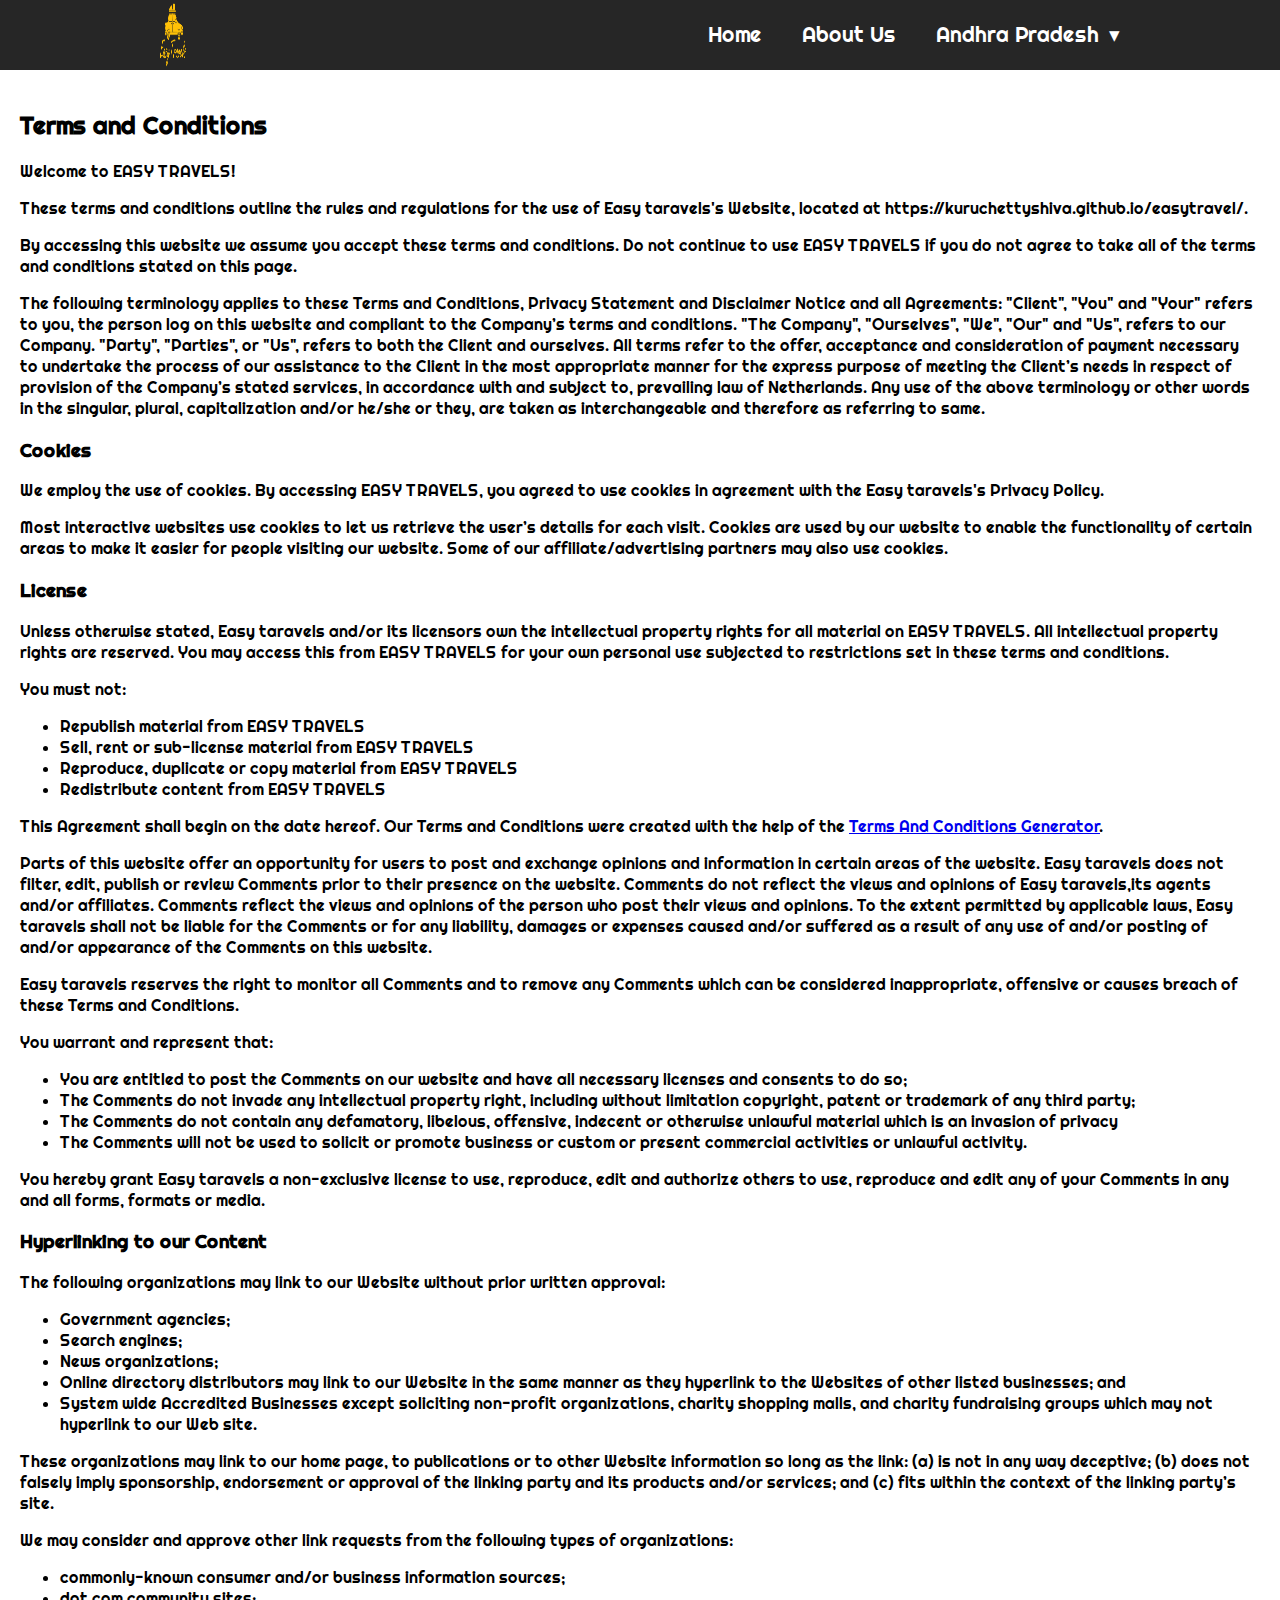
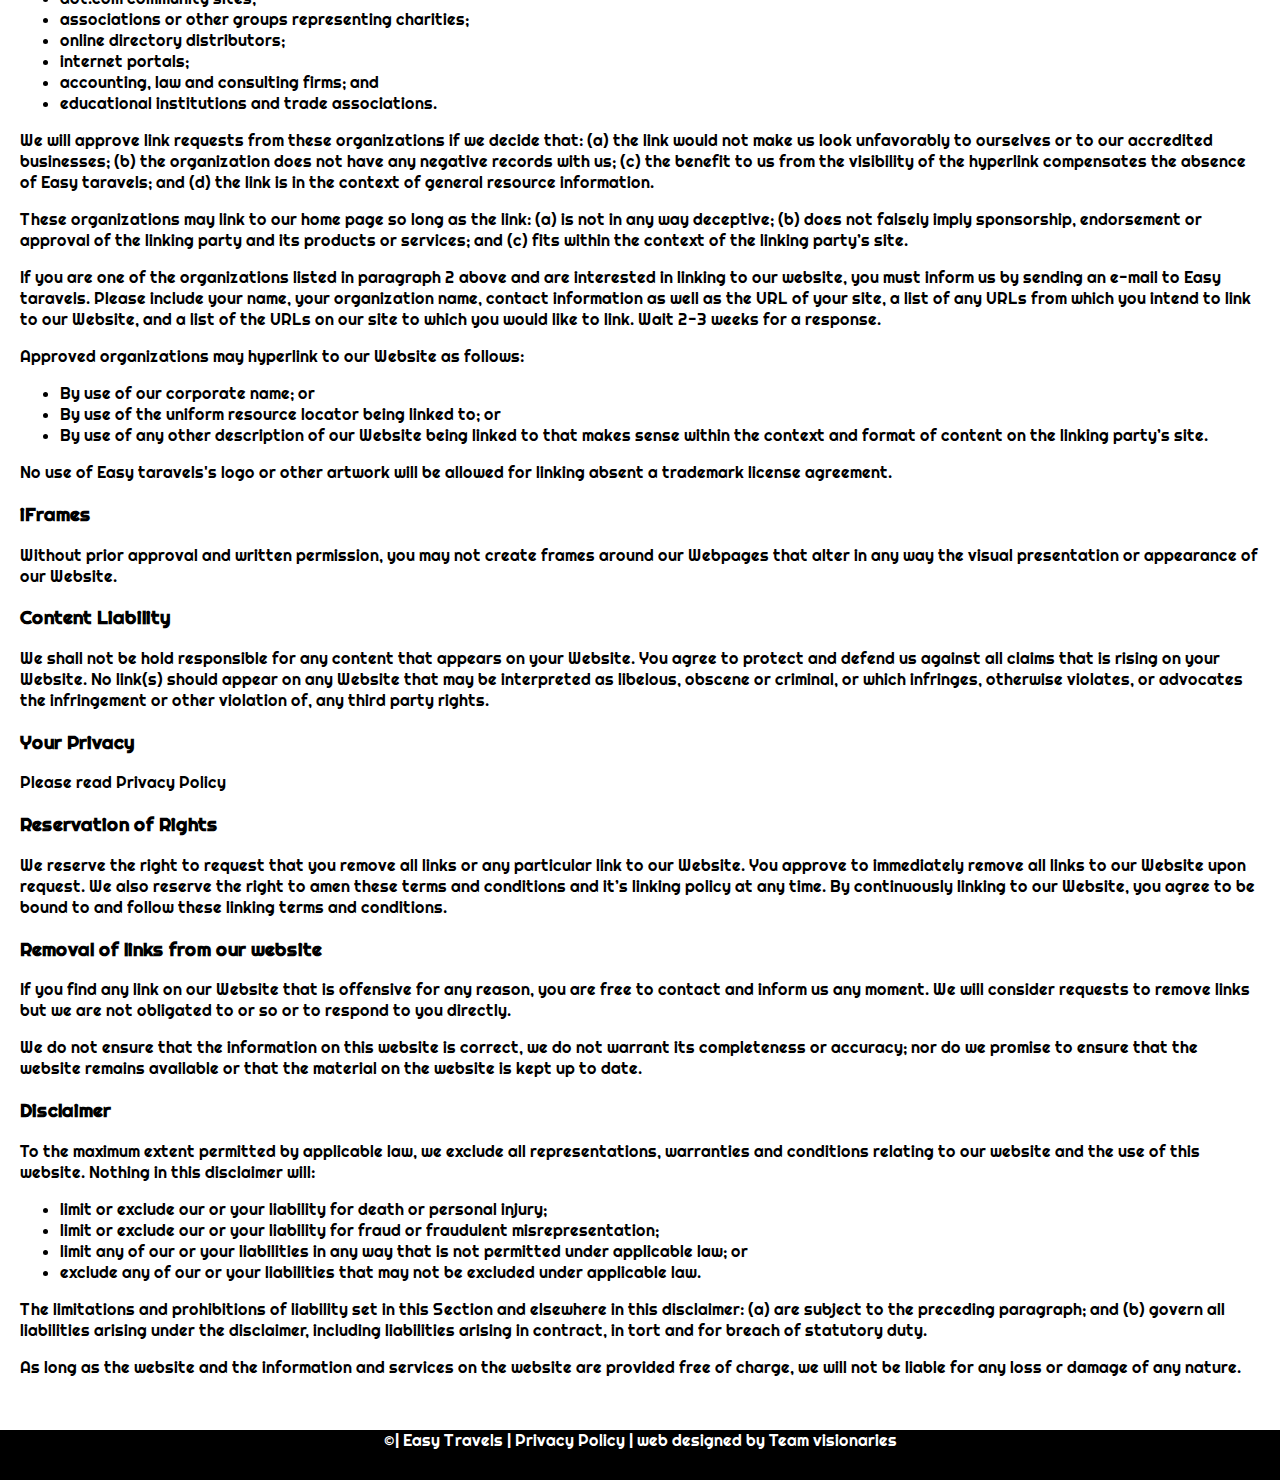
<file: Privacy Policy.html>
<!DOCTYPE html>
<!-- code by webdevtrick ( https://webdevtrick.com ) -->
<html>

<head>
  <meta charset="UTF-8">
  <meta http-equiv="X-UA-Compatible" content="IE=edge">
  <meta name="viewport" content="width=device-width, initial-scale=1.0">
  <title>Easy Travels/Privacy Policy</title>
	<link href="https://fonts.googleapis.com/css?family=Righteous&display=swap" rel="stylesheet">
      <link href="css/style-9.css" rel="stylesheet" type="text/css" />
       <link id="favicon" rel="icon" type="images/logo.png" href="images/logo.png" />
</head>

<body>

  <section class="nav-bar">
  <div class="nav-container">
    <div class="brand">
      <a><img src="images/logorange1.png" width="26%"height="70px"></a>
    </div>
    <nav>
      <div class="nav-mobile"><a id="nav-toggle" href="#!"><span></span></a></div>
      <ul class="nav-list">
        <li>
          <a href="index.html">Home</a>
        </li>
        <li>
           <a href="index.html">About Us</a>
        </li>
        <li>
          <a href="#andhrapradesh">Andhra Pradesh</a>
          <ul class="nav-dropdown">
            <li><a href="Ananthapur.html">Ananthapur</a></li>
            <li><a href="Chittoor.html">Chittoor</a></li>
            <li><a href="Godavari.html">Godavari</a></li>
            <li><a href="Guntur.html">Guntur</a></li>
            <li><a href="Kadapa.html">Kadapa</a></li>
            <li><a href="Nellore.html">Nellore</a></li>
            <li><a href="Vijayawada.html">Vijayawada</a></li>
            <li><a href="Visakhapatnam.html">Visakhapatnam</a></li>
          </ul>
        </li>
       </ul>
    </nav>
  </div>
</section>

  <script src="https://cdnjs.cloudflare.com/ajax/libs/jquery/2.1.3/jquery.min.js"></script>
    <script  src="function.js"></script>
   
  
      
  <section class="terms">
    <h2><strong>Terms and Conditions</strong></h2>

<p>Welcome to EASY TRAVELS!</p>

<p>These terms and conditions outline the rules and regulations for the use of Easy taravels's Website, located at https://kuruchettyshiva.github.io/easytravel/.</p>

<p>By accessing this website we assume you accept these terms and conditions. Do not continue to use EASY TRAVELS if you do not agree to take all of the terms and conditions stated on this page.</p>

<p>The following terminology applies to these Terms and Conditions, Privacy Statement and Disclaimer Notice and all Agreements: "Client", "You" and "Your" refers to you, the person log on this website and compliant to the Company’s terms and conditions. "The Company", "Ourselves", "We", "Our" and "Us", refers to our Company. "Party", "Parties", or "Us", refers to both the Client and ourselves. All terms refer to the offer, acceptance and consideration of payment necessary to undertake the process of our assistance to the Client in the most appropriate manner for the express purpose of meeting the Client’s needs in respect of provision of the Company’s stated services, in accordance with and subject to, prevailing law of Netherlands. Any use of the above terminology or other words in the singular, plural, capitalization and/or he/she or they, are taken as interchangeable and therefore as referring to same.</p>

<h3><strong>Cookies</strong></h3>

<p>We employ the use of cookies. By accessing EASY TRAVELS, you agreed to use cookies in agreement with the Easy taravels's Privacy Policy. </p>

<p>Most interactive websites use cookies to let us retrieve the user’s details for each visit. Cookies are used by our website to enable the functionality of certain areas to make it easier for people visiting our website. Some of our affiliate/advertising partners may also use cookies.</p>

<h3><strong>License</strong></h3>

<p>Unless otherwise stated, Easy taravels and/or its licensors own the intellectual property rights for all material on EASY TRAVELS. All intellectual property rights are reserved. You may access this from EASY TRAVELS for your own personal use subjected to restrictions set in these terms and conditions.</p>

<p>You must not:</p>
<ul>
    <li>Republish material from EASY TRAVELS</li>
    <li>Sell, rent or sub-license material from EASY TRAVELS</li>
    <li>Reproduce, duplicate or copy material from EASY TRAVELS</li>
    <li>Redistribute content from EASY TRAVELS</li>
</ul>

<p>This Agreement shall begin on the date hereof. Our Terms and Conditions were created with the help of the <a href="https://www.termsandconditionsgenerator.com">Terms And Conditions Generator</a>.</p>

<p>Parts of this website offer an opportunity for users to post and exchange opinions and information in certain areas of the website. Easy taravels does not filter, edit, publish or review Comments prior to their presence on the website. Comments do not reflect the views and opinions of Easy taravels,its agents and/or affiliates. Comments reflect the views and opinions of the person who post their views and opinions. To the extent permitted by applicable laws, Easy taravels shall not be liable for the Comments or for any liability, damages or expenses caused and/or suffered as a result of any use of and/or posting of and/or appearance of the Comments on this website.</p>

<p>Easy taravels reserves the right to monitor all Comments and to remove any Comments which can be considered inappropriate, offensive or causes breach of these Terms and Conditions.</p>

<p>You warrant and represent that:</p>

<ul>
    <li>You are entitled to post the Comments on our website and have all necessary licenses and consents to do so;</li>
    <li>The Comments do not invade any intellectual property right, including without limitation copyright, patent or trademark of any third party;</li>
    <li>The Comments do not contain any defamatory, libelous, offensive, indecent or otherwise unlawful material which is an invasion of privacy</li>
    <li>The Comments will not be used to solicit or promote business or custom or present commercial activities or unlawful activity.</li>
</ul>

<p>You hereby grant Easy taravels a non-exclusive license to use, reproduce, edit and authorize others to use, reproduce and edit any of your Comments in any and all forms, formats or media.</p>

<h3><strong>Hyperlinking to our Content</strong></h3>

<p>The following organizations may link to our Website without prior written approval:</p>

<ul>
    <li>Government agencies;</li>
    <li>Search engines;</li>
    <li>News organizations;</li>
    <li>Online directory distributors may link to our Website in the same manner as they hyperlink to the Websites of other listed businesses; and</li>
    <li>System wide Accredited Businesses except soliciting non-profit organizations, charity shopping malls, and charity fundraising groups which may not hyperlink to our Web site.</li>
</ul>

<p>These organizations may link to our home page, to publications or to other Website information so long as the link: (a) is not in any way deceptive; (b) does not falsely imply sponsorship, endorsement or approval of the linking party and its products and/or services; and (c) fits within the context of the linking party’s site.</p>

<p>We may consider and approve other link requests from the following types of organizations:</p>

<ul>
    <li>commonly-known consumer and/or business information sources;</li>
    <li>dot.com community sites;</li>
    <li>associations or other groups representing charities;</li>
    <li>online directory distributors;</li>
    <li>internet portals;</li>
    <li>accounting, law and consulting firms; and</li>
    <li>educational institutions and trade associations.</li>
</ul>

<p>We will approve link requests from these organizations if we decide that: (a) the link would not make us look unfavorably to ourselves or to our accredited businesses; (b) the organization does not have any negative records with us; (c) the benefit to us from the visibility of the hyperlink compensates the absence of Easy taravels; and (d) the link is in the context of general resource information.</p>

<p>These organizations may link to our home page so long as the link: (a) is not in any way deceptive; (b) does not falsely imply sponsorship, endorsement or approval of the linking party and its products or services; and (c) fits within the context of the linking party’s site.</p>

<p>If you are one of the organizations listed in paragraph 2 above and are interested in linking to our website, you must inform us by sending an e-mail to Easy taravels. Please include your name, your organization name, contact information as well as the URL of your site, a list of any URLs from which you intend to link to our Website, and a list of the URLs on our site to which you would like to link. Wait 2-3 weeks for a response.</p>

<p>Approved organizations may hyperlink to our Website as follows:</p>

<ul>
    <li>By use of our corporate name; or</li>
    <li>By use of the uniform resource locator being linked to; or</li>
    <li>By use of any other description of our Website being linked to that makes sense within the context and format of content on the linking party’s site.</li>
</ul>

<p>No use of Easy taravels's logo or other artwork will be allowed for linking absent a trademark license agreement.</p>

<h3><strong>iFrames</strong></h3>

<p>Without prior approval and written permission, you may not create frames around our Webpages that alter in any way the visual presentation or appearance of our Website.</p>

<h3><strong>Content Liability</strong></h3>

<p>We shall not be hold responsible for any content that appears on your Website. You agree to protect and defend us against all claims that is rising on your Website. No link(s) should appear on any Website that may be interpreted as libelous, obscene or criminal, or which infringes, otherwise violates, or advocates the infringement or other violation of, any third party rights.</p>

<h3><strong>Your Privacy</strong></h3>

<p>Please read Privacy Policy</p>

<h3><strong>Reservation of Rights</strong></h3>

<p>We reserve the right to request that you remove all links or any particular link to our Website. You approve to immediately remove all links to our Website upon request. We also reserve the right to amen these terms and conditions and it’s linking policy at any time. By continuously linking to our Website, you agree to be bound to and follow these linking terms and conditions.</p>

<h3><strong>Removal of links from our website</strong></h3>

<p>If you find any link on our Website that is offensive for any reason, you are free to contact and inform us any moment. We will consider requests to remove links but we are not obligated to or so or to respond to you directly.</p>

<p>We do not ensure that the information on this website is correct, we do not warrant its completeness or accuracy; nor do we promise to ensure that the website remains available or that the material on the website is kept up to date.</p>

<h3><strong>Disclaimer</strong></h3>

<p>To the maximum extent permitted by applicable law, we exclude all representations, warranties and conditions relating to our website and the use of this website. Nothing in this disclaimer will:</p>

<ul>
    <li>limit or exclude our or your liability for death or personal injury;</li>
    <li>limit or exclude our or your liability for fraud or fraudulent misrepresentation;</li>
    <li>limit any of our or your liabilities in any way that is not permitted under applicable law; or</li>
    <li>exclude any of our or your liabilities that may not be excluded under applicable law.</li>
</ul>

<p>The limitations and prohibitions of liability set in this Section and elsewhere in this disclaimer: (a) are subject to the preceding paragraph; and (b) govern all liabilities arising under the disclaimer, including liabilities arising in contract, in tort and for breach of statutory duty.</p>

<p>As long as the website and the information and services on the website are provided free of charge, we will not be liable for any loss or damage of any nature.</p>
  </section>
    

<style>
.footer {
   
   left: 0;
   bottom: 0;
   width: 100%;
   height: 50px;
   background-color: black;
   color: white;
   text-align: center;
}
</style>


<div class="footer">
   <p>&#169| Easy Travels | Privacy Policy | web designed by Team visionaries</p>
</div>
             
                     

</body>

</html>
</file>
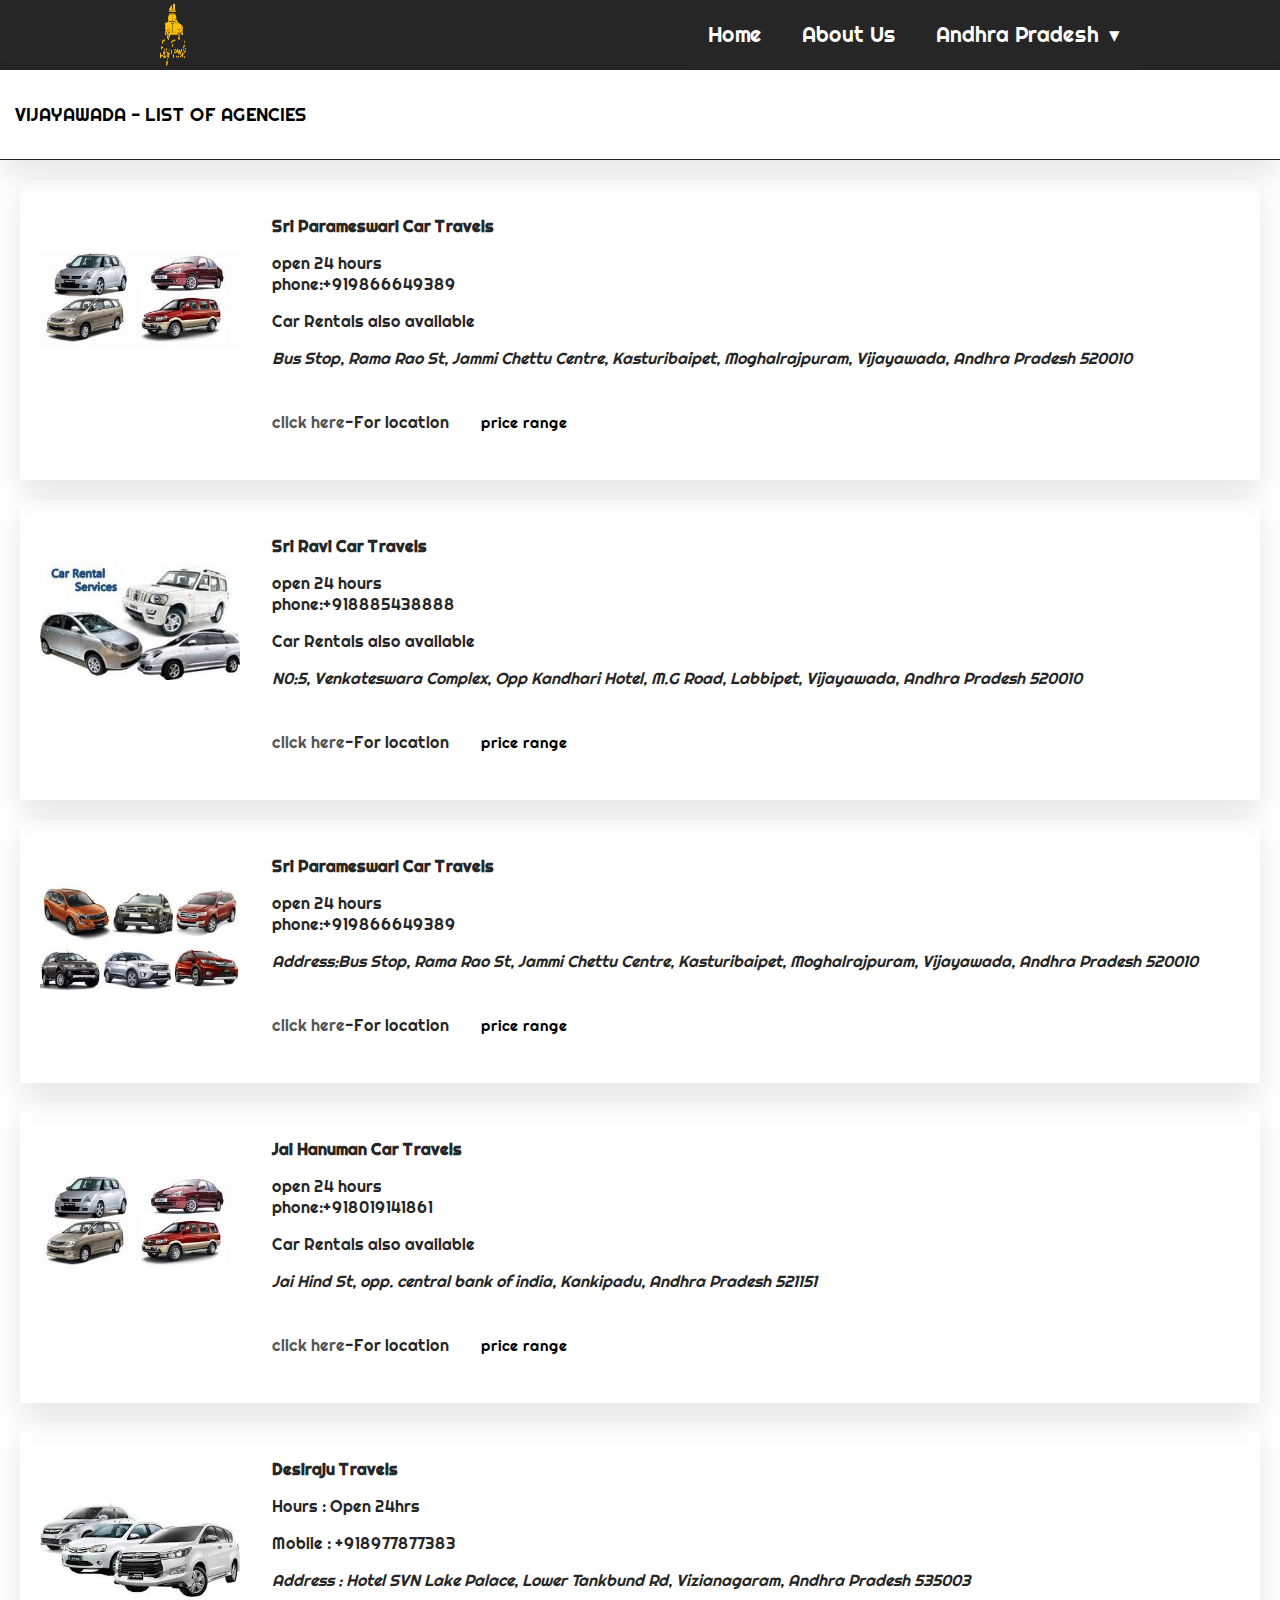
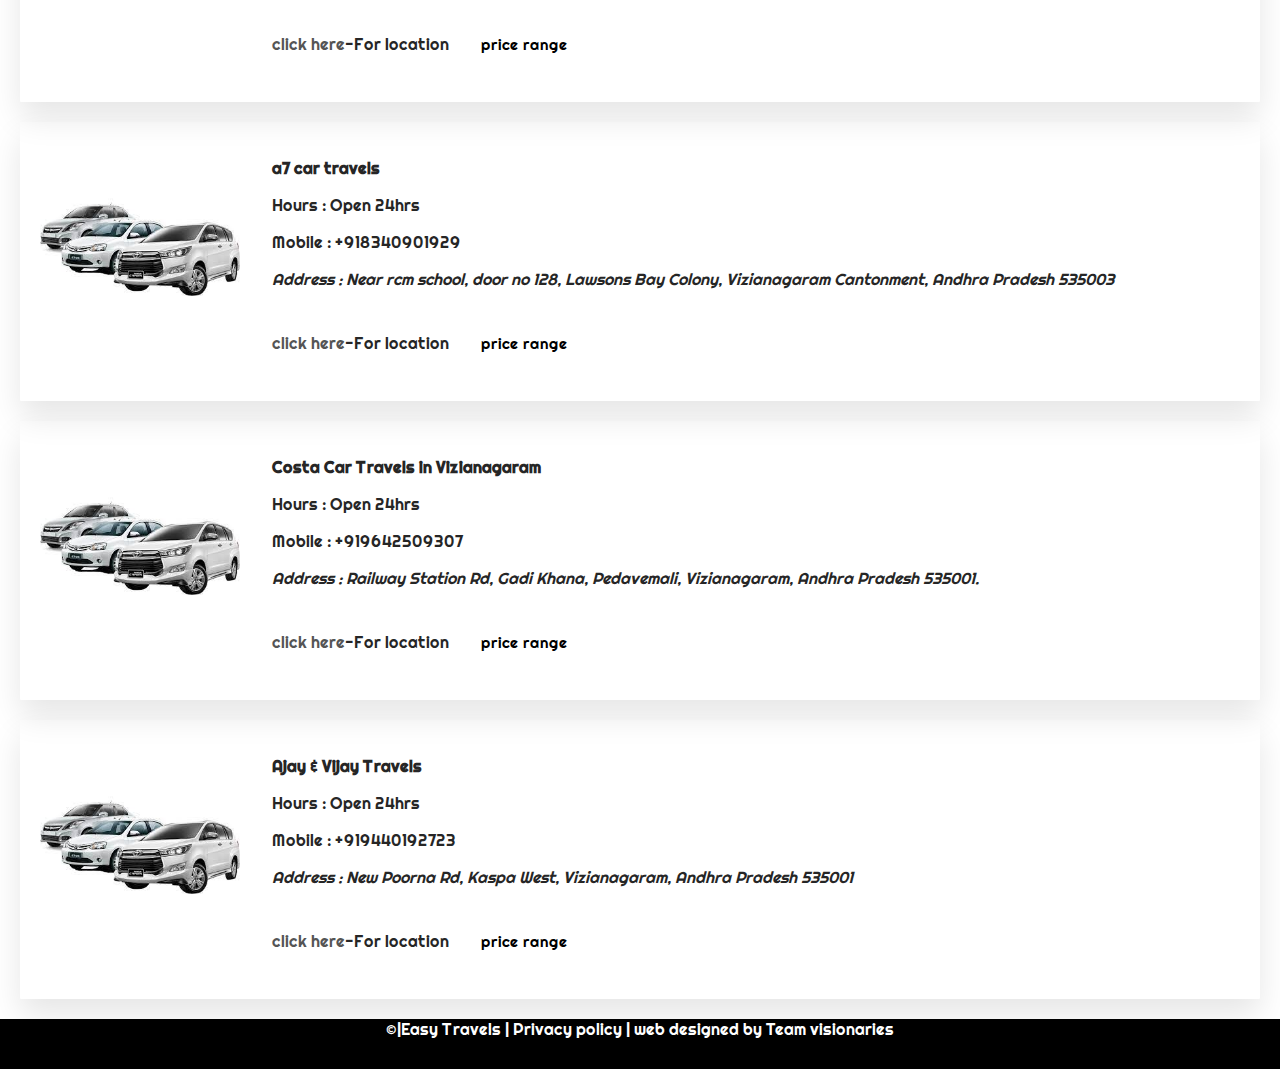
<file: Vijayawada.html>
<!DOCTYPE html>
<!-- code by webdevtrick ( https://webdevtrick.com ) -->
<html>

<head>
  <meta charset="UTF-8">
  <meta http-equiv="X-UA-Compatible" content="IE=edge">
  <meta name="viewport" content="width=device-width, initial-scale=1.0">
  <title>Easy Travel/VIJAYAWADA</title>
	<link href="https://fonts.googleapis.com/css?family=Righteous&display=swap" rel="stylesheet">
     <link href="css/style-7.css" rel="stylesheet" type="text/css" />
     <link id="favicon" rel="icon" type="images/logo.png" href="images/logo.png" />
</head>

<body>

  <section class="nav-bar">
  <div class="nav-container">
    <div class="brand">
      <a><img src="images/logorange1.png" width="26%"height="70px"></a>
    </div>
    <nav>
      <div class="nav-mobile"><a id="nav-toggle" href="#!"><span></span></a></div>
      <ul class="nav-list">
        <li>
          <a href="index.html">Home</a>
        </li>
        <li>
          <a href="index.html">About Us</a>
        </li>
        <li>
          <a href="#andhrapradesh">Andhra Pradesh</a>
          <ul class="nav-dropdown">
            <li><a href="Ananthapur.html">Ananthapur</a></li>
            <li><a href="Chittoor.html">Chittoor</a></li>
            <li><a href="Godavari.html">Godavari</a></li>
            <li><a href="Guntur.html">Guntur</a></li>
            <li><a href="Kadapa.html">Kadapa</a></li>
            <li><a href="Nellore.html">Nellore</a></li>
            <li><a href="Vijayawada.html">Vijayawada</a></li>
            <li><a href="Visakhapatnam.html">Visakhapatnam</a></li>
          </ul>
        </li>
       </ul>
    </nav>
  </div>
</section>

  <script src="https://cdnjs.cloudflare.com/ajax/libs/jquery/2.1.3/jquery.min.js"></script>
    <script  src="function.js"></script>
    <section class="districtname">
      <div class="text-name">
       <p>VIJAYAWADA - LIST OF AGENCIES</p>
      </div>
  </section>

   <!---content cards-->

<section class="card">
  <div class="agencycard">
    <img src="images/pic5.jpg" alt="" >
    <div  class="content">
        <p class="titleofagency">Sri Parameswari Car Travels</p>
        <p>open 24 hours <br>phone:+919866649389</p>
        <p>Car Rentals also available</p>
       <p><Address>Bus Stop, Rama Rao St, Jammi Chettu Centre, Kasturibaipet, Moghalrajpuram, Vijayawada, Andhra Pradesh 520010</Address></p>
       <a href="https://www.google.com/maps/dir//Sri+Parameswari+Car+Travels,+Bus+Stop,+Rama+Rao+St,+Jammi+Chettu+Centre,+Kasturibaipet,+Moghalrajpuram,+Vijayawada,+Andhra+Pradesh+520010/@16.5097955,80.5621147,12z/data=!4m9!4m8!1m0!1m5!1m1!1s0x3a35fb4d205edbf1:0x17ac6c0f880d16b1!2m2!1d80.6402436!2d16.5094081!3e0">click here</a>-For location
       <button class="accordion">price range</button>
<div class="panel">
 <div class="table-box">
   <div class="table-row table-head">


   <div class="table-cell first-cell">
           <p>VehicleType</p>
       </div>
       <div class="table-cell">
           <p>Seating capacity</p>
       </div>
       <div class="table-cell last-cell">
           <p>Price per KM </p>
       </div> 
   </div>


   <div class="table-row">
       <div class="table-cell first-cell">
           <p>Sedan</p>
       </div>
       <div class="table-cell">
           <p>5</p>
       </div>
       <div class="table-cell last-cell">
           <p>12/-</p>
       </div>   
   </div>


   <div class="table-row">
     <div class="table-cell first-cell">
         <p>Innova </p>
     </div>
     <div class="table-cell">
         <p>7</p>
     </div>
     <div class="table-cell last-cell">
         <p>17/-</p>
     </div>   
 </div>

 <div class="table-row">
   <div class="table-cell first-cell">
       <p>Innova crysta</p>
   </div>
   <div class="table-cell">
       <p>7</p>
   </div>
   <div class="table-cell last-cell">
       <p>18/-</p>
   </div>   
</div>

<div class="table-row">
 <div class="table-cell first-cell">
     <p>Temp Traveller</p>
 </div>
 <div class="table-cell">
     <p>12-30</p>
 </div>
 <div class="table-cell last-cell">
     <p>20/-</p>
 </div>

</div>     
</div>        
</div>
</div>
</div>
    </div>
</div>

<div class="agencycard">
    <img src="images/pic1.jpg" alt="" >
    <div>
        <p class="titleofagency">Sri Ravi Car Travels</p>
        <p>open 24 hours <br>
            phone:+918885438888</p>
            <p>Car Rentals also available</p>
       <p><Address>N0:5, Venkateswara Complex, Opp Kandhari Hotel, M.G Road, Labbipet, Vijayawada, Andhra Pradesh 520010</Address></p>
       <a href="https://www.google.com/maps/dir//Sri+Ravi+Car+Travels,+N0:5,+Venkateswara+Complex,+Opp+Kandhari+Hotel,+M.G+Road,+Labbipet,+Vijayawada,+Andhra+Pradesh+520010/@16.5097955,80.5621147,12z/data=!4m17!1m7!3m6!1s0x3a35faba664e5b15:0x76c610bf8673343d!2sSri+Ravi+Car+Travels!8m2!3d16.5009439!4d80.6460779!15sChljYXIgdHJhdmVscyBpbiB2aWpheWF3YWRhkgERY2FyX3JlbnRhbF9hZ2VuY3k!4m8!1m0!1m5!1m1!1s0x3a35faba664e5b15:0x76c610bf8673343d!2m2!1d80.6460779!2d16.5009439!3e0
       ">click here</a>-For location
       <button class="accordion">price range</button>
<div class="panel">
 <div class="table-box">
   <div class="table-row table-head">


   <div class="table-cell first-cell">
           <p>VehicleType</p>
       </div>
       <div class="table-cell">
           <p>Seating capacity</p>
       </div>
       <div class="table-cell last-cell">
           <p>Price per KM </p>
       </div> 
   </div>


   <div class="table-row">
       <div class="table-cell first-cell">
           <p>Sedan</p>
       </div>
       <div class="table-cell">
           <p>5</p>
       </div>
       <div class="table-cell last-cell">
           <p>12/-</p>
       </div>   
   </div>


   <div class="table-row">
     <div class="table-cell first-cell">
         <p>Innova </p>
     </div>
     <div class="table-cell">
         <p>7</p>
     </div>
     <div class="table-cell last-cell">
         <p>17/-</p>
     </div>   
 </div>

 <div class="table-row">
   <div class="table-cell first-cell">
       <p>Innova crysta</p>
   </div>
   <div class="table-cell">
       <p>7</p>
   </div>
   <div class="table-cell last-cell">
       <p>18/-</p>
   </div>   
</div>

<div class="table-row">
 <div class="table-cell first-cell">
     <p>Temp Traveller</p>
 </div>
 <div class="table-cell">
     <p>12-30</p>
 </div>
 <div class="table-cell last-cell">
     <p>20/-</p>
 </div>

</div>     
</div>        
</div>
</div>
</div>
    </div>
</div>

<div class="agencycard">
    <img src="images/pic2.jpg" alt="" >
    <div>
        <p class="titleofagency">Sri Parameswari Car Travels</p>
        <p>open 24 hours <br>phone:+919866649389
            </p>
       <p><Address>Address:Bus Stop, Rama Rao St, Jammi Chettu Centre, Kasturibaipet, Moghalrajpuram, Vijayawada, Andhra Pradesh 520010</Address></p>
       <a href="https://www.google.com/maps/dir//Sri+Parameswari+Car+Travels,+Bus+Stop,+Rama+Rao+St,+Jammi+Chettu+Centre,+Kasturibaipet,+Moghalrajpuram,+Vijayawada,+Andhra+Pradesh+520010/@16.5097955,80.5621147,12z/data=!4m9!4m8!1m0!1m5!1m1!1s0x3a35fb4d205edbf1:0x17ac6c0f880d16b1!2m2!1d80.6402436!2d16.5094081!3e0">click here</a>-For location
       <button class="accordion">price range</button>
<div class="panel">
 <div class="table-box">
   <div class="table-row table-head">


   <div class="table-cell first-cell">
           <p>VehicleType</p>
       </div>
       <div class="table-cell">
           <p>Seating capacity</p>
       </div>
       <div class="table-cell last-cell">
           <p>Price per KM </p>
       </div> 
   </div>


   <div class="table-row">
       <div class="table-cell first-cell">
           <p>Sedan</p>
       </div>
       <div class="table-cell">
           <p>5</p>
       </div>
       <div class="table-cell last-cell">
           <p>12/-</p>
       </div>   
   </div>


   <div class="table-row">
     <div class="table-cell first-cell">
         <p>Innova </p>
     </div>
     <div class="table-cell">
         <p>7</p>
     </div>
     <div class="table-cell last-cell">
         <p>17/-</p>
     </div>   
 </div>

 <div class="table-row">
   <div class="table-cell first-cell">
       <p>Innova crysta</p>
   </div>
   <div class="table-cell">
       <p>7</p>
   </div>
   <div class="table-cell last-cell">
       <p>18/-</p>
   </div>   
</div>

<div class="table-row">
 <div class="table-cell first-cell">
     <p>Temp Traveller</p>
 </div>
 <div class="table-cell">
     <p>12-30</p>
 </div>
 <div class="table-cell last-cell">
     <p>20/-</p>
 </div>

</div>     
</div>        
</div>
</div>
</div>
    </div>
</div>

<div class="agencycard">
    <img src="images/pic5.jpg" alt="logo" >
    <div>
        <p class="titleofagency">Jai Hanuman Car Travels</p>
        <p>open 24 hours <br>
            phone:+918019141861</p>
            <p>Car Rentals also available</p>
       <p><Address>Jai Hind St, opp. central bank of india, Kankipadu, Andhra Pradesh 521151</Address></p>
       <a href="https://www.google.com/maps/dir//Jai+Hanuman+Car+Travels,+Jai+Hind+St,+opp.+central+bank+of+india,+Kankipadu,+Andhra+Pradesh+521151/@16.4480212,80.64007,10z/data=!4m9!4m8!1m0!1m5!1m1!1s0x3a35fddda9c67793:0x7d803faf83c39fea!2m2!1d80.7696923!2d16.4328353!3e0">click here</a>-For location
       <button class="accordion">price range</button>
<div class="panel">
 <div class="table-box">
   <div class="table-row table-head">


   <div class="table-cell first-cell">
           <p>VehicleType</p>
       </div>
       <div class="table-cell">
           <p>Seating capacity</p>
       </div>
       <div class="table-cell last-cell">
           <p>Price per KM </p>
       </div> 
   </div>


   <div class="table-row">
       <div class="table-cell first-cell">
           <p>Sedan</p>
       </div>
       <div class="table-cell">
           <p>5</p>
       </div>
       <div class="table-cell last-cell">
           <p>12/-</p>
       </div>   
   </div>


   <div class="table-row">
     <div class="table-cell first-cell">
         <p>Innova </p>
     </div>
     <div class="table-cell">
         <p>7</p>
     </div>
     <div class="table-cell last-cell">
         <p>17/-</p>
     </div>   
 </div>

 <div class="table-row">
   <div class="table-cell first-cell">
       <p>Innova crysta</p>
   </div>
   <div class="table-cell">
       <p>7</p>
   </div>
   <div class="table-cell last-cell">
       <p>18/-</p>
   </div>   
</div>

<div class="table-row">
 <div class="table-cell first-cell">
     <p>Temp Traveller</p>
 </div>
 <div class="table-cell">
     <p>12-30</p>
 </div>
 <div class="table-cell last-cell">
     <p>20/-</p>
 </div>

</div>     
</div>        
</div>
</div>
</div>
    </div>
</div>

<div class="agencycard">
  <img src="images/pic3.jpg" alt="" >
  <div>
      <p class="titleofagency">Desiraju Travels</p>
      <p>Hours : Open 24hrs </p>
      <p>Mobile : +918977877383</p>
      <p><Address>Address : Hotel SVN Lake Palace, Lower Tankbund Rd, Vizianagaram, Andhra Pradesh 535003</Address></p>
      <a href="https://www.google.com/maps/dir/14.4559446,79.9646188/Desiraju+Travels,+Hotel+SVN+Lake+Palace,+Lower+Tankbund+Rd,+Vizianagaram,+Andhra+Pradesh+535003/@16.2700624,79.438082,7z/data=!3m1!4b1!4m18!1m7!3m6!1s0x3a3be5fb2a1104e7:0x1fb932b4e837582c!2sDesiraju+Travels!8m2!3d18.1084181!4d83.4006017!15sChtDYXIgdHJhdmVscyBpbiBWaXppYW5hZ2FyYW1aHSIbY2FyIHRyYXZlbHMgaW4gdml6aWFuYWdhcmFtkgENdHJhdmVsX2FnZW5jeZoBJENoZERTVWhOTUc5blMwVkpRMEZuU1VOcGNFcHVZWGxCUlJBQg!4m9!1m1!4e1!1m5!1m1!1s0x3a3be5fb2a1104e7:0x1fb932b4e837582c!2m2!1d83.4006017!2d18.1084181!3e0">click here</a>-For location
      <button class="accordion">price range</button>
<div class="panel">
 <div class="table-box">
   <div class="table-row table-head">


   <div class="table-cell first-cell">
           <p>VehicleType</p>
       </div>
       <div class="table-cell">
           <p>Seating capacity</p>
       </div>
       <div class="table-cell last-cell">
           <p>Price per KM </p>
       </div> 
   </div>


   <div class="table-row">
       <div class="table-cell first-cell">
           <p>Sedan</p>
       </div>
       <div class="table-cell">
           <p>5</p>
       </div>
       <div class="table-cell last-cell">
           <p>12/-</p>
       </div>   
   </div>


   <div class="table-row">
     <div class="table-cell first-cell">
         <p>Innova </p>
     </div>
     <div class="table-cell">
         <p>7</p>
     </div>
     <div class="table-cell last-cell">
         <p>17/-</p>
     </div>   
 </div>

 <div class="table-row">
   <div class="table-cell first-cell">
       <p>Innova crysta</p>
   </div>
   <div class="table-cell">
       <p>7</p>
   </div>
   <div class="table-cell last-cell">
       <p>18/-</p>
   </div>   
</div>

<div class="table-row">
 <div class="table-cell first-cell">
     <p>Temp Traveller</p>
 </div>
 <div class="table-cell">
     <p>12-30</p>
 </div>
 <div class="table-cell last-cell">
     <p>20/-</p>
 </div>

</div>     
</div>        
</div>
</div>
</div>
  </div>
</div>

<div class="agencycard">
  <img src="images/pic3.jpg" alt="" >
  <div>
      <p class="titleofagency">a7 car travels</p>
      <p>Hours : Open 24hrs </p>
      <p>Mobile : +918340901929</p>
      <p><Address>Address : Near rcm school, door no 128, Lawsons Bay Colony, Vizianagaram Cantonment, Andhra Pradesh 535003</Address></p>
      <a href="https://www.google.com/maps/dir/14.4559446,79.9646188/a7+car+travels,+Near+rcm+school,+door+no+128,+Lawsons+Bay+Colony,+Vizianagaram+Cantonment,+Andhra+Pradesh+535003/@16.2717878,79.4354313,7z/data=!3m1!4b1!4m18!1m7!3m6!1s0x3a3be5fcfc57f1c1:0xa5efaaceacb5b68!2sa7+car+travels!8m2!3d18.1118229!4d83.3897233!15sChtDYXIgdHJhdmVscyBpbiBWaXppYW5hZ2FyYW2SARFjYXJfcmVudGFsX2FnZW5jeQ!4m9!1m1!4e1!1m5!1m1!1s0x3a3be5fcfc57f1c1:0xa5efaaceacb5b68!2m2!1d83.3897233!2d18.1118229!3e0">click here</a>-For location
      <button class="accordion">price range</button>
<div class="panel">
 <div class="table-box">
   <div class="table-row table-head">


   <div class="table-cell first-cell">
           <p>VehicleType</p>
       </div>
       <div class="table-cell">
           <p>Seating capacity</p>
       </div>
       <div class="table-cell last-cell">
           <p>Price per KM </p>
       </div> 
   </div>


   <div class="table-row">
       <div class="table-cell first-cell">
           <p>Sedan</p>
       </div>
       <div class="table-cell">
           <p>5</p>
       </div>
       <div class="table-cell last-cell">
           <p>12/-</p>
       </div>   
   </div>


   <div class="table-row">
     <div class="table-cell first-cell">
         <p>Innova </p>
     </div>
     <div class="table-cell">
         <p>7</p>
     </div>
     <div class="table-cell last-cell">
         <p>17/-</p>
     </div>   
 </div>

 <div class="table-row">
   <div class="table-cell first-cell">
       <p>Innova crysta</p>
   </div>
   <div class="table-cell">
       <p>7</p>
   </div>
   <div class="table-cell last-cell">
       <p>18/-</p>
   </div>   
</div>

<div class="table-row">
 <div class="table-cell first-cell">
     <p>Temp Traveller</p>
 </div>
 <div class="table-cell">
     <p>12-30</p>
 </div>
 <div class="table-cell last-cell">
     <p>20/-</p>
 </div>

</div>     
</div>        
</div>
</div>
</div>
  </div>
</div>

<div class="agencycard">
  <img src="images/pic3.jpg" alt="" >
  <div>
      <p class="titleofagency">Costa Car Travels in Vizianagaram</p>
      <p>Hours : Open 24hrs </p>
      <p>Mobile : +919642509307</p>
      <p><Address>Address : Railway Station Rd, Gadi Khana, Pedavemali, Vizianagaram, Andhra Pradesh 535001.</Address></p>
      <a href="https://www.google.com/maps/dir/14.4559446,79.9646188/Costa+Car+Travels+in+Vizianagaram,+Railway+Station+Rd,+Gadi+Khana,+Pedavemali,+Vizianagaram,+Andhra+Pradesh+535001/@16.2716354,79.4366619,7z/data=!3m1!4b1!4m18!1m7!3m6!1s0x3a3be56860878401:0xecc147485671e14c!2sCosta+Car+Travels+in+Vizianagaram!8m2!3d18.1115004!4d83.3978017!15sChtDYXIgdHJhdmVscyBpbiBWaXppYW5hZ2FyYW1aHSIbY2FyIHRyYXZlbHMgaW4gdml6aWFuYWdhcmFtkgEMdGF4aV9zZXJ2aWNlmgEjQ2haRFNVaE5NRzluUzBWSlEwRm5TVU54TWsxaE5VWjNFQUU!4m9!1m1!4e1!1m5!1m1!1s0x3a3be56860878401:0xecc147485671e14c!2m2!1d83.3978017!2d18.1115004!3e0">click here</a>-For location
      <button class="accordion">price range</button>
<div class="panel">
 <div class="table-box">
   <div class="table-row table-head">


   <div class="table-cell first-cell">
           <p>VehicleType</p>
       </div>
       <div class="table-cell">
           <p>Seating capacity</p>
       </div>
       <div class="table-cell last-cell">
           <p>Price per KM </p>
       </div> 
   </div>


   <div class="table-row">
       <div class="table-cell first-cell">
           <p>Sedan</p>
       </div>
       <div class="table-cell">
           <p>5</p>
       </div>
       <div class="table-cell last-cell">
           <p>12/-</p>
       </div>   
   </div>


   <div class="table-row">
     <div class="table-cell first-cell">
         <p>Innova </p>
     </div>
     <div class="table-cell">
         <p>7</p>
     </div>
     <div class="table-cell last-cell">
         <p>17/-</p>
     </div>   
 </div>

 <div class="table-row">
   <div class="table-cell first-cell">
       <p>Innova crysta</p>
   </div>
   <div class="table-cell">
       <p>7</p>
   </div>
   <div class="table-cell last-cell">
       <p>18/-</p>
   </div>   
</div>

<div class="table-row">
 <div class="table-cell first-cell">
     <p>Temp Traveller</p>
 </div>
 <div class="table-cell">
     <p>12-30</p>
 </div>
 <div class="table-cell last-cell">
     <p>20/-</p>
 </div>

</div>     
</div>        
</div>
</div>
</div>
  </div>
</div>

<div class="agencycard">
  <img src="images/pic3.jpg" alt="" >
  <div>
      <p class="titleofagency">Ajay & Vijay Travels</p>
      <p>Hours : Open 24hrs </p>
      <p>Mobile : +919440192723</p>
      <p><Address>Address : New Poorna Rd, Kaspa West, Vizianagaram, Andhra Pradesh 535001</Address></p>
      <a href="https://www.google.com/maps/dir//Ajay+%26+Vijay+Travels,+New+Poorna+Rd,+Kaspa+West,+Vizianagaram,+Andhra+Pradesh+535001/@18.1166304,83.37902,13z/data=!3m1!4b1!4m18!1m7!3m6!1s0x3a3be5509819d66d:0xebea66539fe135b9!2sAjay+%26+Vijay+Travels!8m2!3d18.1165507!4d83.4140215!15sChtDYXIgdHJhdmVscyBpbiBWaXppYW5hZ2FyYW1aHSIbY2FyIHRyYXZlbHMgaW4gdml6aWFuYWdhcmFtkgENdHJhdmVsX2FnZW5jeZoBJENoZERTVWhOTUc5blMwVkpRMEZuU1VSdmFHRmhNM0ZSUlJBQg!4m9!1m1!4e2!1m5!1m1!1s0x3a3be5509819d66d:0xebea66539fe135b9!2m2!1d83.4140215!2d18.1165507!3e0">click here</a>-For location
      <button class="accordion">price range</button>
<div class="panel">
 <div class="table-box">
   <div class="table-row table-head">


   <div class="table-cell first-cell">
           <p>VehicleType</p>
       </div>
       <div class="table-cell">
           <p>Seating capacity</p>
       </div>
       <div class="table-cell last-cell">
           <p>Price per KM </p>
       </div> 
   </div>


   <div class="table-row">
       <div class="table-cell first-cell">
           <p>Sedan</p>
       </div>
       <div class="table-cell">
           <p>5</p>
       </div>
       <div class="table-cell last-cell">
           <p>12/-</p>
       </div>   
   </div>


   <div class="table-row">
     <div class="table-cell first-cell">
         <p>Innova </p>
     </div>
     <div class="table-cell">
         <p>7</p>
     </div>
     <div class="table-cell last-cell">
         <p>17/-</p>
     </div>   
 </div>

 <div class="table-row">
   <div class="table-cell first-cell">
       <p>Innova crysta</p>
   </div>
   <div class="table-cell">
       <p>7</p>
   </div>
   <div class="table-cell last-cell">
       <p>18/-</p>
   </div>   
</div>

<div class="table-row">
 <div class="table-cell first-cell">
     <p>Temp Traveller</p>
 </div>
 <div class="table-cell">
     <p>12-30</p>
 </div>
 <div class="table-cell last-cell">
     <p>20/-</p>
 </div>

</div>     
</div>        
</div>
</div>
</div>
  </div>
</div>
</section>
    

<style>
.footer {
   
   left: 0;
   bottom: 0;
   width: 100%;
   height: 50px;
   background-color: black;
   color: white;
   text-align: center;
}
</style>


<div class="footer">
  <p>&#169|Easy Travels | Privacy policy | web designed by Team visionaries</p>
</div>
   <script>
  var acc = document.getElementsByClassName("accordion");
var i;

for (i = 0; i < acc.length; i++) {
acc[i].addEventListener("click", function() {
  this.classList.toggle("active");
  var panel = this.nextElementSibling;
  if (panel.style.display === "block") {
    panel.style.display = "none";
  } else {
    panel.style.display = "block";
  }
});
}
</script>          
                     

</body>

</html>
</file>
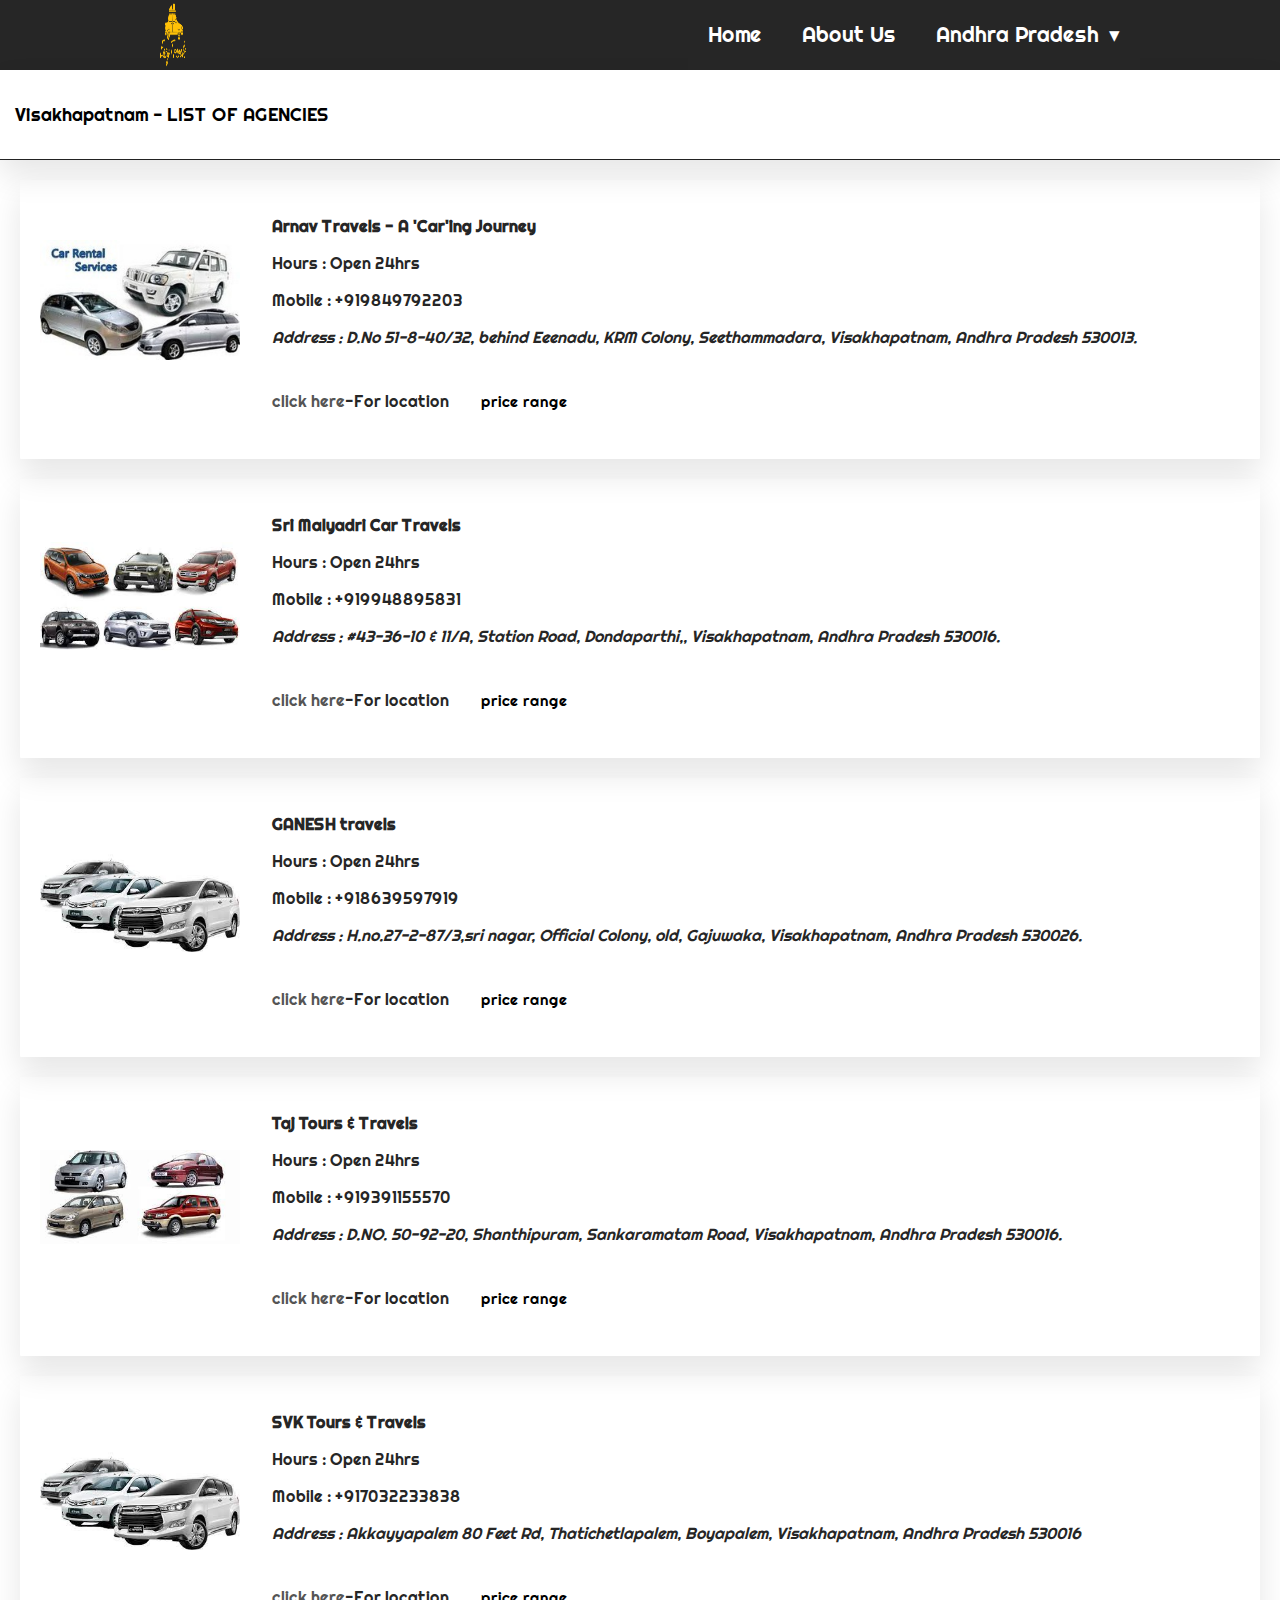
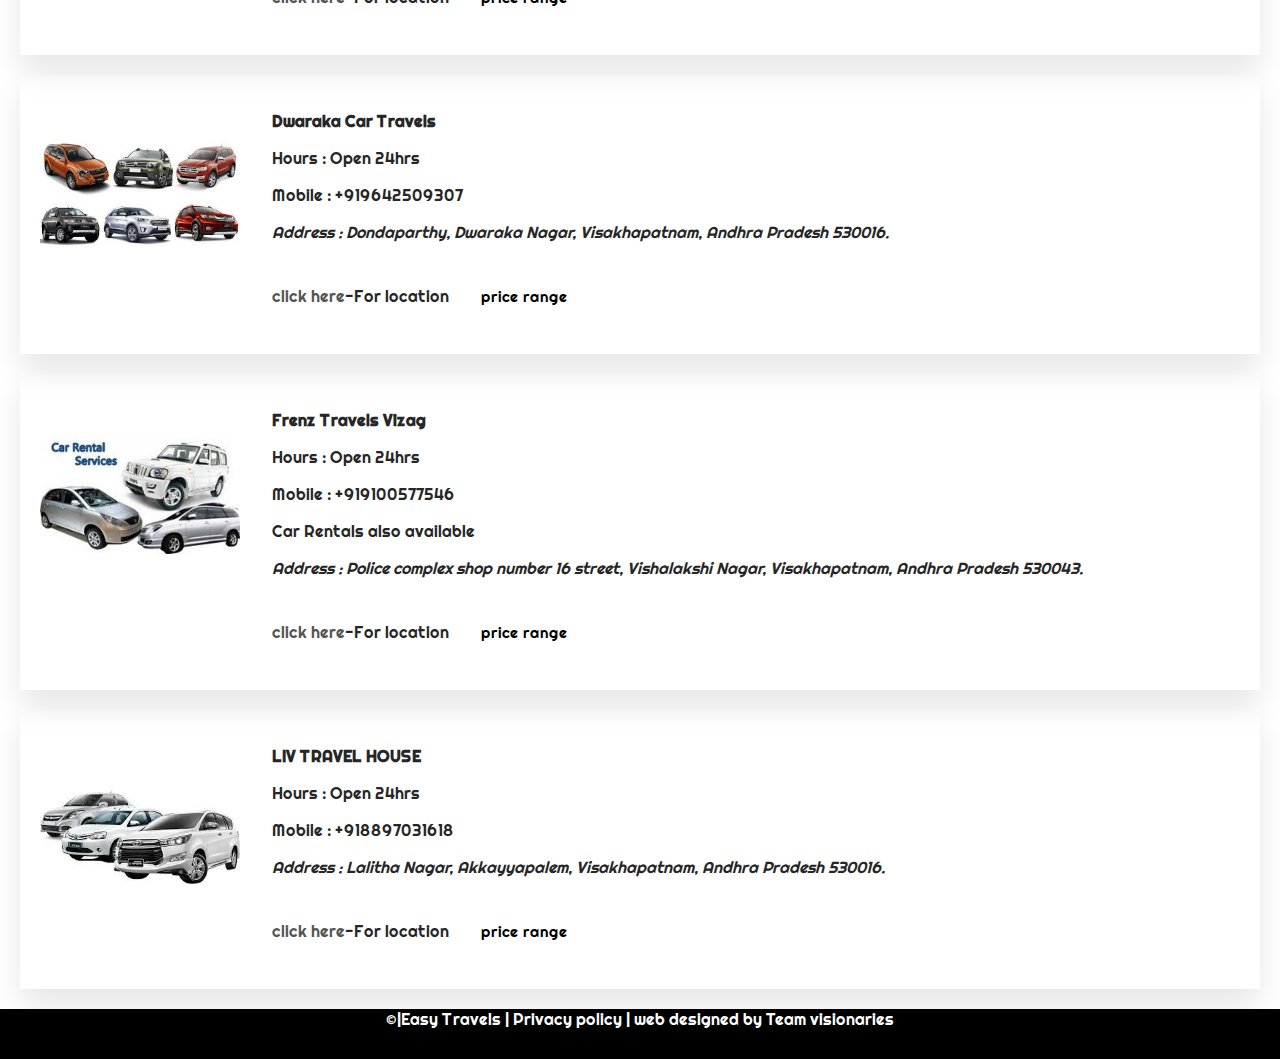
<file: Visakhapatnam.html>
<!DOCTYPE html>
<!-- code by webdevtrick ( https://webdevtrick.com ) -->
<html>

<head>
  <meta charset="UTF-8">
  <meta http-equiv="X-UA-Compatible" content="IE=edge">
  <meta name="viewport" content="width=device-width, initial-scale=1.0">
  <title>Easy Travel/CHITTOOR</title>
	<link href="https://fonts.googleapis.com/css?family=Righteous&display=swap" rel="stylesheet">
    <link href="css/style-8.css" rel="stylesheet" type="text/css" />
    <link id="favicon" rel="icon" type="images/logo.png" href="images/logo.png" />
</head>

<body>

  <section class="nav-bar">
  <div class="nav-container">
    <div class="brand">
      <a><img src="images/logorange1.png" width="26%"height="70px"></a>
    </div>
    <nav>
      <div class="nav-mobile"><a id="nav-toggle" href="#!"><span></span></a></div>
      <ul class="nav-list">
        <li>
          <a href="index.html">Home</a>
        </li>
        <li>
          <a href="index.html">About Us</a>
        </li>
        <li>
          <a href="#andhrapradesh">Andhra Pradesh</a>
          <ul class="nav-dropdown">
           <li><a href="Ananthapur.html">Ananthapur</a></li>
            <li><a href="Chittoor.html">Chittoor</a></li>
            <li><a href="Godavari.html">Godavari</a></li>
            <li><a href="Guntur.html">Guntur</a></li>
            <li><a href="Kadapa.html">Kadapa</a></li>
            <li><a href="Nellore.html">Nellore</a></li>
            <li><a href="Vijayawada.html">Vijayawada</a></li>
           <li><a href="Visakhapatnam.html">Visakhapatnam</a></li>
          </ul>
        </li>
       </ul>
    </nav>
  </div>
</section>

  <script src="https://cdnjs.cloudflare.com/ajax/libs/jquery/2.1.3/jquery.min.js"></script>
    <script  src="function.js"></script>
    <section class="districtname">
      <div class="text-name">
       <p>Visakhapatnam - LIST OF AGENCIES</p>
      </div>
  </section>

    <!---content cards-->

<section class="card">
  <div class="agencycard">
    <img src="images/pic1.jpg" alt="" >
    <div>
         <p class="titleofagency">Arnav Travels - A 'Car'ing Journey</p>
        <p>Hours : Open 24hrs </p>
        <p>Mobile : +919849792203</p>
        <p><Address>Address : D.No 51-8-40/32, behind Eeenadu, KRM Colony, Seethammadara, Visakhapatnam, Andhra Pradesh 530013.</Address></p>
        <a href="https://www.google.com/maps/dir/14.4559446,79.9646188/Arnav+Travels+-+A+'Car'ing+Journey,+D.No+51-8-40%2F32,+behind+Eeenadu,+KRM+Colony,+Seethammadara,+Visakhapatnam,+Andhra+Pradesh+530013/@16.1172338,80.5188529,8z/data=!3m1!4b1!4m18!1m7!3m6!1s0x3a39434a19083281:0x1af7adb32943f2d7!2sArnav+Travels+-+A+'Car'ing+Journey!8m2!3d17.7393331!4d83.3158562!15sChxDYXIgdHJhdmVscyBpbiBWaXNha2hhcGF0bmFtWh4iHGNhciB0cmF2ZWxzIGluIHZpc2FraGFwYXRuYW2SAQ10cmF2ZWxfYWdlbmN5mgEkQ2hkRFNVaE5NRzluUzBWSlEwRm5TVVJOTkdaMlZEWlJSUkFC!4m9!1m1!4e1!1m5!1m1!1s0x3a39434a19083281:0x1af7adb32943f2d7!2m2!1d83.3158562!2d17.7393331!3e0
        ">click here</a>-For location
        <button class="accordion">price range</button>
<div class="panel">
 <div class="table-box">
   <div class="table-row table-head">


   <div class="table-cell first-cell">
           <p>VehicleType</p>
       </div>
       <div class="table-cell">
           <p>Seating capacity</p>
       </div>
       <div class="table-cell last-cell">
           <p>Price per KM </p>
       </div> 
   </div>


   <div class="table-row">
       <div class="table-cell first-cell">
           <p>Sedan</p>
       </div>
       <div class="table-cell">
           <p>5</p>
       </div>
       <div class="table-cell last-cell">
           <p>12/-</p>
       </div>   
   </div>


   <div class="table-row">
     <div class="table-cell first-cell">
         <p>Innova </p>
     </div>
     <div class="table-cell">
         <p>7</p>
     </div>
     <div class="table-cell last-cell">
         <p>17/-</p>
     </div>   
 </div>

 <div class="table-row">
   <div class="table-cell first-cell">
       <p>Innova crysta</p>
   </div>
   <div class="table-cell">
       <p>7</p>
   </div>
   <div class="table-cell last-cell">
       <p>18/-</p>
   </div>   
</div>

<div class="table-row">
 <div class="table-cell first-cell">
     <p>Temp Traveller</p>
 </div>
 <div class="table-cell">
     <p>12-30</p>
 </div>
 <div class="table-cell last-cell">
     <p>20/-</p>
 </div>

</div>     
</div>        
</div>
</div>
</div>
    </div>
  </div>
  
  <div class="agencycard">
    <img src="images/pic2.jpg" alt="" >
    <div>
        <p class="titleofagency">Sri Malyadri Car Travels</p>
        <p>Hours : Open 24hrs </p>
        <p>Mobile : +919948895831</p>
        <p><Address>Address : #43-36-10 & 11/A, Station Road, Dondaparthi,, Visakhapatnam, Andhra Pradesh 530016.</Address></p>
        <a href="https://www.google.com/maps/dir/14.4559446,79.9646188/Sri+Malyadri+Car+Travels,+%2343-36-10+%26+11%2FA,+Station+Road,+Dondaparthi,,+Visakhapatnam,+Andhra+Pradesh+530016/@16.1172338,80.5126471,8z/data=!3m1!4b1!4m18!1m7!3m6!1s0x3a3943235e4220d3:0xa80b6a2adad36c45!2sSri+Malyadri+Car+Travels!8m2!3d17.726256!4d83.302874!15sChxDYXIgdHJhdmVscyBpbiBWaXNha2hhcGF0bmFtWh4iHGNhciB0cmF2ZWxzIGluIHZpc2FraGFwYXRuYW2SAQx0YXhpX3NlcnZpY2WaASNDaFpEU1VoTk1HOW5TMFZKUTBGblNVTkphemRsYkV4UkVBRQ!4m9!1m1!4e1!1m5!1m1!1s0x3a3943235e4220d3:0xa80b6a2adad36c45!2m2!1d83.302874!2d17.726256!3e0
        ">click here</a>-For location
        <button class="accordion">price range</button>
<div class="panel">
 <div class="table-box">
   <div class="table-row table-head">


   <div class="table-cell first-cell">
           <p>VehicleType</p>
       </div>
       <div class="table-cell">
           <p>Seating capacity</p>
       </div>
       <div class="table-cell last-cell">
           <p>Price per KM </p>
       </div> 
   </div>


   <div class="table-row">
       <div class="table-cell first-cell">
           <p>Sedan</p>
       </div>
       <div class="table-cell">
           <p>5</p>
       </div>
       <div class="table-cell last-cell">
           <p>12/-</p>
       </div>   
   </div>


   <div class="table-row">
     <div class="table-cell first-cell">
         <p>Innova </p>
     </div>
     <div class="table-cell">
         <p>7</p>
     </div>
     <div class="table-cell last-cell">
         <p>17/-</p>
     </div>   
 </div>

 <div class="table-row">
   <div class="table-cell first-cell">
       <p>Innova crysta</p>
   </div>
   <div class="table-cell">
       <p>7</p>
   </div>
   <div class="table-cell last-cell">
       <p>18/-</p>
   </div>   
</div>

<div class="table-row">
 <div class="table-cell first-cell">
     <p>Temp Traveller</p>
 </div>
 <div class="table-cell">
     <p>12-30</p>
 </div>
 <div class="table-cell last-cell">
     <p>20/-</p>
 </div>

</div>     
</div>        
</div>
</div>
</div>
    </div>
  </div>

  <div class="agencycard">
    <img src="images/pic3.jpg" alt="" >
    <div>
        <p class="titleofagency">GANESH travels</p>
        <p>Hours : Open 24hrs </p>
        <p>Mobile : +918639597919</p>
        <p><Address>Address : H.no.27-2-87/3,sri nagar, Official Colony, old, Gajuwaka, Visakhapatnam, Andhra Pradesh 530026.</Address></p>
        <a href="https://www.google.com/maps/dir/14.4559446,79.9646188/GANESH+-+Cars+for+hire+Cab+rental+in+Vizag+Taxi+hire+Gajuwaka,+H.no.27-2-87%2F3,sri+nagar,+Official+Colony,+old,+Gajuwaka,+Visakhapatnam,+Andhra+Pradesh+530026/@16.1172338,80.4564287,8z/data=!3m1!4b1!4m18!1m7!3m6!1s0x3a3969132730fcbd:0x1b554859687fe8a2!2sGANESH+-+Cars+for+hire+Cab+rental+in+Vizag+Taxi+hire+Gajuwaka!8m2!3d17.6758701!4d83.1897344!15sChxDYXIgdHJhdmVscyBpbiBWaXNha2hhcGF0bmFtWh4iHGNhciB0cmF2ZWxzIGluIHZpc2FraGFwYXRuYW2SAQ10cmF2ZWxfYWdlbmN5mgEjQ2haRFNVaE5NRzluUzBWSlEwRm5TVVJ6TlVsNlRFOTNFQUU!4m9!1m1!4e1!1m5!1m1!1s0x3a3969132730fcbd:0x1b554859687fe8a2!2m2!1d83.1897344!2d17.6758701!3e0
        ">click here</a>-For location
        <button class="accordion">price range</button>
<div class="panel">
 <div class="table-box">
   <div class="table-row table-head">


   <div class="table-cell first-cell">
           <p>VehicleType</p>
       </div>
       <div class="table-cell">
           <p>Seating capacity</p>
       </div>
       <div class="table-cell last-cell">
           <p>Price per KM </p>
       </div> 
   </div>


   <div class="table-row">
       <div class="table-cell first-cell">
           <p>Sedan</p>
       </div>
       <div class="table-cell">
           <p>5</p>
       </div>
       <div class="table-cell last-cell">
           <p>12/-</p>
       </div>   
   </div>


   <div class="table-row">
     <div class="table-cell first-cell">
         <p>Innova </p>
     </div>
     <div class="table-cell">
         <p>7</p>
     </div>
     <div class="table-cell last-cell">
         <p>17/-</p>
     </div>   
 </div>

 <div class="table-row">
   <div class="table-cell first-cell">
       <p>Innova crysta</p>
   </div>
   <div class="table-cell">
       <p>7</p>
   </div>
   <div class="table-cell last-cell">
       <p>18/-</p>
   </div>   
</div>

<div class="table-row">
 <div class="table-cell first-cell">
     <p>Temp Traveller</p>
 </div>
 <div class="table-cell">
     <p>12-30</p>
 </div>
 <div class="table-cell last-cell">
     <p>20/-</p>
 </div>

</div>     
</div>        
</div>
</div>
</div>
    </div>
  </div>

  <div class="agencycard">
    <img src="images/pic5.jpg" alt="" >
    <div>
        <p class="titleofagency">Taj Tours & Travels</p>
        <p>Hours : Open 24hrs </p>
        <p>Mobile : +919391155570</p>
        <p><Address>Address : D.NO. 50-92-20, Shanthipuram, Sankaramatam Road, Visakhapatnam, Andhra Pradesh 530016.</Address></p>
        <a href="https://www.google.com/maps/dir/14.4559446,79.9646188/Taj+Tours+%26+Travels,+D.NO.+50-92-20,+Shanthipuram,+Sankaramatam+Road,+Visakhapatnam,+Andhra+Pradesh+530016/@16.1172338,80.5134948,8z/data=!3m1!4b1!4m18!1m7!3m6!1s0x3a39433039827fe9:0xee797547fe4d4c95!2sTaj+Tours+%26+Travels!8m2!3d17.7344811!4d83.3051339!15sChxDYXIgdHJhdmVscyBpbiBWaXNha2hhcGF0bmFtkgERY2FyX3JlbnRhbF9hZ2VuY3k!4m9!1m1!4e1!1m5!1m1!1s0x3a39433039827fe9:0xee797547fe4d4c95!2m2!1d83.3051339!2d17.7344811!3e0
        ">click here</a>-For location
        <button class="accordion">price range</button>
<div class="panel">
 <div class="table-box">
   <div class="table-row table-head">


   <div class="table-cell first-cell">
           <p>VehicleType</p>
       </div>
       <div class="table-cell">
           <p>Seating capacity</p>
       </div>
       <div class="table-cell last-cell">
           <p>Price per KM </p>
       </div> 
   </div>


   <div class="table-row">
       <div class="table-cell first-cell">
           <p>Sedan</p>
       </div>
       <div class="table-cell">
           <p>5</p>
       </div>
       <div class="table-cell last-cell">
           <p>12/-</p>
       </div>   
   </div>


   <div class="table-row">
     <div class="table-cell first-cell">
         <p>Innova </p>
     </div>
     <div class="table-cell">
         <p>7</p>
     </div>
     <div class="table-cell last-cell">
         <p>17/-</p>
     </div>   
 </div>

 <div class="table-row">
   <div class="table-cell first-cell">
       <p>Innova crysta</p>
   </div>
   <div class="table-cell">
       <p>7</p>
   </div>
   <div class="table-cell last-cell">
       <p>18/-</p>
   </div>   
</div>

<div class="table-row">
 <div class="table-cell first-cell">
     <p>Temp Traveller</p>
 </div>
 <div class="table-cell">
     <p>12-30</p>
 </div>
 <div class="table-cell last-cell">
     <p>20/-</p>
 </div>

</div>     
</div>        
</div>
</div>
</div>
    </div>
  </div>

  <div class="agencycard">
    <img src="images/pic3.jpg" alt="" >
    <div>
        <p class="titleofagency">SVK Tours & Travels</p>
        <p>Hours : Open 24hrs </p>
        <p>Mobile : +917032233838</p>
        <p><Address>Address : Akkayyapalem 80 Feet Rd, Thatichetlapalem, Boyapalem, Visakhapatnam, Andhra Pradesh 530016</Address></p>
        <a href="https://www.google.com/maps/dir/14.4559446,79.9646188/SVK+Tours+%26+Travels,+Akkayyapalem+80+Feet+Rd,+Thatichetlapalem,+Boyapalem,+Visakhapatnam,+Andhra+Pradesh+530016/@16.1172338,80.5057879,8z/data=!3m1!4b1!4m17!1m6!3m5!1s0x3a39432255d9e8c5:0x7847c4594d5bb65a!2sSVK+Tours+%26+Travels!8m2!3d17.7345782!4d83.2897233!4m9!1m1!4e1!1m5!1m1!1s0x3a39432255d9e8c5:0x7847c4594d5bb65a!2m2!1d83.2897233!2d17.7345782!3e0">click here</a>-For location
        <button class="accordion">price range</button>
<div class="panel">
 <div class="table-box">
   <div class="table-row table-head">


   <div class="table-cell first-cell">
           <p>VehicleType</p>
       </div>
       <div class="table-cell">
           <p>Seating capacity</p>
       </div>
       <div class="table-cell last-cell">
           <p>Price per KM </p>
       </div> 
   </div>


   <div class="table-row">
       <div class="table-cell first-cell">
           <p>Sedan</p>
       </div>
       <div class="table-cell">
           <p>5</p>
       </div>
       <div class="table-cell last-cell">
           <p>12/-</p>
       </div>   
   </div>


   <div class="table-row">
     <div class="table-cell first-cell">
         <p>Innova </p>
     </div>
     <div class="table-cell">
         <p>7</p>
     </div>
     <div class="table-cell last-cell">
         <p>17/-</p>
     </div>   
 </div>

 <div class="table-row">
   <div class="table-cell first-cell">
       <p>Innova crysta</p>
   </div>
   <div class="table-cell">
       <p>7</p>
   </div>
   <div class="table-cell last-cell">
       <p>18/-</p>
   </div>   
</div>

<div class="table-row">
 <div class="table-cell first-cell">
     <p>Temp Traveller</p>
 </div>
 <div class="table-cell">
     <p>12-30</p>
 </div>
 <div class="table-cell last-cell">
     <p>20/-</p>
 </div>

</div>     
</div>        
</div>
</div>
</div>
    </div>
  </div>

  <div class="agencycard">
    <img src="images/pic2.jpg" alt="" >
    <div>
        <p class="titleofagency">Dwaraka Car Travels</p>
        <p>Hours : Open 24hrs </p>
        <p>Mobile : +919642509307</p>
        <p><Address>Address : Dondaparthy, Dwaraka Nagar, Visakhapatnam, Andhra Pradesh 530016.</Address></p>
        <a href="https://www.google.com/maps/dir/14.4559446,79.9646188/Dwaraka+Car+Travels,+Dondaparthy,+Dwaraka+Nagar,+Visakhapatnam,+Andhra+Pradesh+530016/@16.1172338,80.512907,8z/data=!3m1!4b1!4m18!1m7!3m6!1s0x3a39433b607b589f:0x776b10e0a95bac72!2sDwaraka+Car+Travels!8m2!3d17.7300137!4d83.3039048!15sChxDYXIgdHJhdmVscyBpbiBWaXNha2hhcGF0bmFtWh4iHGNhciB0cmF2ZWxzIGluIHZpc2FraGFwYXRuYW2SAQx0YXhpX3NlcnZpY2WaASNDaFpEU1VoTk1HOW5TMFZKUTBGblNVTk5iMWx4TldSbkVBRQ!4m9!1m1!4e1!1m5!1m1!1s0x3a39433b607b589f:0x776b10e0a95bac72!2m2!1d83.3039048!2d17.7300137!3e0">click here</a>-For location
        <button class="accordion">price range</button>
<div class="panel">
 <div class="table-box">
   <div class="table-row table-head">


   <div class="table-cell first-cell">
           <p>VehicleType</p>
       </div>
       <div class="table-cell">
           <p>Seating capacity</p>
       </div>
       <div class="table-cell last-cell">
           <p>Price per KM </p>
       </div> 
   </div>


   <div class="table-row">
       <div class="table-cell first-cell">
           <p>Sedan</p>
       </div>
       <div class="table-cell">
           <p>5</p>
       </div>
       <div class="table-cell last-cell">
           <p>12/-</p>
       </div>   
   </div>


   <div class="table-row">
     <div class="table-cell first-cell">
         <p>Innova </p>
     </div>
     <div class="table-cell">
         <p>7</p>
     </div>
     <div class="table-cell last-cell">
         <p>17/-</p>
     </div>   
 </div>

 <div class="table-row">
   <div class="table-cell first-cell">
       <p>Innova crysta</p>
   </div>
   <div class="table-cell">
       <p>7</p>
   </div>
   <div class="table-cell last-cell">
       <p>18/-</p>
   </div>   
</div>

<div class="table-row">
 <div class="table-cell first-cell">
     <p>Temp Traveller</p>
 </div>
 <div class="table-cell">
     <p>12-30</p>
 </div>
 <div class="table-cell last-cell">
     <p>20/-</p>
 </div>

</div>     
</div>        
</div>
</div>
</div>
    </div>
  </div>

  <div class="agencycard">
    <img src="images/pic1.jpg" alt="" >
    <div>
        <p class="titleofagency">Frenz Travels Vizag</p>
        <p>Hours : Open 24hrs </p>
        <p>Mobile : +919100577546</p>
        <p>Car Rentals also available</p>
        <p><Address>Address : Police complex shop number 16 street, Vishalakshi Nagar, Visakhapatnam, Andhra Pradesh 530043.</Address></p>
        <a href="https://www.google.com/maps/dir//Frenz+Travels+Vizag+Car+Hire+Outstation+%2F+Cab+Service+%2F+Car+Hire+Visakhapatnam+Airport+%2F+Taxi+Service+%2F+Luxury+Cars+%2F+Car+Rentals+Araku+Valley+%2F+Self+drive+cars,+Police+complex+shop+number+16+street,+Vishalakshi+Nagar,+Visakhapatnam,+Andhra+Pradesh+530043/@17.7080172,83.2291093,13z/data=!4m9!4m8!1m0!1m5!1m1!1s0x3a395d1ae9a5e2f1:0x1ec49d3b3ea4e038!2m2!1d83.3391024!2d17.7545196!3e0">click here</a>-For location
        <button class="accordion">price range</button>
<div class="panel">
 <div class="table-box">
   <div class="table-row table-head">


   <div class="table-cell first-cell">
           <p>VehicleType</p>
       </div>
       <div class="table-cell">
           <p>Seating capacity</p>
       </div>
       <div class="table-cell last-cell">
           <p>Price per KM </p>
       </div> 
   </div>


   <div class="table-row">
       <div class="table-cell first-cell">
           <p>Sedan</p>
       </div>
       <div class="table-cell">
           <p>5</p>
       </div>
       <div class="table-cell last-cell">
           <p>12/-</p>
       </div>   
   </div>


   <div class="table-row">
     <div class="table-cell first-cell">
         <p>Innova </p>
     </div>
     <div class="table-cell">
         <p>7</p>
     </div>
     <div class="table-cell last-cell">
         <p>17/-</p>
     </div>   
 </div>

 <div class="table-row">
   <div class="table-cell first-cell">
       <p>Innova crysta</p>
   </div>
   <div class="table-cell">
       <p>7</p>
   </div>
   <div class="table-cell last-cell">
       <p>18/-</p>
   </div>   
</div>

<div class="table-row">
 <div class="table-cell first-cell">
     <p>Temp Traveller</p>
 </div>
 <div class="table-cell">
     <p>12-30</p>
 </div>
 <div class="table-cell last-cell">
     <p>20/-</p>
 </div>

</div>     
</div>        
</div>
</div>
</div>
    </div>
  </div>

  <div class="agencycard">
    <img src="images/pic3.jpg" alt="" >
    <div>
        <p class="titleofagency">LIV TRAVEL HOUSE</p>
        <p>Hours : Open 24hrs </p>
        <p>Mobile : +918897031618</p>
        <p><Address>Address : Lalitha Nagar, Akkayyapalem, Visakhapatnam, Andhra Pradesh 530016.</Address></p>
        <a href="https://www.google.com/maps/dir//LIV+TRAVEL+HOUSE+-+Vizag+Travels,+Tempo+Traveller+%26+Car+Rentals+Vizag,+Lalitha+Nagar,+Akkayyapalem,+Visakhapatnam,+Andhra+Pradesh+530016/@17.708011,83.2291093,13z/data=!4m9!4m8!1m0!1m5!1m1!1s0x3a394325806e5771:0xea7744b91d574083!2m2!1d83.3013204!2d17.7323341!3e0">click here</a>-For location
        <button class="accordion">price range</button>
<div class="panel">
 <div class="table-box">
   <div class="table-row table-head">


   <div class="table-cell first-cell">
           <p>VehicleType</p>
       </div>
       <div class="table-cell">
           <p>Seating capacity</p>
       </div>
       <div class="table-cell last-cell">
           <p>Price per KM </p>
       </div> 
   </div>


   <div class="table-row">
       <div class="table-cell first-cell">
           <p>Sedan</p>
       </div>
       <div class="table-cell">
           <p>5</p>
       </div>
       <div class="table-cell last-cell">
           <p>12/-</p>
       </div>   
   </div>


   <div class="table-row">
     <div class="table-cell first-cell">
         <p>Innova </p>
     </div>
     <div class="table-cell">
         <p>7</p>
     </div>
     <div class="table-cell last-cell">
         <p>17/-</p>
     </div>   
 </div>

 <div class="table-row">
   <div class="table-cell first-cell">
       <p>Innova crysta</p>
   </div>
   <div class="table-cell">
       <p>7</p>
   </div>
   <div class="table-cell last-cell">
       <p>18/-</p>
   </div>   
</div>

<div class="table-row">
 <div class="table-cell first-cell">
     <p>Temp Traveller</p>
 </div>
 <div class="table-cell">
     <p>12-30</p>
 </div>
 <div class="table-cell last-cell">
     <p>20/-</p>
 </div>

</div>     
</div>        
</div>
</div>
</div>
    </div>
  </div>
</section>
    

<style>
.footer {
   
   left: 0;
   bottom: 0;
   width: 100%;
   height: 50px;
   background-color: black;
   color: white;
   text-align: center;
}
</style>


<div class="footer">
  <p>&#169|Easy Travels | Privacy policy | web designed by Team visionaries</p>
</div>
<script>
  var acc = document.getElementsByClassName("accordion");
var i;

for (i = 0; i < acc.length; i++) {
acc[i].addEventListener("click", function() {
  this.classList.toggle("active");
  var panel = this.nextElementSibling;
  if (panel.style.display === "block") {
    panel.style.display = "none";
  } else {
    panel.style.display = "block";
  }
});
}
</script>
</body>

</html>
</file>
<file: css/style-1.css>
/** code by webdevtrick ( https://webdevtrick.com ) **/
body {
  margin: 0;
  padding: 0;
}
* {
  font-family: 'Righteous', cursive;
}
.nav-bar {
  height: 70px;
  background: #262626;
}

.brand {
  position: absolute;
  padding-left: 20px;
  float: left;
  line-height: 70px;
  text-transform: uppercase;
  font-size: 20px;
}
.brand a img {
  max-height: 70px;
}
.brand a,
.brand a:visited {
  color: #ffffff;
  text-decoration: none;
}

.nav-container {
  max-width: 1000px;
  margin: 0 auto;
}

nav {
  float: right;
}
nav ul {
  list-style: none;
  margin: 0;
  padding: 0;
}
nav ul li {
  float: left;
  position: relative;
}
nav ul li a,
nav ul li a:visited {
  display: block;
  padding: 0 20px;
  line-height: 70px;
  background: #262626;
  color: #ffffff;
  text-decoration: none;
}
nav ul li a:hover,
nav ul li a:visited:hover {
  background: orange;
  color: #ffffff;
}
nav ul li a:not(:only-child):after,
nav ul li a:visited:not(:only-child):after {
  padding-left: 4px;
  content: ' ▾';
}
nav ul li ul li {
  min-width: 190px;
}
nav ul li ul li a {
  padding: 15px;
  line-height: 20px;
}

.nav-dropdown {
  position: absolute;
  display: none;
  z-index: 1;
  box-shadow: 0 3px 12px rgba(0, 0, 0, 0.15);
}
.nav-mobile {
  display: none;
  position: absolute;
  top: 0;
  right: 0;
  background: #262626;
  height: 70px;
  width: 70px;
}

@media only screen and (max-width: 798px) {
  .nav-mobile {
    display: block;
  }

  nav {
    width: 100%;
    padding: 70px 0 15px;
  }
  nav ul {
    display: none;
  }
  nav ul li {
    float: none;
  }
  nav ul li a {
    padding: 15px;
    line-height: 20px;
  padding-left: 25%;
   
  }
  nav ul li ul li a {
    padding-left: 30%;
  }

  .nav-dropdown {
    position: static;
  }
  .brand a img {
    max-height: 60px;
    margin-top: 5px;
  }
}
@media screen and (min-width: 799px) {
  .nav-list {
    display: block !important;
  }
}
#nav-toggle {
  position: absolute;
  left: 18px;
  top: 22px;
  cursor: pointer;
  padding: 10px 35px 16px 0px;
}
#nav-toggle span,
#nav-toggle span:before,
#nav-toggle span:after {
  cursor: pointer;
  border-radius: 1px;
  height: 5px;
  width: 35px;
  background: #ffffff;
  position: absolute;
  display: block;
  content: '';
  transition: all 300ms ease-in-out;
}
#nav-toggle span:before {
  top: -10px;
}
#nav-toggle span:after {
  bottom: -10px;
}
#nav-toggle.active span {
  background-color: transparent;
}
#nav-toggle.active span:before, #nav-toggle.active span:after {
  top: 0;
}
#nav-toggle.active span:before {
  transform: rotate(45deg);
}
#nav-toggle.active span:after {
  transform: rotate(-45deg);
}

article {
  max-width: 1000px;
  margin: 0 auto;
  padding: 10px;
}
nav ul li a, nav ul li a:visited {
    display: block;
    padding: 0 20px;
    line-height: 70px;
    background: #262626;
    color: #ffffff;
    text-decoration: none;
    font-size: 21px;
}


.card .agencycard img{
  height: 200px;
  width: 200px;
  object-fit: scale-down;    
}

.card .agencycard {
   display: flex;
   flex-wrap: wrap;
   gap: 2rem;
   flex: 1 1 30rem;
   padding: 20px;
   margin: 20px;
   box-shadow: 0 1rem 2rem rgba(0, 0, 0, .1);
   border-radius: 1pt;
   color: #262626;

}

.card .agencycard{
  font-family: -apple-system, BlinkMacSystemFont, 'Segoe UI', Roboto, Oxygen, Ubuntu, Cantarell, 'Open Sans', 'Helvetica Neue', sans-serif;       
}


/* heading name*/

.districtname .text-name {
font-size: large;
font-family: sans-serif;
padding: 15px;
display: flex;
box-shadow: 0 1rem 2rem rgba(0, 0, 0, .1);
}
.districtname {
border-bottom: #262626 solid 0.5pt;  
}

.titleofagency{
font-weight: bold;
}

.card a{
text-decoration: none;
}

/*tables*/
.table-box{
  margin: 50px auto;
} 

.table-row{
  display: table;
  width: 80%;
  margin: 10px auto;
  font-family: sans-serif;
  background: transparent;
  padding: 1px 0;
  color: #000;
  font-size: 15px;
  box-shadow: 0 1px 4px 0px rgba(0,0,50,0.3);
}
.table-head{
  background: #000;
  box-shadow: none;
  color: #fff;
  font-weight: 500;
}
.table-head .table-cell{
  border-right: none;
}
.table-cell{
  display: table-cell;
  width: 20%;
  text-align: center;
  padding: 4px 0;
  border-right: 2px solid #d6d4d4;
  vertical-align: middle;
}
.first-cell{
  text-align: left;
  padding-left: 10px;
}
.last-cell{
  border-right: none;
}
a{
  text-decoration: none;
  color: #555;
}

@media only screen and (max-width: 600px) {
.table-row {
  font-size: 11px;
}
}


/*collapside*/
.accordion {
background-color: #fff;
color: #000;
cursor: pointer;
padding: 18px;
width: 40%;
border: none;
text-align: left;
outline: none;
font-size: 15px;
transition: .5s;
margin: 10px;
}

.active, .accordion:hover {
background-color: #fff;
color: #000; 
}

.panel {
padding: 0 18px;
display: none;
background-color: white;
overflow: hidden;
}

button{
padding: 10px;
}
</file>
<file: css/style-2.css>
/** code by webdevtrick ( https://webdevtrick.com ) **/
body {
  margin: 0;
  padding: 0;
  background-color:white  ;
}
* {
  font-family: 'Righteous', cursive;
}
.nav-bar {
  height: 70px;
  background: #262626;
}

.brand {
  position: absolute;
  padding-left: 20px;
  float: left;
  line-height: 70px;
  text-transform: uppercase;
  font-size: 20px;
}
.brand a img {
	max-height: 70px;
}
.brand a,
.brand a:visited {
  color: #ffffff;
  text-decoration: none;
}

.nav-container {
  max-width: 1000px;
  margin: 0 auto;
}

nav {
  float: right;
}
nav ul {
  list-style: none;
  margin: 0;
  padding: 0;
}
nav ul li {
  float: left;
  position: relative;
}
nav ul li a,
nav ul li a:visited {
  display: block;
  padding: 0 20px;
  line-height: 70px;
  background: #262626;
  color: #ffffff;
  text-decoration: none;
}
nav ul li a:hover,
nav ul li a:visited:hover {
  background: orange;
  color: #ffffff;
}
nav ul li a:not(:only-child):after,
nav ul li a:visited:not(:only-child):after {
  padding-left: 4px;
  content: ' ▾';
}
nav ul li ul li {
  min-width: 190px;
}
nav ul li ul li a {
  padding: 15px;
  line-height: 20px;
}

.nav-dropdown {
  position: absolute;
  display: none;
  z-index: 1;
  box-shadow: 0 3px 12px rgba(0, 0, 0, 0.15);
}
.nav-mobile {
  display: none;
  position: absolute;
  top: 0;
  right: 0;
  background: #262626;
  height: 70px;
  width: 70px;
}

@media only screen and (max-width: 798px) {
  .nav-mobile {
    display: block;
  }

  nav {
    width: 100%;
    padding: 70px 0 15px;
  }
  nav ul {
    display: none;
  }
  nav ul li {
    float: none;
  }
  nav ul li a {
    padding: 15px;
    line-height: 20px;
	padding-left: 25%;
	 
  }
  nav ul li ul li a {
    padding-left: 30%;
  }

  .nav-dropdown {
    position: static;
  }
	.brand a img {
		max-height: 60px;
		margin-top: 5px;
	}
}
@media screen and (min-width: 799px) {
  .nav-list {
    display: block !important;
  }
}
#nav-toggle {
  position: absolute;
  left: 18px;
  top: 22px;
  cursor: pointer;
  padding: 10px 35px 16px 0px;
}
#nav-toggle span,
#nav-toggle span:before,
#nav-toggle span:after {
  cursor: pointer;
  border-radius: 1px;
  height: 5px;
  width: 35px;
  background: #ffffff;
  position: absolute;
  display: block;
  content: '';
  transition: all 300ms ease-in-out;
}
#nav-toggle span:before {
  top: -10px;
}
#nav-toggle span:after {
  bottom: -10px;
}
#nav-toggle.active span {
  background-color: transparent;
}
#nav-toggle.active span:before, #nav-toggle.active span:after {
  top: 0;
}
#nav-toggle.active span:before {
  transform: rotate(45deg);
}
#nav-toggle.active span:after {
  transform: rotate(-45deg);
}

article {
  max-width: 1000px;
  margin: 0 auto;
  padding: 10px;
}
nav ul li a, nav ul li a:visited {
    display: block;
    padding: 0 20px;
    line-height: 70px;
    background: #262626;
    color: #ffffff;
    text-decoration: none;
    font-size: 21px;
}


.card .agencycard img{
  height: 200px;
  width: 200px;
  object-fit: scale-down;    
}

.card .agencycard {
   display: flex;
   flex-wrap: wrap;
   gap: 2rem;
   flex: 1 1 30rem;
   padding: 20px;
   margin: 20px;
   box-shadow: 0 1rem 2rem rgba(0, 0, 0, .1);
   border-radius: 1pt;
   color: #262626;

}

.card .agencycard{
  font-family: -apple-system, BlinkMacSystemFont, 'Segoe UI', Roboto, Oxygen, Ubuntu, Cantarell, 'Open Sans', 'Helvetica Neue', sans-serif;       
}


/* heading name*/

.districtname .text-name {
font-size: large;
font-family: sans-serif;
padding: 15px;
display: flex;
box-shadow: 0 1rem 2rem rgba(0, 0, 0, .1);
}
.districtname {
border-bottom: #262626 solid 0.5pt;  
}

.titleofagency{
font-weight: bold;
}

.card a{
text-decoration: none;
}
/*tables*/
.table-box{
    margin: 50px auto;
} 

.table-row{
    display: table;
    width: 80%;
    margin: 10px auto;
    font-family: sans-serif;
    background: transparent;
    padding: 1px 0;
    color: #000;
    font-size: 15px;
    box-shadow: 0 1px 4px 0px rgba(0,0,50,0.3);
}
.table-head{
    background: #000;
    box-shadow: none;
    color: #fff;
    font-weight: 500;
}
.table-head .table-cell{
    border-right: none;
}
.table-cell{
    display: table-cell;
    width: 20%;
    text-align: center;
    padding: 4px 0;
    border-right: 2px solid #d6d4d4;
    vertical-align: middle;
}
.first-cell{
    text-align: left;
    padding-left: 10px;
}
.last-cell{
    border-right: none;
}
a{
    text-decoration: none;
    color: #555;
}

@media only screen and (max-width: 600px) {
  .table-row {
    font-size: 11px;
  }
}


/*collapside*/
.accordion {
  background-color: #fff;
  color: #000;
  cursor: pointer;
  padding: 18px;
  width: 40%;
  border: none;
  text-align: left;
  outline: none;
  font-size: 15px;
  transition: .5s;
  margin: 10px;
  }
  
  .active, .accordion:hover {
  background-color: #fff;
  color: #000; 
  }
  

.panel {
  padding: 0 18px;
  display: none;
  background-color: white;
  overflow: hidden;
}

button{
  padding: 10px;
}
</file>
<file: css/style-3.css>
/** code by webdevtrick ( https://webdevtrick.com ) **/
body {
  margin: 0;
  padding: 0;
  background-color:white  ;
}
* {
  font-family: 'Righteous', cursive;
}
.nav-bar {
  height: 70px;
  background: #262626;
}

.brand {
  position: absolute;
  padding-left: 20px;
  float: left;
  line-height: 70px;
  text-transform: uppercase;
  font-size: 20px;
}
.brand a img {
	max-height: 70px;
}
.brand a,
.brand a:visited {
  color: #ffffff;
  text-decoration: none;
}

.nav-container {
  max-width: 1000px;
  margin: 0 auto;
}

nav {
  float: right;
}
nav ul {
  list-style: none;
  margin: 0;
  padding: 0;
}
nav ul li {
  float: left;
  position: relative;
}
nav ul li a,
nav ul li a:visited {
  display: block;
  padding: 0 20px;
  line-height: 70px;
  background: #262626;
  color: #ffffff;
  text-decoration: none;
}
nav ul li a:hover,
nav ul li a:visited:hover {
  background: orange;
  color: #ffffff;
}
nav ul li a:not(:only-child):after,
nav ul li a:visited:not(:only-child):after {
  padding-left: 4px;
  content: ' ▾';
}
nav ul li ul li {
  min-width: 190px;
}
nav ul li ul li a {
  padding: 15px;
  line-height: 20px;
}

.nav-dropdown {
  position: absolute;
  display: none;
  z-index: 1;
  box-shadow: 0 3px 12px rgba(0, 0, 0, 0.15);
}
.nav-mobile {
  display: none;
  position: absolute;
  top: 0;
  right: 0;
  background: #262626;
  height: 70px;
  width: 70px;
}

@media only screen and (max-width: 798px) {
  .nav-mobile {
    display: block;
  }

  nav {
    width: 100%;
    padding: 70px 0 15px;
  }
  nav ul {
    display: none;
  }
  nav ul li {
    float: none;
  }
  nav ul li a {
    padding: 15px;
    line-height: 20px;
	padding-left: 25%;
	 
  }
  nav ul li ul li a {
    padding-left: 30%;
  }

  .nav-dropdown {
    position: static;
  }
	.brand a img {
		max-height: 60px;
		margin-top: 5px;
	}
}
@media screen and (min-width: 799px) {
  .nav-list {
    display: block !important;
  }
}
#nav-toggle {
  position: absolute;
  left: 18px;
  top: 22px;
  cursor: pointer;
  padding: 10px 35px 16px 0px;
}
#nav-toggle span,
#nav-toggle span:before,
#nav-toggle span:after {
  cursor: pointer;
  border-radius: 1px;
  height: 5px;
  width: 35px;
  background: #ffffff;
  position: absolute;
  display: block;
  content: '';
  transition: all 300ms ease-in-out;
}
#nav-toggle span:before {
  top: -10px;
}
#nav-toggle span:after {
  bottom: -10px;
}
#nav-toggle.active span {
  background-color: transparent;
}
#nav-toggle.active span:before, #nav-toggle.active span:after {
  top: 0;
}
#nav-toggle.active span:before {
  transform: rotate(45deg);
}
#nav-toggle.active span:after {
  transform: rotate(-45deg);
}

article {
  max-width: 1000px;
  margin: 0 auto;
  padding: 10px;
}
nav ul li a, nav ul li a:visited {
    display: block;
    padding: 0 20px;
    line-height: 70px;
    background: #262626;
    color: #ffffff;
    text-decoration: none;
    font-size: 21px;
}


.card .agencycard img{
  height: 200px;
  width: 200px;
  object-fit: scale-down;    
}

.card .agencycard {
   display: flex;
   flex-wrap: wrap;
   gap: 2rem;
   flex: 1 1 30rem;
   padding: 20px;
   margin: 20px;
   box-shadow: 0 1rem 2rem rgba(0, 0, 0, .1);
   border-radius: 1pt;
   color: #262626;

}

.card .agencycard{
  font-family: -apple-system, BlinkMacSystemFont, 'Segoe UI', Roboto, Oxygen, Ubuntu, Cantarell, 'Open Sans', 'Helvetica Neue', sans-serif;       
}


/* heading name*/

.districtname .text-name {
font-size: large;
font-family: sans-serif;
padding: 15px;
display: flex;
box-shadow: 0 1rem 2rem rgba(0, 0, 0, .1);
}
.districtname {
border-bottom: #262626 solid 0.5pt;  
}

.titleofagency{
font-weight: bold;
}

.card a{
text-decoration: none;
}
/*tables*/
.table-box{
  margin: 50px auto;
} 

.table-row{
  display: table;
  width: 80%;
  margin: 10px auto;
  font-family: sans-serif;
  background: transparent;
  padding: 1px 0;
  color: #000;
  font-size: 15px;
  box-shadow: 0 1px 4px 0px rgba(0,0,50,0.3);
}
.table-head{
  background: #000;
  box-shadow: none;
  color: #fff;
  font-weight: 500;
}
.table-head .table-cell{
  border-right: none;
}
.table-cell{
  display: table-cell;
  width: 20%;
  text-align: center;
  padding: 4px 0;
  border-right: 2px solid #d6d4d4;
  vertical-align: middle;
}
.first-cell{
  text-align: left;
  padding-left: 10px;
}
.last-cell{
  border-right: none;
}
a{
  text-decoration: none;
  color: #555;
}

@media only screen and (max-width: 600px) {
.table-row {
  font-size: 11px;
}
}


/*collapside*/
.accordion {
  background-color: #fff;
  color: #000;
  cursor: pointer;
  padding: 18px;
  width: 40%;
  border: none;
  text-align: left;
  outline: none;
  font-size: 15px;
  transition: .5s;
  margin: 10px;
  }
  
  .active, .accordion:hover {
  background-color: #fff;
  color: #000; 
  }
  

.panel {
padding: 0 18px;
display: none;
background-color: white;
overflow: hidden;
}

button{
padding: 10px;
}
</file>
<file: css/style-4.css>
/** code by webdevtrick ( https://webdevtrick.com ) **/
body {
  margin: 0;
  padding: 0;
  background-color:white  ;
}
* {
  font-family: 'Righteous', cursive;
}
.nav-bar {
  height: 70px;
  background: #262626;
}

.brand {
  position: absolute;
  padding-left: 20px;
  float: left;
  line-height: 70px;
  text-transform: uppercase;
  font-size: 20px;
}
.brand a img {
	max-height: 70px;
}
.brand a,
.brand a:visited {
  color: #ffffff;
  text-decoration: none;
}

.nav-container {
  max-width: 1000px;
  margin: 0 auto;
}

nav {
  float: right;
}
nav ul {
  list-style: none;
  margin: 0;
  padding: 0;
}
nav ul li {
  float: left;
  position: relative;
}
nav ul li a,
nav ul li a:visited {
  display: block;
  padding: 0 20px;
  line-height: 70px;
  background: #262626;
  color: #ffffff;
  text-decoration: none;
}
nav ul li a:hover,
nav ul li a:visited:hover {
  background: orange;
  color: #ffffff;
}
nav ul li a:not(:only-child):after,
nav ul li a:visited:not(:only-child):after {
  padding-left: 4px;
  content: ' ▾';
}
nav ul li ul li {
  min-width: 190px;
}
nav ul li ul li a {
  padding: 15px;
  line-height: 20px;
}

.nav-dropdown {
  position: absolute;
  display: none;
  z-index: 1;
  box-shadow: 0 3px 12px rgba(0, 0, 0, 0.15);
}
.nav-mobile {
  display: none;
  position: absolute;
  top: 0;
  right: 0;
  background: #262626;
  height: 70px;
  width: 70px;
}

@media only screen and (max-width: 798px) {
  .nav-mobile {
    display: block;
  }

  nav {
    width: 100%;
    padding: 70px 0 15px;
  }
  nav ul {
    display: none;
  }
  nav ul li {
    float: none;
  }
  nav ul li a {
    padding: 15px;
    line-height: 20px;
	padding-left: 25%;
	 
  }
  nav ul li ul li a {
    padding-left: 30%;
  }

  .nav-dropdown {
    position: static;
  }
	.brand a img {
		max-height: 60px;
		margin-top: 5px;
	}
}
@media screen and (min-width: 799px) {
  .nav-list {
    display: block !important;
  }
}
#nav-toggle {
  position: absolute;
  left: 18px;
  top: 22px;
  cursor: pointer;
  padding: 10px 35px 16px 0px;
}
#nav-toggle span,
#nav-toggle span:before,
#nav-toggle span:after {
  cursor: pointer;
  border-radius: 1px;
  height: 5px;
  width: 35px;
  background: #ffffff;
  position: absolute;
  display: block;
  content: '';
  transition: all 300ms ease-in-out;
}
#nav-toggle span:before {
  top: -10px;
}
#nav-toggle span:after {
  bottom: -10px;
}
#nav-toggle.active span {
  background-color: transparent;
}
#nav-toggle.active span:before, #nav-toggle.active span:after {
  top: 0;
}
#nav-toggle.active span:before {
  transform: rotate(45deg);
}
#nav-toggle.active span:after {
  transform: rotate(-45deg);
}

article {
  max-width: 1000px;
  margin: 0 auto;
  padding: 10px;
}
nav ul li a, nav ul li a:visited {
    display: block;
    padding: 0 20px;
    line-height: 70px;
    background: #262626;
    color: #ffffff;
    text-decoration: none;
    font-size: 21px;
}


.card .agencycard img{
  height: 200px;
  width: 200px;
  object-fit: scale-down;    
}

.card .agencycard {
   display: flex;
   flex-wrap: wrap;
   gap: 2rem;
   flex: 1 1 30rem;
   padding: 20px;
   margin: 20px;
   box-shadow: 0 1rem 2rem rgba(0, 0, 0, .1);
   border-radius: 1pt;
   color: #262626;

}

.card .agencycard{
  font-family: -apple-system, BlinkMacSystemFont, 'Segoe UI', Roboto, Oxygen, Ubuntu, Cantarell, 'Open Sans', 'Helvetica Neue', sans-serif;       
}


/* heading name*/

.districtname .text-name {
font-size: large;
font-family: sans-serif;
padding: 15px;
display: flex;
box-shadow: 0 1rem 2rem rgba(0, 0, 0, .1);
}
.districtname {
border-bottom: #262626 solid 0.5pt;  
}

.titleofagency{
font-weight: bold;
}

.card a{
text-decoration: none;
}

/*tables*/
.table-box{
  margin: 50px auto;
} 

.table-row{
  display: table;
  width: 80%;
  margin: 10px auto;
  font-family: sans-serif;
  background: transparent;
  padding: 1px 0;
  color: #000;
  font-size: 15px;
  box-shadow: 0 1px 4px 0px rgba(0,0,50,0.3);
}
.table-head{
  background: #000;
  box-shadow: none;
  color: #fff;
  font-weight: 500;
}
.table-head .table-cell{
  border-right: none;
}
.table-cell{
  display: table-cell;
  width: 20%;
  text-align: center;
  padding: 4px 0;
  border-right: 2px solid #d6d4d4;
  vertical-align: middle;
}
.first-cell{
  text-align: left;
  padding-left: 10px;
}
.last-cell{
  border-right: none;
}
a{
  text-decoration: none;
  color: #555;
}

@media only screen and (max-width: 600px) {
.table-row {
  font-size: 11px;
}
}


/*collapside*/
.accordion {
  background-color: #fff;
  color: #000;
  cursor: pointer;
  padding: 18px;
  width: 40%;
  border: none;
  text-align: left;
  outline: none;
  font-size: 15px;
  transition: .5s;
  margin: 10px;
  }
  
  .active, .accordion:hover {
  background-color: #fff;
  color: #000; 
  }
  

.panel {
padding: 0 18px;
display: none;
background-color: white;
overflow: hidden;
}

button{
padding: 10px;
}
</file>
<file: css/style-5.css>
/** code by webdevtrick ( https://webdevtrick.com ) **/
body {
  margin: 0;
  padding: 0;
  background-color:white  ;
}
* {
  font-family: 'Righteous', cursive;
}
.nav-bar {
  height: 70px;
  background: #262626;
}

.brand {
  position: absolute;
  padding-left: 20px;
  float: left;
  line-height: 70px;
  text-transform: uppercase;
  font-size: 20px;
}
.brand a img {
	max-height: 70px;
}
.brand a,
.brand a:visited {
  color: #ffffff;
  text-decoration: none;
}

.nav-container {
  max-width: 1000px;
  margin: 0 auto;
}

nav {
  float: right;
}
nav ul {
  list-style: none;
  margin: 0;
  padding: 0;
}
nav ul li {
  float: left;
  position: relative;
}
nav ul li a,
nav ul li a:visited {
  display: block;
  padding: 0 20px;
  line-height: 70px;
  background: #262626;
  color: #ffffff;
  text-decoration: none;
}
nav ul li a:hover,
nav ul li a:visited:hover {
  background: orange;
  color: #ffffff;
}
nav ul li a:not(:only-child):after,
nav ul li a:visited:not(:only-child):after {
  padding-left: 4px;
  content: ' ▾';
}
nav ul li ul li {
  min-width: 190px;
}
nav ul li ul li a {
  padding: 15px;
  line-height: 20px;
}

.nav-dropdown {
  position: absolute;
  display: none;
  z-index: 1;
  box-shadow: 0 3px 12px rgba(0, 0, 0, 0.15);
}
.nav-mobile {
  display: none;
  position: absolute;
  top: 0;
  right: 0;
  background: #262626;
  height: 70px;
  width: 70px;
}

@media only screen and (max-width: 798px) {
  .nav-mobile {
    display: block;
  }

  nav {
    width: 100%;
    padding: 70px 0 15px;
  }
  nav ul {
    display: none;
  }
  nav ul li {
    float: none;
  }
  nav ul li a {
    padding: 15px;
    line-height: 20px;
	padding-left: 25%;
	 
  }
  nav ul li ul li a {
    padding-left: 30%;
  }

  .nav-dropdown {
    position: static;
  }
	.brand a img {
		max-height: 60px;
		margin-top: 5px;
	}
}
@media screen and (min-width: 799px) {
  .nav-list {
    display: block !important;
  }
}
#nav-toggle {
  position: absolute;
  left: 18px;
  top: 22px;
  cursor: pointer;
  padding: 10px 35px 16px 0px;
}
#nav-toggle span,
#nav-toggle span:before,
#nav-toggle span:after {
  cursor: pointer;
  border-radius: 1px;
  height: 5px;
  width: 35px;
  background: #ffffff;
  position: absolute;
  display: block;
  content: '';
  transition: all 300ms ease-in-out;
}
#nav-toggle span:before {
  top: -10px;
}
#nav-toggle span:after {
  bottom: -10px;
}
#nav-toggle.active span {
  background-color: transparent;
}
#nav-toggle.active span:before, #nav-toggle.active span:after {
  top: 0;
}
#nav-toggle.active span:before {
  transform: rotate(45deg);
}
#nav-toggle.active span:after {
  transform: rotate(-45deg);
}

article {
  max-width: 1000px;
  margin: 0 auto;
  padding: 10px;
}
nav ul li a, nav ul li a:visited {
    display: block;
    padding: 0 20px;
    line-height: 70px;
    background: #262626;
    color: #ffffff;
    text-decoration: none;
    font-size: 21px;
}


.card .agencycard img{
  height: 200px;
  width: 200px;
  object-fit: scale-down;    
}

.card .agencycard {
   display: flex;
   flex-wrap: wrap;
   gap: 2rem;
   flex: 1 1 30rem;
   padding: 20px;
   margin: 20px;
   box-shadow: 0 1rem 2rem rgba(0, 0, 0, .1);
   border-radius: 1pt;
   color: #262626;

}

.card .agencycard{
  font-family: -apple-system, BlinkMacSystemFont, 'Segoe UI', Roboto, Oxygen, Ubuntu, Cantarell, 'Open Sans', 'Helvetica Neue', sans-serif;       
}


/* heading name*/

.districtname .text-name {
font-size: large;
font-family: sans-serif;
padding: 15px;
display: flex;
box-shadow: 0 1rem 2rem rgba(0, 0, 0, .1);
}
.districtname {
border-bottom: #262626 solid 0.5pt;  
}

.titleofagency{
font-weight: bold;
}

.card a{
text-decoration: none;
}
/*tables*/
.table-box{
  margin: 50px auto;
} 

.table-row{
  display: table;
  width: 80%;
  margin: 10px auto;
  font-family: sans-serif;
  background: transparent;
  padding: 1px 0;
  color: #000;
  font-size: 15px;
  box-shadow: 0 1px 4px 0px rgba(0,0,50,0.3);
}
.table-head{
  background: #000;
  box-shadow: none;
  color: #fff;
  font-weight: 500;
}
.table-head .table-cell{
  border-right: none;
}
.table-cell{
  display: table-cell;
  width: 20%;
  text-align: center;
  padding: 4px 0;
  border-right: 2px solid #d6d4d4;
  vertical-align: middle;
}
.first-cell{
  text-align: left;
  padding-left: 10px;
}
.last-cell{
  border-right: none;
}
a{
  text-decoration: none;
  color: #555;
}

@media only screen and (max-width: 600px) {
.table-row {
  font-size: 11px;
}
}


/*collapside*/
.accordion {
  background-color: #fff;
  color: #000;
  cursor: pointer;
  padding: 18px;
  width: 40%;
  border: none;
  text-align: left;
  outline: none;
  font-size: 15px;
  transition: .5s;
  margin: 10px;
  }
  
  .active, .accordion:hover {
  background-color: #fff;
  color: #000; 
  }
  

.panel {
padding: 0 18px;
display: none;
background-color: white;
overflow: hidden;
}

button{
padding: 10px;
}
</file>
<file: css/style-6.css>
/** code by webdevtrick ( https://webdevtrick.com ) **/
body {
  margin: 0;
  padding: 0;
  background-color:white  ;
}
* {
  font-family: 'Righteous', cursive;
}
.nav-bar {
  height: 70px;
  background: #262626;
}

.brand {
  position: absolute;
  padding-left: 20px;
  float: left;
  line-height: 70px;
  text-transform: uppercase;
  font-size: 20px;
}
.brand a img {
	max-height: 70px;
}
.brand a,
.brand a:visited {
  color: #ffffff;
  text-decoration: none;
}

.nav-container {
  max-width: 1000px;
  margin: 0 auto;
}

nav {
  float: right;
}
nav ul {
  list-style: none;
  margin: 0;
  padding: 0;
}
nav ul li {
  float: left;
  position: relative;
}
nav ul li a,
nav ul li a:visited {
  display: block;
  padding: 0 20px;
  line-height: 70px;
  background: #262626;
  color: #ffffff;
  text-decoration: none;
}
nav ul li a:hover,
nav ul li a:visited:hover {
  background: orange;
  color: #ffffff;
}
nav ul li a:not(:only-child):after,
nav ul li a:visited:not(:only-child):after {
  padding-left: 4px;
  content: ' ▾';
}
nav ul li ul li {
  min-width: 190px;
}
nav ul li ul li a {
  padding: 15px;
  line-height: 20px;
}

.nav-dropdown {
  position: absolute;
  display: none;
  z-index: 1;
  box-shadow: 0 3px 12px rgba(0, 0, 0, 0.15);
}
.nav-mobile {
  display: none;
  position: absolute;
  top: 0;
  right: 0;
  background: #262626;
  height: 70px;
  width: 70px;
}

@media only screen and (max-width: 798px) {
  .nav-mobile {
    display: block;
  }

  nav {
    width: 100%;
    padding: 70px 0 15px;
  }
  nav ul {
    display: none;
  }
  nav ul li {
    float: none;
  }
  nav ul li a {
    padding: 15px;
    line-height: 20px;
	padding-left: 25%;
	 
  }
  nav ul li ul li a {
    padding-left: 30%;
  }

  .nav-dropdown {
    position: static;
  }
	.brand a img {
		max-height: 60px;
		margin-top: 5px;
	}
}
@media screen and (min-width: 799px) {
  .nav-list {
    display: block !important;
  }
}
#nav-toggle {
  position: absolute;
  left: 18px;
  top: 22px;
  cursor: pointer;
  padding: 10px 35px 16px 0px;
}
#nav-toggle span,
#nav-toggle span:before,
#nav-toggle span:after {
  cursor: pointer;
  border-radius: 1px;
  height: 5px;
  width: 35px;
  background: #ffffff;
  position: absolute;
  display: block;
  content: '';
  transition: all 300ms ease-in-out;
}
#nav-toggle span:before {
  top: -10px;
}
#nav-toggle span:after {
  bottom: -10px;
}
#nav-toggle.active span {
  background-color: transparent;
}
#nav-toggle.active span:before, #nav-toggle.active span:after {
  top: 0;
}
#nav-toggle.active span:before {
  transform: rotate(45deg);
}
#nav-toggle.active span:after {
  transform: rotate(-45deg);
}

article {
  max-width: 1000px;
  margin: 0 auto;
  padding: 10px;
}
nav ul li a, nav ul li a:visited {
    display: block;
    padding: 0 20px;
    line-height: 70px;
    background: #262626;
    color: #ffffff;
    text-decoration: none;
    font-size: 21px;
}


.card .agencycard img{
  height: 200px;
  width: 200px;
  object-fit: scale-down;    
}

.card .agencycard {
   display: flex;
   flex-wrap: wrap;
   gap: 2rem;
   flex: 1 1 30rem;
   padding: 20px;
   margin: 20px;
   box-shadow: 0 1rem 2rem rgba(0, 0, 0, .1);
   border-radius: 1pt;
   color: #262626;

}

.card .agencycard{
  font-family: -apple-system, BlinkMacSystemFont, 'Segoe UI', Roboto, Oxygen, Ubuntu, Cantarell, 'Open Sans', 'Helvetica Neue', sans-serif;       
}


/* heading name*/

.districtname .text-name {
font-size: large;
font-family: sans-serif;
padding: 15px;
display: flex;
box-shadow: 0 1rem 2rem rgba(0, 0, 0, .1);
}
.districtname {
border-bottom: #262626 solid 0.5pt;  
}

.titleofagency{
font-weight: bold;
}

.card a{
text-decoration: none;
}
/*tables*/
.table-box{
  margin: 50px auto;
} 

.table-row{
  display: table;
  width: 80%;
  margin: 10px auto;
  font-family: sans-serif;
  background: transparent;
  padding: 1px 0;
  color: #000;
  font-size: 15px;
  box-shadow: 0 1px 4px 0px rgba(0,0,50,0.3);
}
.table-head{
  background: #000;
  box-shadow: none;
  color: #fff;
  font-weight: 500;
}
.table-head .table-cell{
  border-right: none;
}
.table-cell{
  display: table-cell;
  width: 20%;
  text-align: center;
  padding: 4px 0;
  border-right: 2px solid #d6d4d4;
  vertical-align: middle;
}
.first-cell{
  text-align: left;
  padding-left: 10px;
}
.last-cell{
  border-right: none;
}
a{
  text-decoration: none;
  color: #555;
}

@media only screen and (max-width: 600px) {
.table-row {
  font-size: 11px;
}
}


/*collapside*/
.accordion {
  background-color: #fff;
  color: #000;
  cursor: pointer;
  padding: 18px;
  width: 40%;
  border: none;
  text-align: left;
  outline: none;
  font-size: 15px;
  transition: .5s;
  margin: 10px;
  }
  
  .active, .accordion:hover {
  background-color: #fff;
  color: #000; 
  }
  

.panel {
padding: 0 18px;
display: none;
background-color: white;
overflow: hidden;
}

button{
padding: 10px;
}
</file>
<file: css/style-9.css>
body {
  margin: 0;
  padding: 0;
  background-color:white  ;
}
* {
  font-family: 'Righteous', cursive;
}
.nav-bar {
  height: 70px;
  background: #262626;
}

.brand {
  position: absolute;
  padding-left: 20px;
  float: left;
  line-height: 70px;
  text-transform: uppercase;
  font-size: 20px;
}
.brand a img {
	max-height: 70px;
}
.brand a,
.brand a:visited {
  color: #ffffff;
  text-decoration: none;
}

.nav-container {
  max-width: 1000px;
  margin: 0 auto;
}

nav {
  float: right;
}
nav ul {
  list-style: none;
  margin: 0;
  padding: 0;
}
nav ul li {
  float: left;
  position: relative;
}
nav ul li a,
nav ul li a:visited {
  display: block;
  padding: 0 20px;
  line-height: 70px;
  background: #262626;
  color: #ffffff;
  text-decoration: none;
}
nav ul li a:hover,
nav ul li a:visited:hover {
  background: orange;
  color: #ffffff;
}
nav ul li a:not(:only-child):after,
nav ul li a:visited:not(:only-child):after {
  padding-left: 4px;
  content: ' ▾';
}
nav ul li ul li {
  min-width: 190px;
}
nav ul li ul li a {
  padding: 15px;
  line-height: 20px;
}

.nav-dropdown {
  position: absolute;
  display: none;
  z-index: 1;
  box-shadow: 0 3px 12px rgba(0, 0, 0, 0.15);
}
.nav-mobile {
  display: none;
  position: absolute;
  top: 0;
  right: 0;
  background: #262626;
  height: 70px;
  width: 70px;
}

@media only screen and (max-width: 798px) {
  .nav-mobile {
    display: block;
  }

  nav {
    width: 100%;
    padding: 70px 0 15px;
  }
  nav ul {
    display: none;
  }
  nav ul li {
    float: none;
  }
  nav ul li a {
    padding: 15px;
    line-height: 20px;
	padding-left: 25%;
	 
  }
  nav ul li ul li a {
    padding-left: 30%;
  }

  .nav-dropdown {
    position: static;
  }
	.brand a img {
		max-height: 60px;
		margin-top: 5px;
	}
}
@media screen and (min-width: 799px) {
  .nav-list {
    display: block !important;
  }
}
#nav-toggle {
  position: absolute;
  left: 18px;
  top: 22px;
  cursor: pointer;
  padding: 10px 35px 16px 0px;
}
#nav-toggle span,
#nav-toggle span:before,
#nav-toggle span:after {
  cursor: pointer;
  border-radius: 1px;
  height: 5px;
  width: 35px;
  background: #ffffff;
  position: absolute;
  display: block;
  content: '';
  transition: all 300ms ease-in-out;
}
#nav-toggle span:before {
  top: -10px;
}
#nav-toggle span:after {
  bottom: -10px;
}
#nav-toggle.active span {
  background-color: transparent;
}
#nav-toggle.active span:before, #nav-toggle.active span:after {
  top: 0;
}
#nav-toggle.active span:before {
  transform: rotate(45deg);
}
#nav-toggle.active span:after {
  transform: rotate(-45deg);
}

article {
  max-width: 1000px;
  margin: 0 auto;
  padding: 10px;
}
nav ul li a, nav ul li a:visited {
    display: block;
    padding: 0 20px;
    line-height: 70px;
    background: #262626;
    color: #ffffff;
    text-decoration: none;
    font-size: 21px;
}



.terms{
  padding: 20px;
}
</file>
<file: css/style-7.css>
/** code by webdevtrick ( https://webdevtrick.com ) **/
body {
  margin: 0;
  padding: 0;
  background-color:white  ;
}
* {
  font-family: 'Righteous', cursive;
}
.nav-bar {
  height: 70px;
  background: #262626;
}

.brand {
  position: absolute;
  padding-left: 20px;
  float: left;
  line-height: 70px;
  text-transform: uppercase;
  font-size: 20px;
}
.brand a img {
	max-height: 70px;
}
.brand a,
.brand a:visited {
  color: #ffffff;
  text-decoration: none;
}

.nav-container {
  max-width: 1000px;
  margin: 0 auto;
}

nav {
  float: right;
}
nav ul {
  list-style: none;
  margin: 0;
  padding: 0;
}
nav ul li {
  float: left;
  position: relative;
}
nav ul li a,
nav ul li a:visited {
  display: block;
  padding: 0 20px;
  line-height: 70px;
  background: #262626;
  color: #ffffff;
  text-decoration: none;
}
nav ul li a:hover,
nav ul li a:visited:hover {
  background: orange;
  color: #ffffff;
}
nav ul li a:not(:only-child):after,
nav ul li a:visited:not(:only-child):after {
  padding-left: 4px;
  content: ' ▾';
}
nav ul li ul li {
  min-width: 190px;
}
nav ul li ul li a {
  padding: 15px;
  line-height: 20px;
}

.nav-dropdown {
  position: absolute;
  display: none;
  z-index: 1;
  box-shadow: 0 3px 12px rgba(0, 0, 0, 0.15);
}
.nav-mobile {
  display: none;
  position: absolute;
  top: 0;
  right: 0;
  background: #262626;
  height: 70px;
  width: 70px;
}

@media only screen and (max-width: 798px) {
  .nav-mobile {
    display: block;
  }

  nav {
    width: 100%;
    padding: 70px 0 15px;
  }
  nav ul {
    display: none;
  }
  nav ul li {
    float: none;
  }
  nav ul li a {
    padding: 15px;
    line-height: 20px;
	padding-left: 25%;
	 
  }
  nav ul li ul li a {
    padding-left: 30%;
  }

  .nav-dropdown {
    position: static;
  }
	.brand a img {
		max-height: 60px;
		margin-top: 5px;
	}
}
@media screen and (min-width: 799px) {
  .nav-list {
    display: block !important;
  }
}
#nav-toggle {
  position: absolute;
  left: 18px;
  top: 22px;
  cursor: pointer;
  padding: 10px 35px 16px 0px;
}
#nav-toggle span,
#nav-toggle span:before,
#nav-toggle span:after {
  cursor: pointer;
  border-radius: 1px;
  height: 5px;
  width: 35px;
  background: #ffffff;
  position: absolute;
  display: block;
  content: '';
  transition: all 300ms ease-in-out;
}
#nav-toggle span:before {
  top: -10px;
}
#nav-toggle span:after {
  bottom: -10px;
}
#nav-toggle.active span {
  background-color: transparent;
}
#nav-toggle.active span:before, #nav-toggle.active span:after {
  top: 0;
}
#nav-toggle.active span:before {
  transform: rotate(45deg);
}
#nav-toggle.active span:after {
  transform: rotate(-45deg);
}

article {
  max-width: 1000px;
  margin: 0 auto;
  padding: 10px;
}
nav ul li a, nav ul li a:visited {
    display: block;
    padding: 0 20px;
    line-height: 70px;
    background: #262626;
    color: #ffffff;
    text-decoration: none;
    font-size: 21px;
}


.card .agencycard img{
  height: 200px;
  width: 200px;
  object-fit: scale-down;    
}

.card .agencycard {
   display: flex;
   flex-wrap: wrap;
   gap: 2rem;
   flex: 1 1 30rem;
   padding: 20px;
   margin: 20px;
   box-shadow: 0 1rem 2rem rgba(0, 0, 0, .1);
   border-radius: 1pt;
   color: #262626;

}

.card .agencycard{
  font-family: -apple-system, BlinkMacSystemFont, 'Segoe UI', Roboto, Oxygen, Ubuntu, Cantarell, 'Open Sans', 'Helvetica Neue', sans-serif;       
}


/* heading name*/

.districtname .text-name {
font-size: large;
font-family: sans-serif;
padding: 15px;
display: flex;
box-shadow: 0 1rem 2rem rgba(0, 0, 0, .1);
}
.districtname {
border-bottom: #262626 solid 0.5pt;  
}

.titleofagency{
font-weight: bold;
}

.card a{
text-decoration: none;
}
/*tables*/
.table-box{
  margin: 50px auto;
} 

.table-row{
  display: table;
  width: 80%;
  margin: 10px auto;
  font-family: sans-serif;
  background: transparent;
  padding: 1px 0;
  color: #000;
  font-size: 15px;
  box-shadow: 0 1px 4px 0px rgba(0,0,50,0.3);
}
.table-head{
  background: #000;
  box-shadow: none;
  color: #fff;
  font-weight: 500;
}
.table-head .table-cell{
  border-right: none;
}
.table-cell{
  display: table-cell;
  width: 20%;
  text-align: center;
  padding: 4px 0;
  border-right: 2px solid #d6d4d4;
  vertical-align: middle;
}
.first-cell{
  text-align: left;
  padding-left: 10px;
}
.last-cell{
  border-right: none;
}
a{
  text-decoration: none;
  color: #555;
}

@media only screen and (max-width: 600px) {
.table-row {
  font-size: 11px;
}
}


/*collapside*/
.accordion {
  background-color: #fff;
  color: #000;
  cursor: pointer;
  padding: 18px;
  width: 40%;
  border: none;
  text-align: left;
  outline: none;
  font-size: 15px;
  transition: .5s;
  margin: 10px;
  }
  
  .active, .accordion:hover {
  background-color: #fff;
  color: #000; 
  }
  

.panel {
padding: 0 18px;
display: none;
background-color: white;
overflow: hidden;
}

button{
padding: 10px;
}
</file>
<file: css/style-8.css>
/** code by webdevtrick ( https://webdevtrick.com ) **/
body {
  margin: 0;
  padding: 0;
  background-color:white  ;
}
* {
  font-family: 'Righteous', cursive;
}
.nav-bar {
  height: 70px;
  background: #262626;
}

.brand {
  position: absolute;
  padding-left: 20px;
  float: left;
  line-height: 70px;
  text-transform: uppercase;
  font-size: 20px;
}
.brand a img {
	max-height: 70px;
}
.brand a,
.brand a:visited {
  color: #ffffff;
  text-decoration: none;
}

.nav-container {
  max-width: 1000px;
  margin: 0 auto;
}

nav {
  float: right;
}
nav ul {
  list-style: none;
  margin: 0;
  padding: 0;
}
nav ul li {
  float: left;
  position: relative;
}
nav ul li a,
nav ul li a:visited {
  display: block;
  padding: 0 20px;
  line-height: 70px;
  background: #262626;
  color: #ffffff;
  text-decoration: none;
}
nav ul li a:hover,
nav ul li a:visited:hover {
  background: orange;
  color: #ffffff;
}
nav ul li a:not(:only-child):after,
nav ul li a:visited:not(:only-child):after {
  padding-left: 4px;
  content: ' ▾';
}
nav ul li ul li {
  min-width: 190px;
}
nav ul li ul li a {
  padding: 15px;
  line-height: 20px;
}

.nav-dropdown {
  position: absolute;
  display: none;
  z-index: 1;
  box-shadow: 0 3px 12px rgba(0, 0, 0, 0.15);
}
.nav-mobile {
  display: none;
  position: absolute;
  top: 0;
  right: 0;
  background: #262626;
  height: 70px;
  width: 70px;
}

@media only screen and (max-width: 798px) {
  .nav-mobile {
    display: block;
  }

  nav {
    width: 100%;
    padding: 70px 0 15px;
  }
  nav ul {
    display: none;
  }
  nav ul li {
    float: none;
  }
  nav ul li a {
    padding: 15px;
    line-height: 20px;
	padding-left: 25%;
	 
  }
  nav ul li ul li a {
    padding-left: 30%;
  }

  .nav-dropdown {
    position: static;
  }
	.brand a img {
		max-height: 60px;
		margin-top: 5px;
	}
}
@media screen and (min-width: 799px) {
  .nav-list {
    display: block !important;
  }
}
#nav-toggle {
  position: absolute;
  left: 18px;
  top: 22px;
  cursor: pointer;
  padding: 10px 35px 16px 0px;
}
#nav-toggle span,
#nav-toggle span:before,
#nav-toggle span:after {
  cursor: pointer;
  border-radius: 1px;
  height: 5px;
  width: 35px;
  background: #ffffff;
  position: absolute;
  display: block;
  content: '';
  transition: all 300ms ease-in-out;
}
#nav-toggle span:before {
  top: -10px;
}
#nav-toggle span:after {
  bottom: -10px;
}
#nav-toggle.active span {
  background-color: transparent;
}
#nav-toggle.active span:before, #nav-toggle.active span:after {
  top: 0;
}
#nav-toggle.active span:before {
  transform: rotate(45deg);
}
#nav-toggle.active span:after {
  transform: rotate(-45deg);
}

article {
  max-width: 1000px;
  margin: 0 auto;
  padding: 10px;
}
nav ul li a, nav ul li a:visited {
    display: block;
    padding: 0 20px;
    line-height: 70px;
    background: #262626;
    color: #ffffff;
    text-decoration: none;
    font-size: 21px;
}


.card .agencycard img{
  height: 200px;
  width: 200px;
  object-fit: scale-down;    
}

.card .agencycard {
   display: flex;
   flex-wrap: wrap;
   gap: 2rem;
   flex: 1 1 30rem;
   padding: 20px;
   margin: 20px;
   box-shadow: 0 1rem 2rem rgba(0, 0, 0, .1);
   border-radius: 1pt;
   color: #262626;

}

.card .agencycard{
  font-family: -apple-system, BlinkMacSystemFont, 'Segoe UI', Roboto, Oxygen, Ubuntu, Cantarell, 'Open Sans', 'Helvetica Neue', sans-serif;       
}


/* heading name*/

.districtname .text-name {
font-size: large;
font-family: sans-serif;
padding: 15px;
display: flex;
box-shadow: 0 1rem 2rem rgba(0, 0, 0, .1);
}
.districtname {
border-bottom: #262626 solid 0.5pt;  
}

.titleofagency{
font-weight: bold;
}

.card a{
text-decoration: none;
}
/*tables*/
.table-box{
  margin: 50px auto;
} 

.table-row{
  display: table;
  width: 80%;
  margin: 10px auto;
  font-family: sans-serif;
  background: transparent;
  padding: 1px 0;
  color: #000;
  font-size: 15px;
  box-shadow: 0 1px 4px 0px rgba(0,0,50,0.3);
}
.table-head{
  background: #000;
  box-shadow: none;
  color: #fff;
  font-weight: 500;
}
.table-head .table-cell{
  border-right: none;
}
.table-cell{
  display: table-cell;
  width: 20%;
  text-align: center;
  padding: 4px 0;
  border-right: 2px solid #d6d4d4;
  vertical-align: middle;
}
.first-cell{
  text-align: left;
  padding-left: 10px;
}
.last-cell{
  border-right: none;
}
a{
  text-decoration: none;
  color: #555;
}

@media only screen and (max-width: 600px) {
.table-row {
  font-size: 11px;
}
}


/*collapside*/
.accordion {
  background-color: #fff;
  color: #000;
  cursor: pointer;
  padding: 18px;
  width: 40%;
  border: none;
  text-align: left;
  outline: none;
  font-size: 15px;
  transition: .5s;
  margin: 10px;
  }
  
  .active, .accordion:hover {
  background-color: #fff;
  color: #000; 
  }
  

.panel {
padding: 0 18px;
display: none;
background-color: white;
overflow: hidden;
}

button{
padding: 10px;
}
</file>
